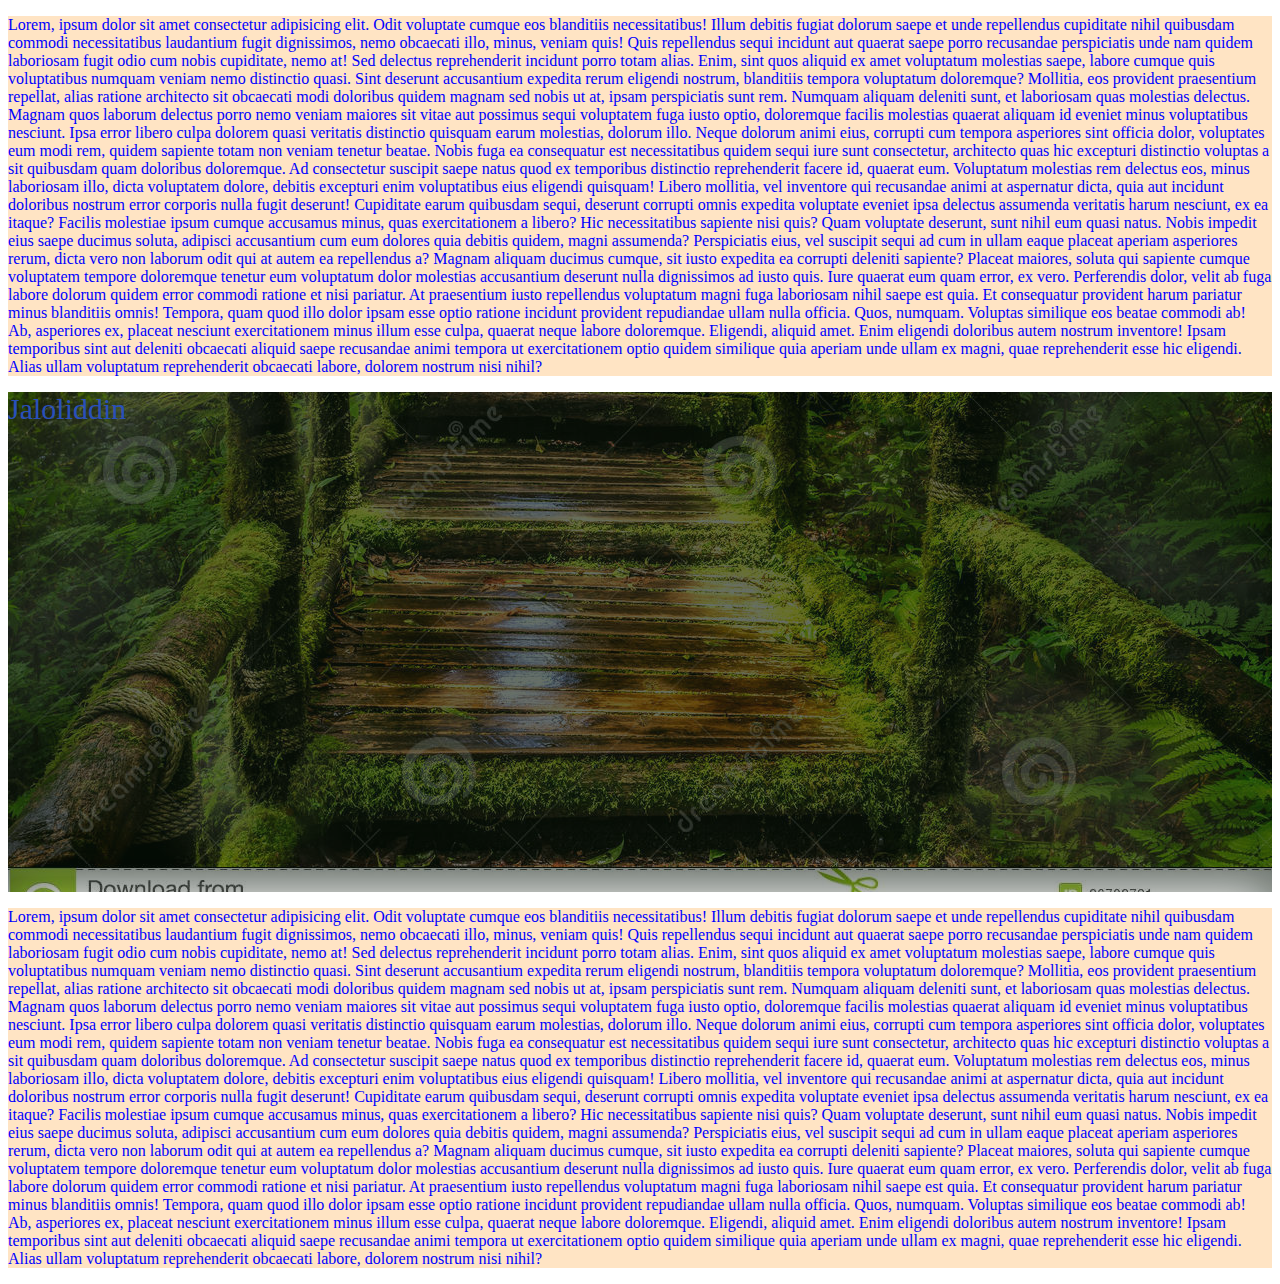
<file: index.html>
<!DOCTYPE html>
<html lang="en">
<head>
    <meta charset="UTF-8">
    <meta http-equiv="X-UA-Compatible" content="IE=edge">
    <meta name="viewport" content="width=device-width, initial-scale=1.0">
    <title>Document</title>
    <link rel="stylesheet" href="./css/style.css">
</head>
<body>
    <section class="lorem">
        <p>
            Lorem, ipsum dolor sit amet consectetur adipisicing elit. Odit voluptate cumque eos blanditiis necessitatibus! Illum debitis fugiat dolorum saepe et unde repellendus cupiditate nihil quibusdam commodi necessitatibus laudantium fugit dignissimos, nemo obcaecati illo, minus, veniam quis! Quis repellendus sequi incidunt aut quaerat saepe porro recusandae perspiciatis unde nam quidem laboriosam fugit odio cum nobis cupiditate, nemo at! Sed delectus reprehenderit incidunt porro totam alias. Enim, sint quos aliquid ex amet voluptatum molestias saepe, labore cumque quis voluptatibus numquam veniam nemo distinctio quasi. Sint deserunt accusantium expedita rerum eligendi nostrum, blanditiis tempora voluptatum doloremque? Mollitia, eos provident praesentium repellat, alias ratione architecto sit obcaecati modi doloribus quidem magnam sed nobis ut at, ipsam perspiciatis sunt rem. Numquam aliquam deleniti sunt, et laboriosam quas molestias delectus. Magnam quos laborum delectus porro nemo veniam maiores sit vitae aut possimus sequi voluptatem fuga iusto optio, doloremque facilis molestias quaerat aliquam id eveniet minus voluptatibus nesciunt. Ipsa error libero culpa dolorem quasi veritatis distinctio quisquam earum molestias, dolorum illo. Neque dolorum animi eius, corrupti cum tempora asperiores sint officia dolor, voluptates eum modi rem, quidem sapiente totam non veniam tenetur beatae. Nobis fuga ea consequatur est necessitatibus quidem sequi iure sunt consectetur, architecto quas hic excepturi distinctio voluptas a sit quibusdam quam doloribus doloremque. Ad consectetur suscipit saepe natus quod ex temporibus distinctio reprehenderit facere id, quaerat eum. Voluptatum molestias rem delectus eos, minus laboriosam illo, dicta voluptatem dolore, debitis excepturi enim voluptatibus eius eligendi quisquam! Libero mollitia, vel inventore qui recusandae animi at aspernatur dicta, quia aut incidunt doloribus nostrum error corporis nulla fugit deserunt! Cupiditate earum quibusdam sequi, deserunt corrupti omnis expedita voluptate eveniet ipsa delectus assumenda veritatis harum nesciunt, ex ea itaque? Facilis molestiae ipsum cumque accusamus minus, quas exercitationem a libero? Hic necessitatibus sapiente nisi quis? Quam voluptate deserunt, sunt nihil eum quasi natus. Nobis impedit eius saepe ducimus soluta, adipisci accusantium cum eum dolores quia debitis quidem, magni assumenda? Perspiciatis eius, vel suscipit sequi ad cum in ullam eaque placeat aperiam asperiores rerum, dicta vero non laborum odit qui at autem ea repellendus a? Magnam aliquam ducimus cumque, sit iusto expedita ea corrupti deleniti sapiente? Placeat maiores, soluta qui sapiente cumque voluptatem tempore doloremque tenetur eum voluptatum dolor molestias accusantium deserunt nulla dignissimos ad iusto quis. Iure quaerat eum quam error, ex vero. Perferendis dolor, velit ab fuga labore dolorum quidem error commodi ratione et nisi pariatur. At praesentium iusto repellendus voluptatum magni fuga laboriosam nihil saepe est quia. Et consequatur provident harum pariatur minus blanditiis omnis! Tempora, quam quod illo dolor ipsam esse optio ratione incidunt provident repudiandae ullam nulla officia. Quos, numquam. Voluptas similique eos beatae commodi ab! Ab, asperiores ex, placeat nesciunt exercitationem minus illum esse culpa, quaerat neque labore doloremque. Eligendi, aliquid amet. Enim eligendi doloribus autem nostrum inventore! Ipsam temporibus sint aut deleniti obcaecati aliquid saepe recusandae animi tempora ut exercitationem optio quidem similique quia aperiam unde ullam ex magni, quae reprehenderit esse hic eligendi. Alias ullam voluptatum reprehenderit obcaecati labore, dolorem nostrum nisi nihil?
        </p>
    </section>
    <section class="img">
Jaloliddin
    </section>
    <section class="lorem">
        <p>
            Lorem, ipsum dolor sit amet consectetur adipisicing elit. Odit voluptate cumque eos blanditiis necessitatibus! Illum debitis fugiat dolorum saepe et unde repellendus cupiditate nihil quibusdam commodi necessitatibus laudantium fugit dignissimos, nemo obcaecati illo, minus, veniam quis! Quis repellendus sequi incidunt aut quaerat saepe porro recusandae perspiciatis unde nam quidem laboriosam fugit odio cum nobis cupiditate, nemo at! Sed delectus reprehenderit incidunt porro totam alias. Enim, sint quos aliquid ex amet voluptatum molestias saepe, labore cumque quis voluptatibus numquam veniam nemo distinctio quasi. Sint deserunt accusantium expedita rerum eligendi nostrum, blanditiis tempora voluptatum doloremque? Mollitia, eos provident praesentium repellat, alias ratione architecto sit obcaecati modi doloribus quidem magnam sed nobis ut at, ipsam perspiciatis sunt rem. Numquam aliquam deleniti sunt, et laboriosam quas molestias delectus. Magnam quos laborum delectus porro nemo veniam maiores sit vitae aut possimus sequi voluptatem fuga iusto optio, doloremque facilis molestias quaerat aliquam id eveniet minus voluptatibus nesciunt. Ipsa error libero culpa dolorem quasi veritatis distinctio quisquam earum molestias, dolorum illo. Neque dolorum animi eius, corrupti cum tempora asperiores sint officia dolor, voluptates eum modi rem, quidem sapiente totam non veniam tenetur beatae. Nobis fuga ea consequatur est necessitatibus quidem sequi iure sunt consectetur, architecto quas hic excepturi distinctio voluptas a sit quibusdam quam doloribus doloremque. Ad consectetur suscipit saepe natus quod ex temporibus distinctio reprehenderit facere id, quaerat eum. Voluptatum molestias rem delectus eos, minus laboriosam illo, dicta voluptatem dolore, debitis excepturi enim voluptatibus eius eligendi quisquam! Libero mollitia, vel inventore qui recusandae animi at aspernatur dicta, quia aut incidunt doloribus nostrum error corporis nulla fugit deserunt! Cupiditate earum quibusdam sequi, deserunt corrupti omnis expedita voluptate eveniet ipsa delectus assumenda veritatis harum nesciunt, ex ea itaque? Facilis molestiae ipsum cumque accusamus minus, quas exercitationem a libero? Hic necessitatibus sapiente nisi quis? Quam voluptate deserunt, sunt nihil eum quasi natus. Nobis impedit eius saepe ducimus soluta, adipisci accusantium cum eum dolores quia debitis quidem, magni assumenda? Perspiciatis eius, vel suscipit sequi ad cum in ullam eaque placeat aperiam asperiores rerum, dicta vero non laborum odit qui at autem ea repellendus a? Magnam aliquam ducimus cumque, sit iusto expedita ea corrupti deleniti sapiente? Placeat maiores, soluta qui sapiente cumque voluptatem tempore doloremque tenetur eum voluptatum dolor molestias accusantium deserunt nulla dignissimos ad iusto quis. Iure quaerat eum quam error, ex vero. Perferendis dolor, velit ab fuga labore dolorum quidem error commodi ratione et nisi pariatur. At praesentium iusto repellendus voluptatum magni fuga laboriosam nihil saepe est quia. Et consequatur provident harum pariatur minus blanditiis omnis! Tempora, quam quod illo dolor ipsam esse optio ratione incidunt provident repudiandae ullam nulla officia. Quos, numquam. Voluptas similique eos beatae commodi ab! Ab, asperiores ex, placeat nesciunt exercitationem minus illum esse culpa, quaerat neque labore doloremque. Eligendi, aliquid amet. Enim eligendi doloribus autem nostrum inventore! Ipsam temporibus sint aut deleniti obcaecati aliquid saepe recusandae animi tempora ut exercitationem optio quidem similique quia aperiam unde ullam ex magni, quae reprehenderit esse hic eligendi. Alias ullam voluptatum reprehenderit obcaecati labore, dolorem nostrum nisi nihil?
        </p>
    </section>
</body>
</html>
</file>
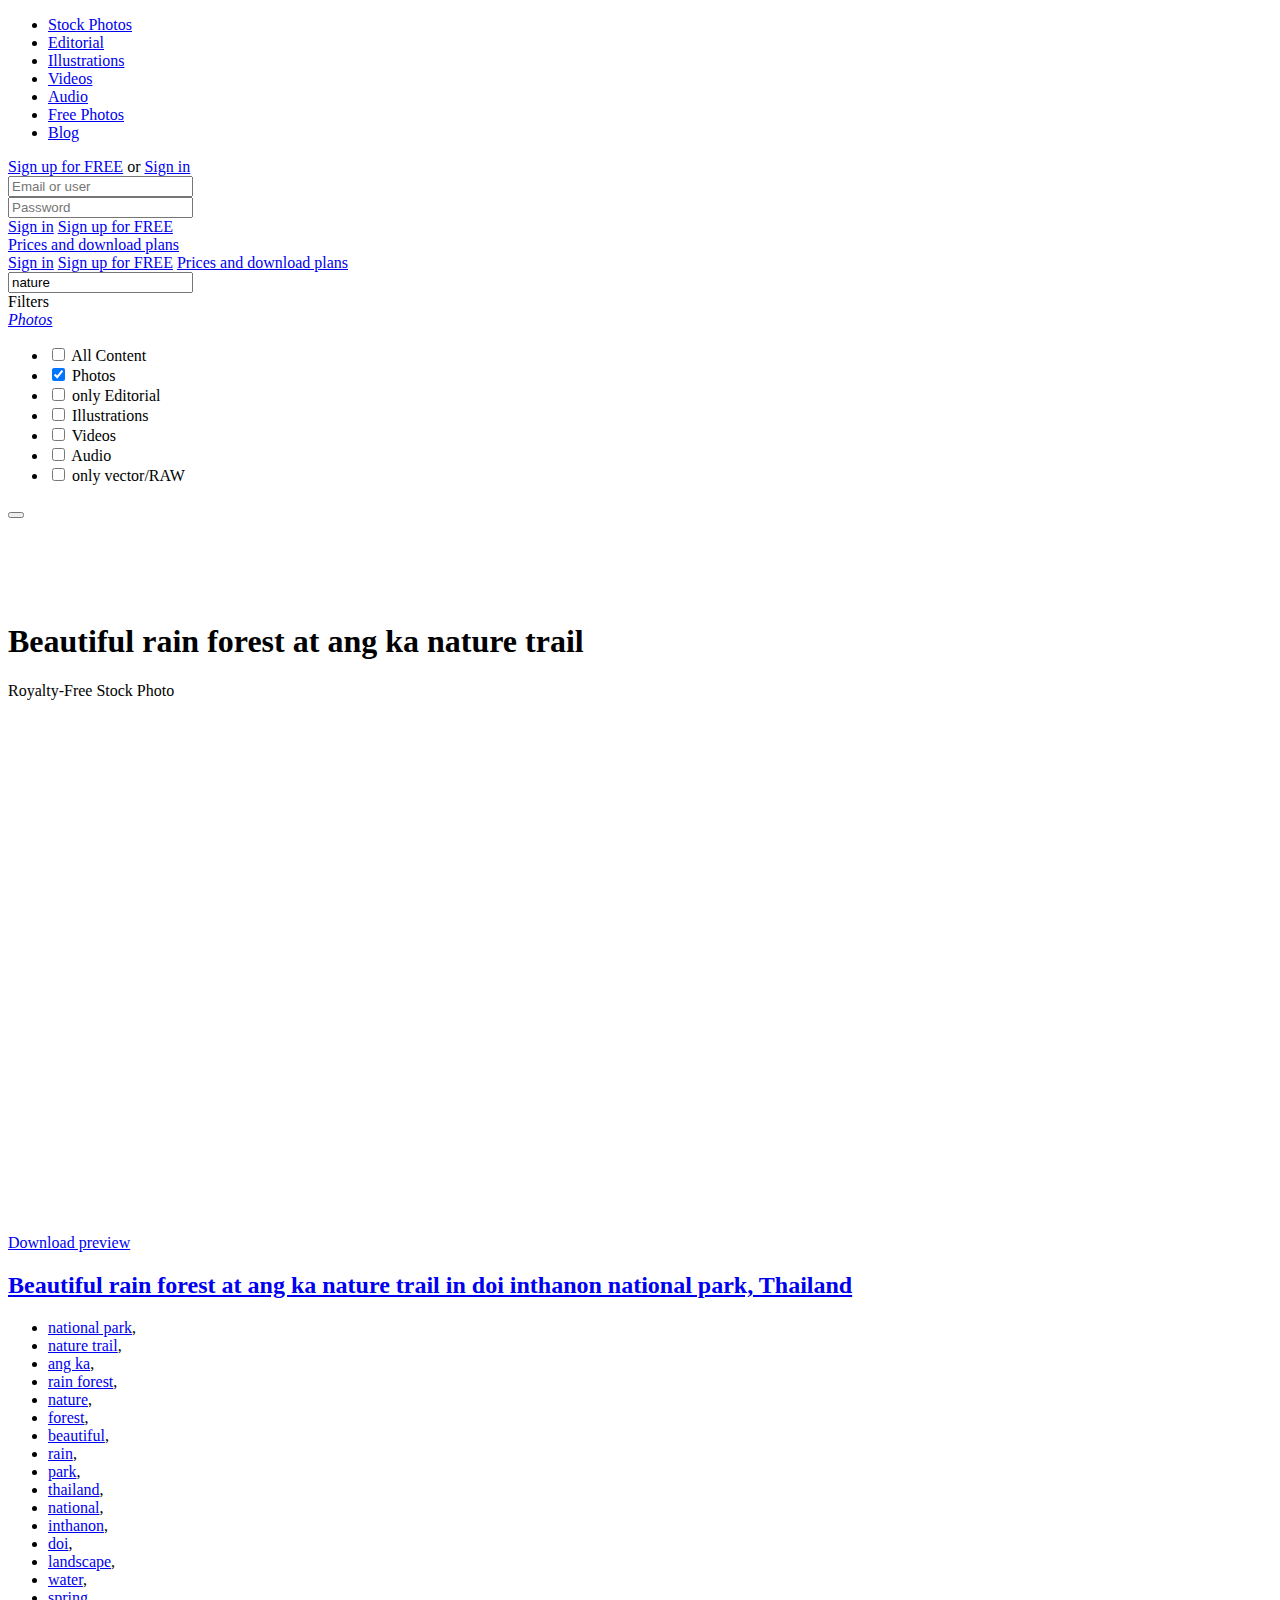
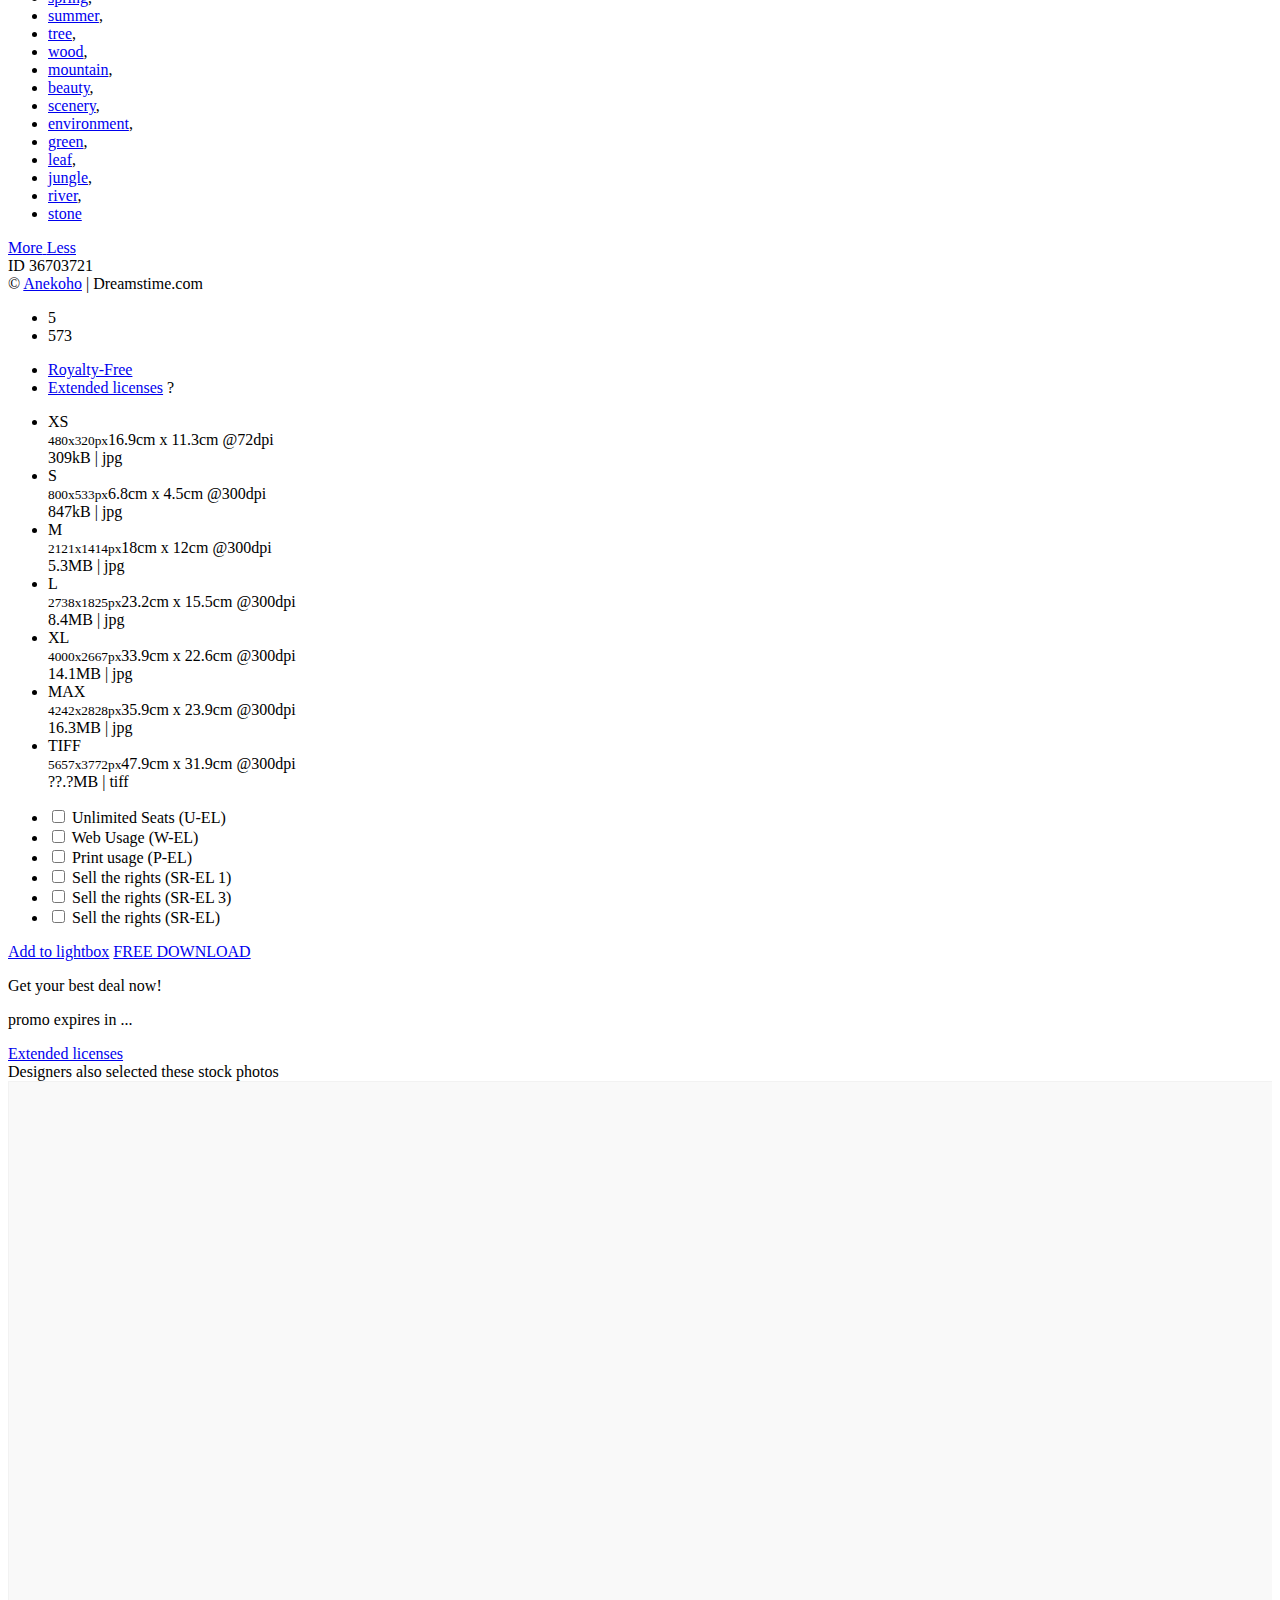
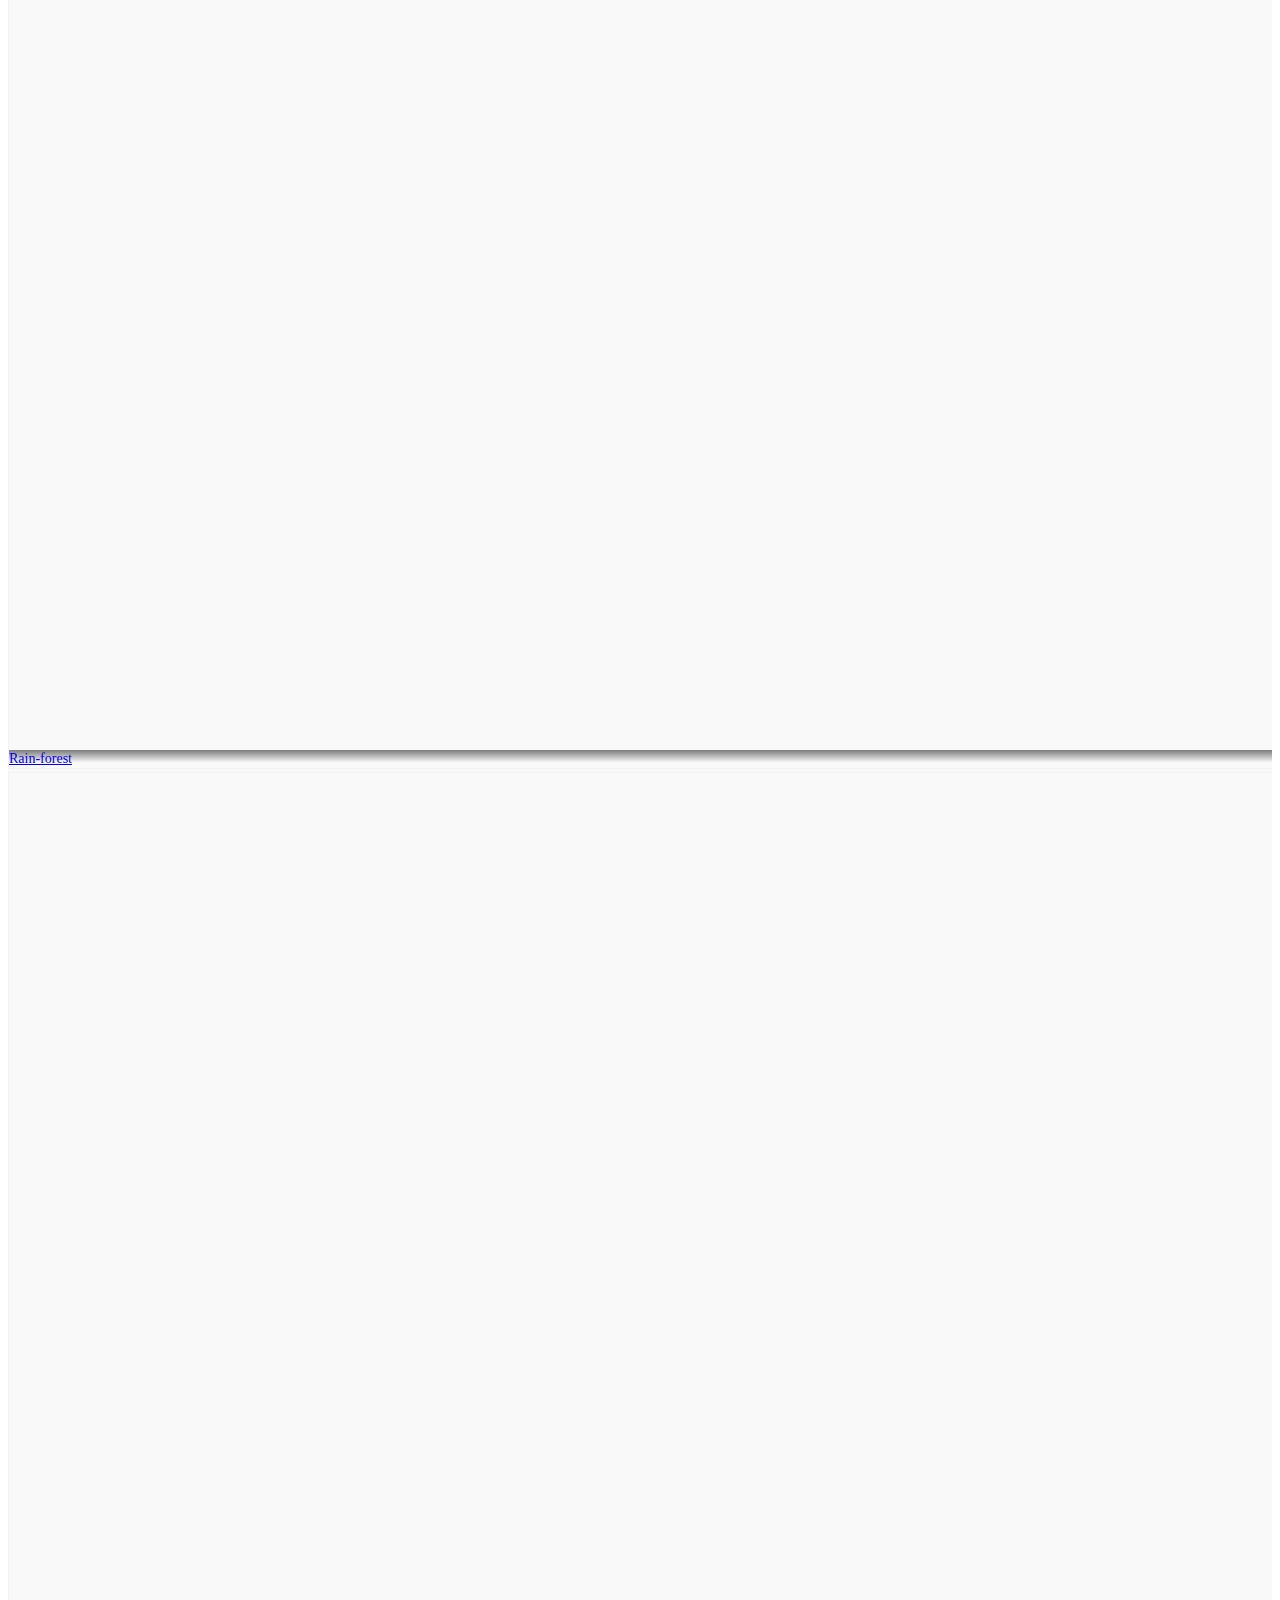
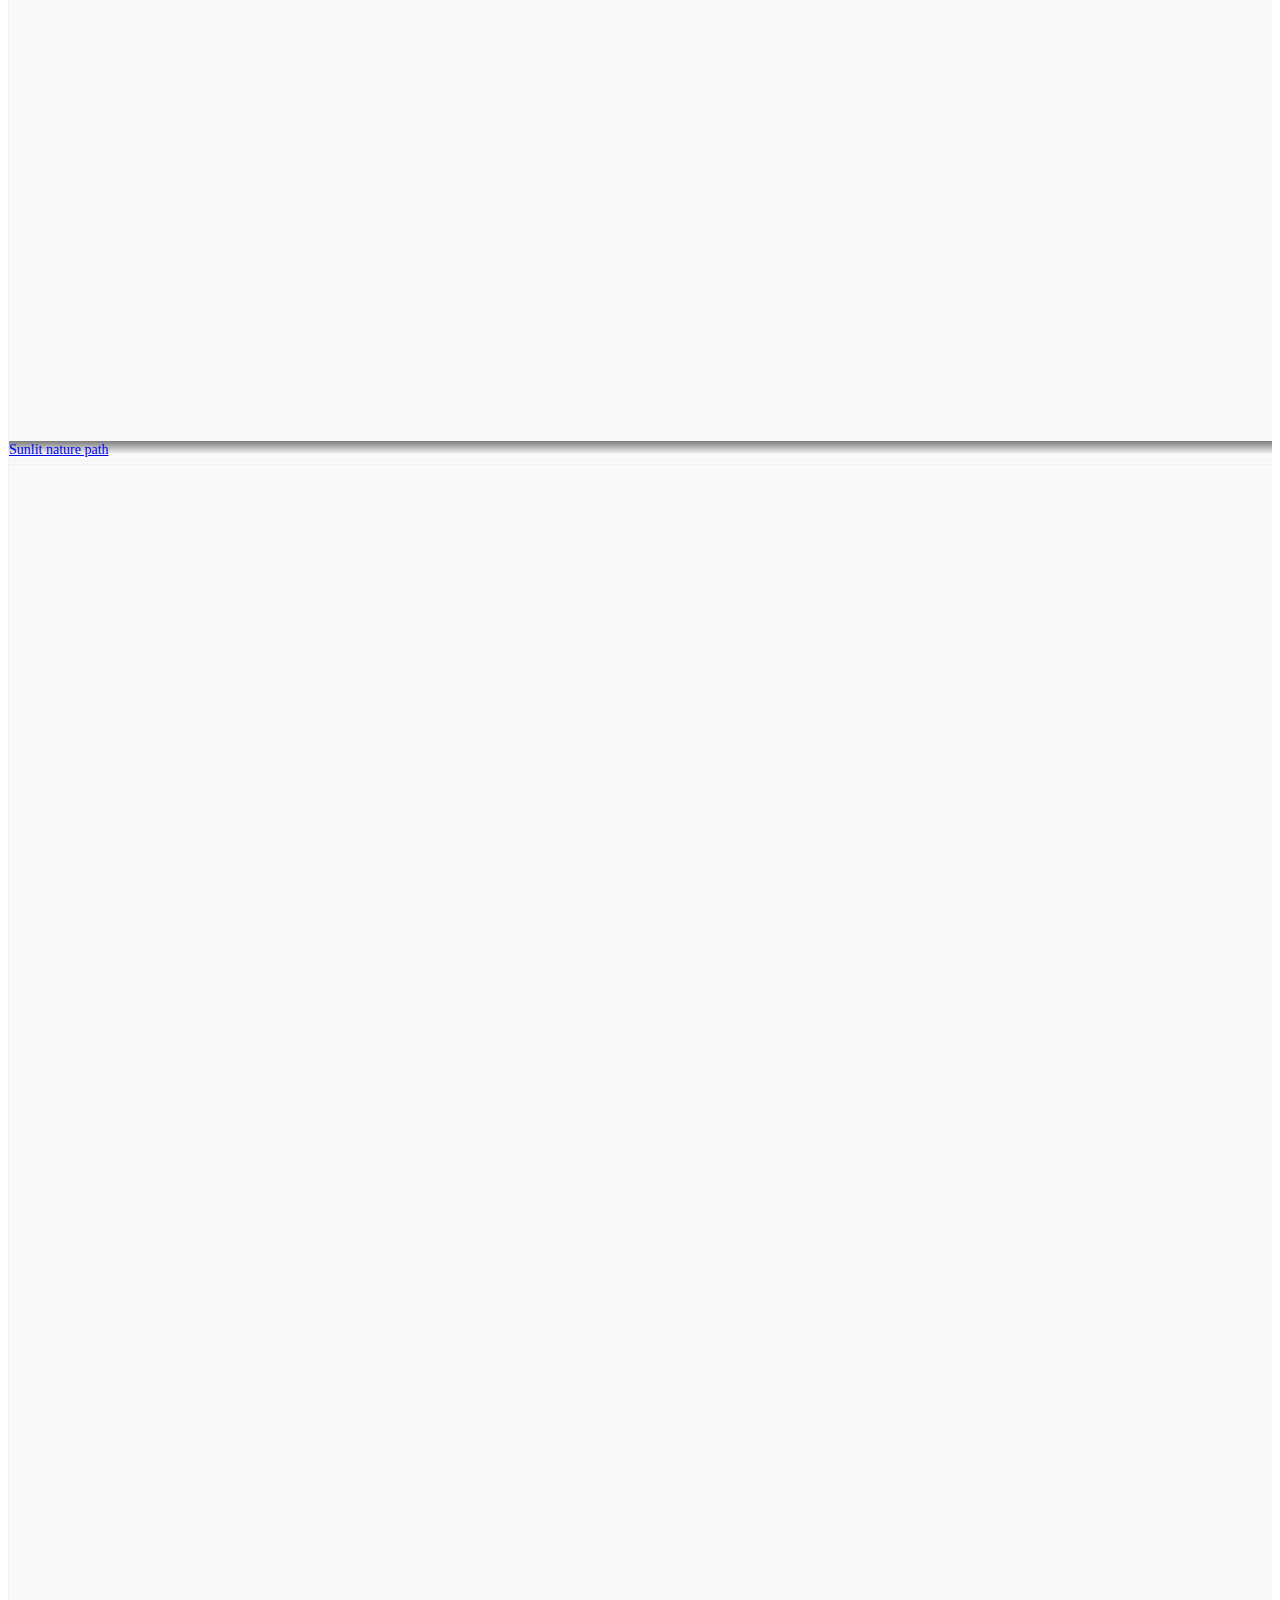
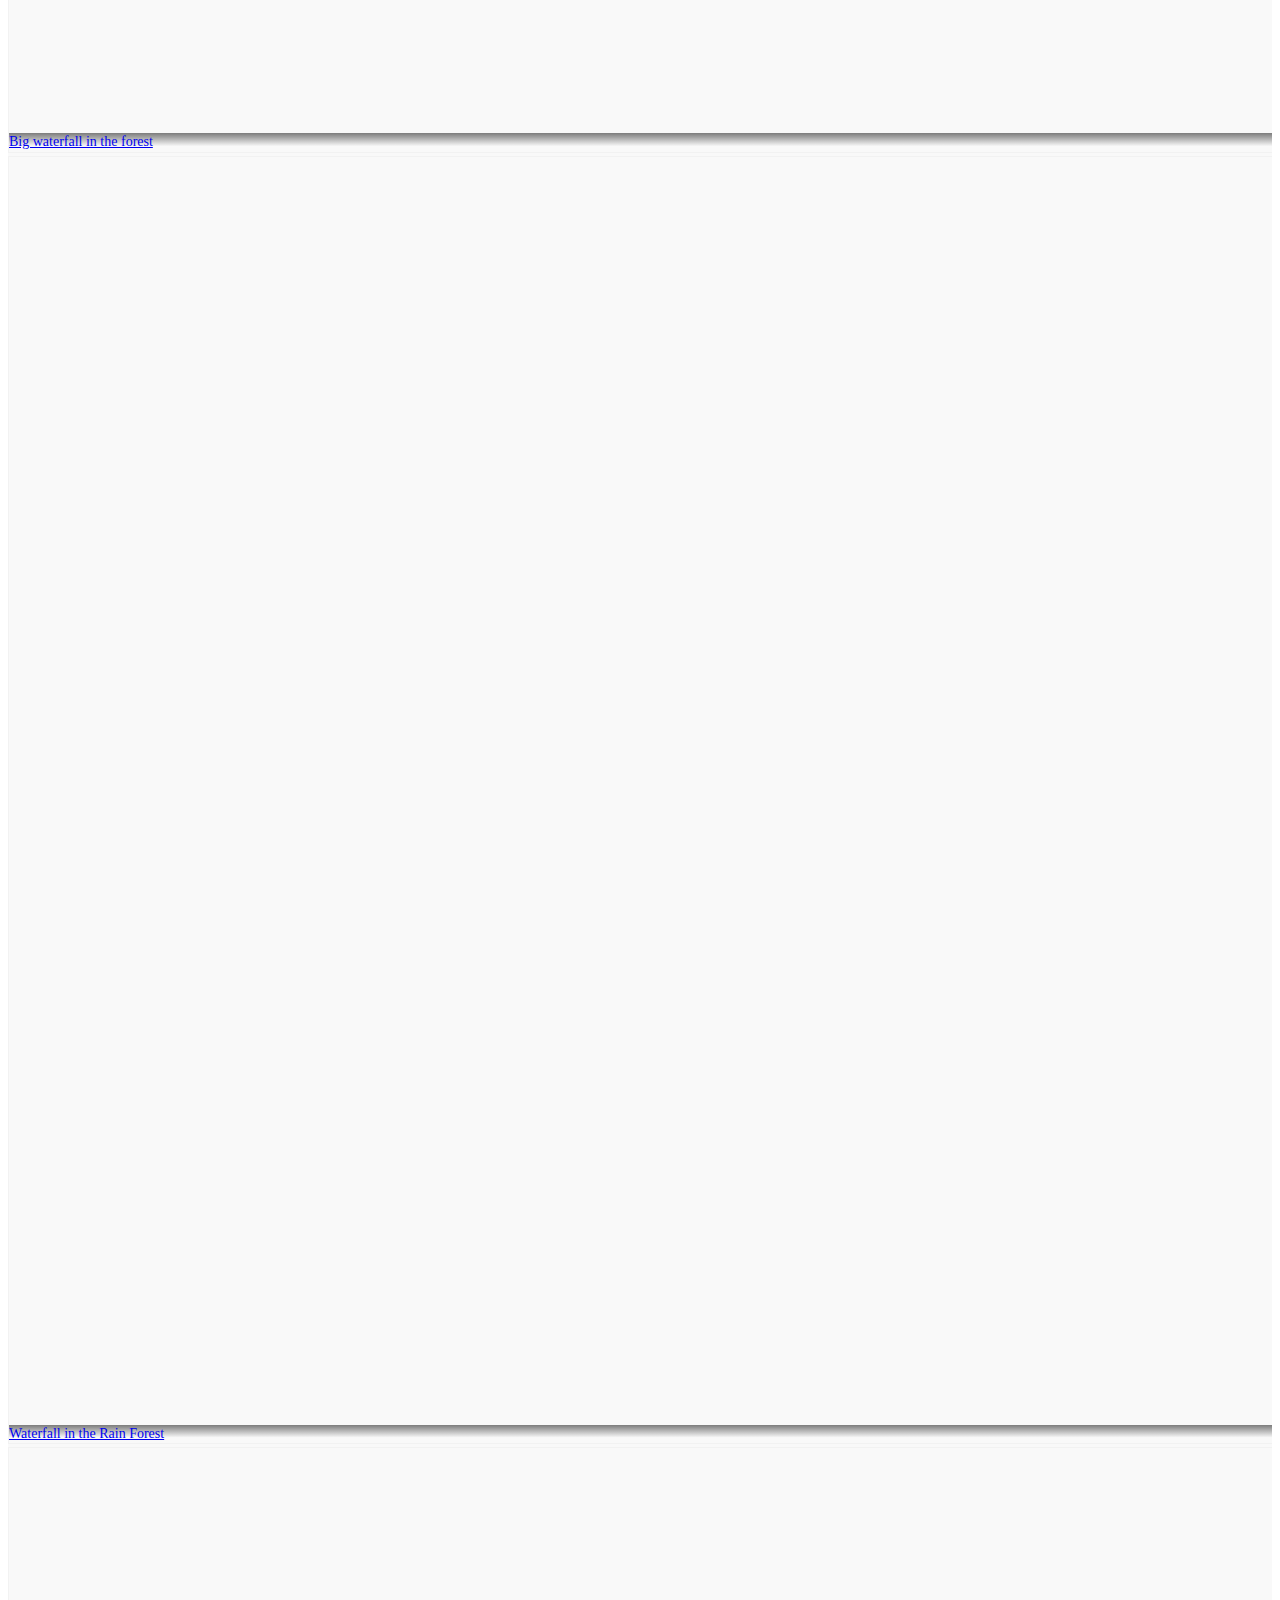
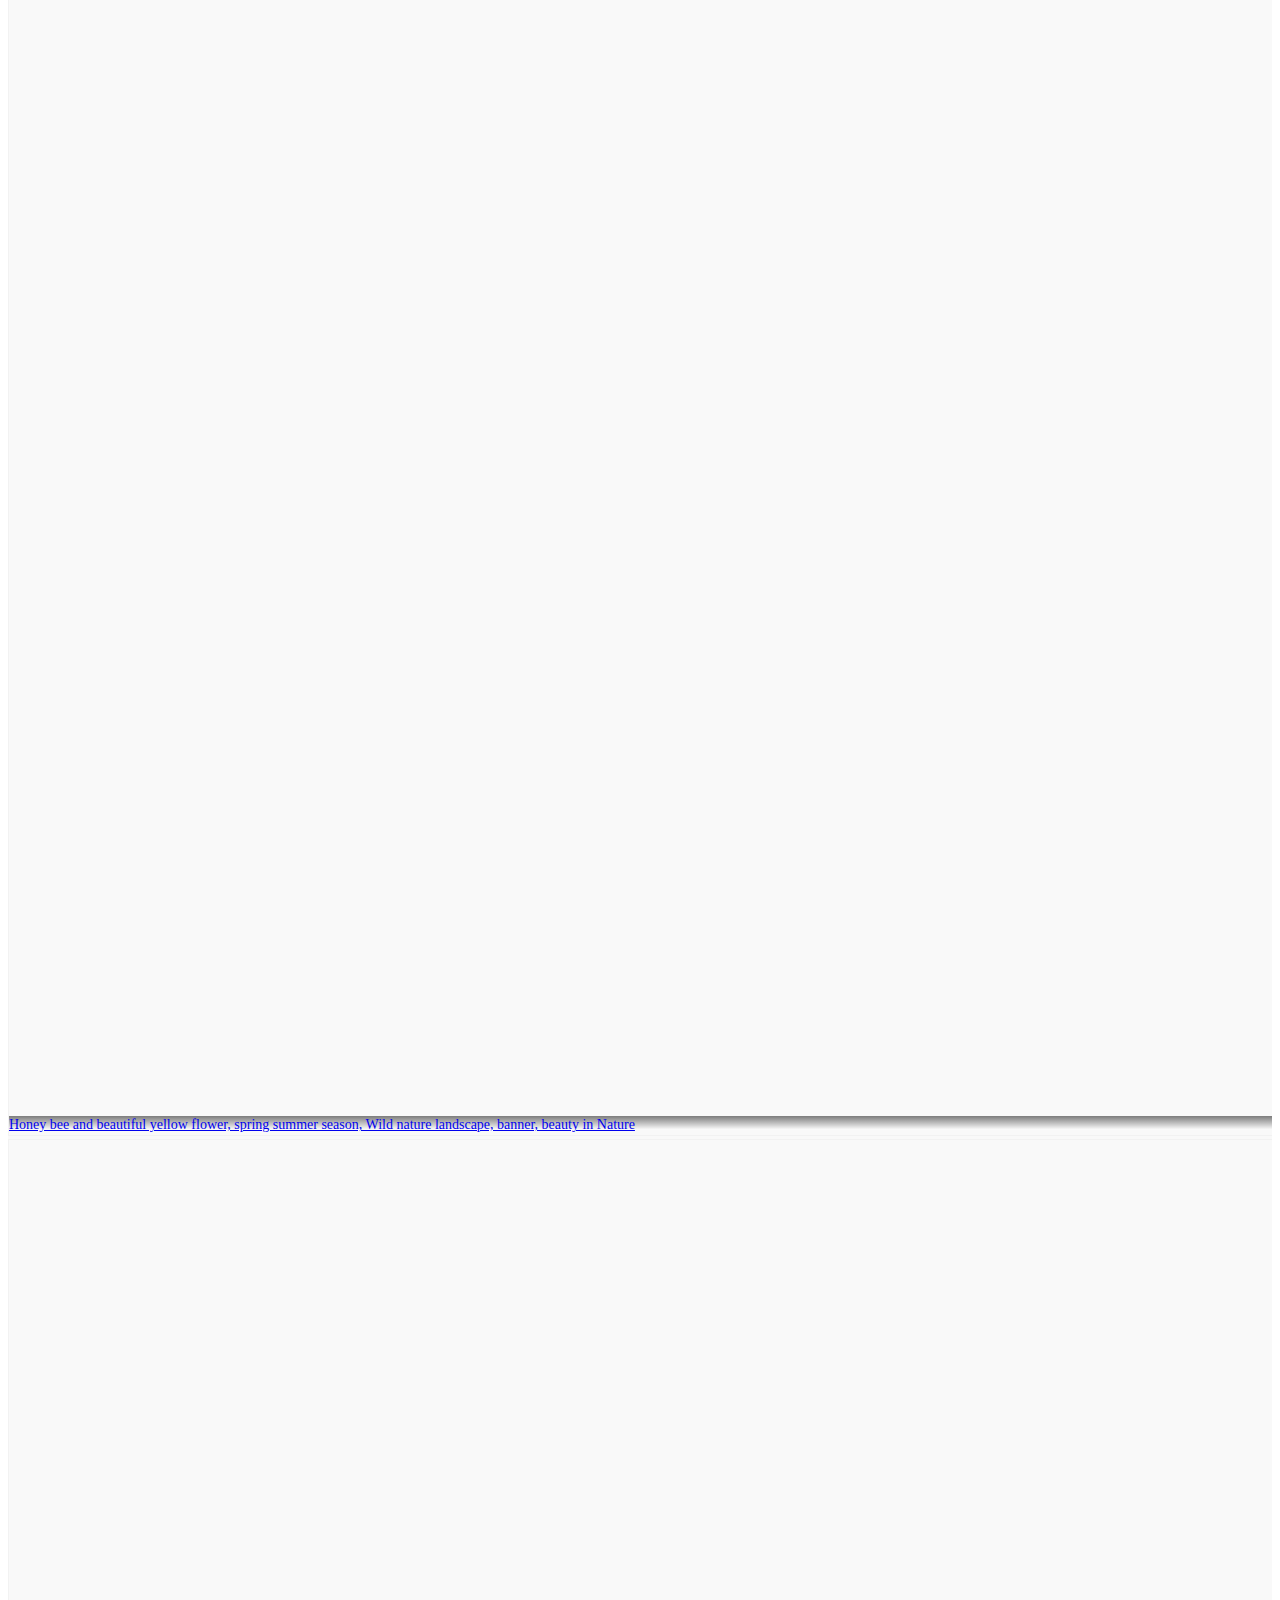
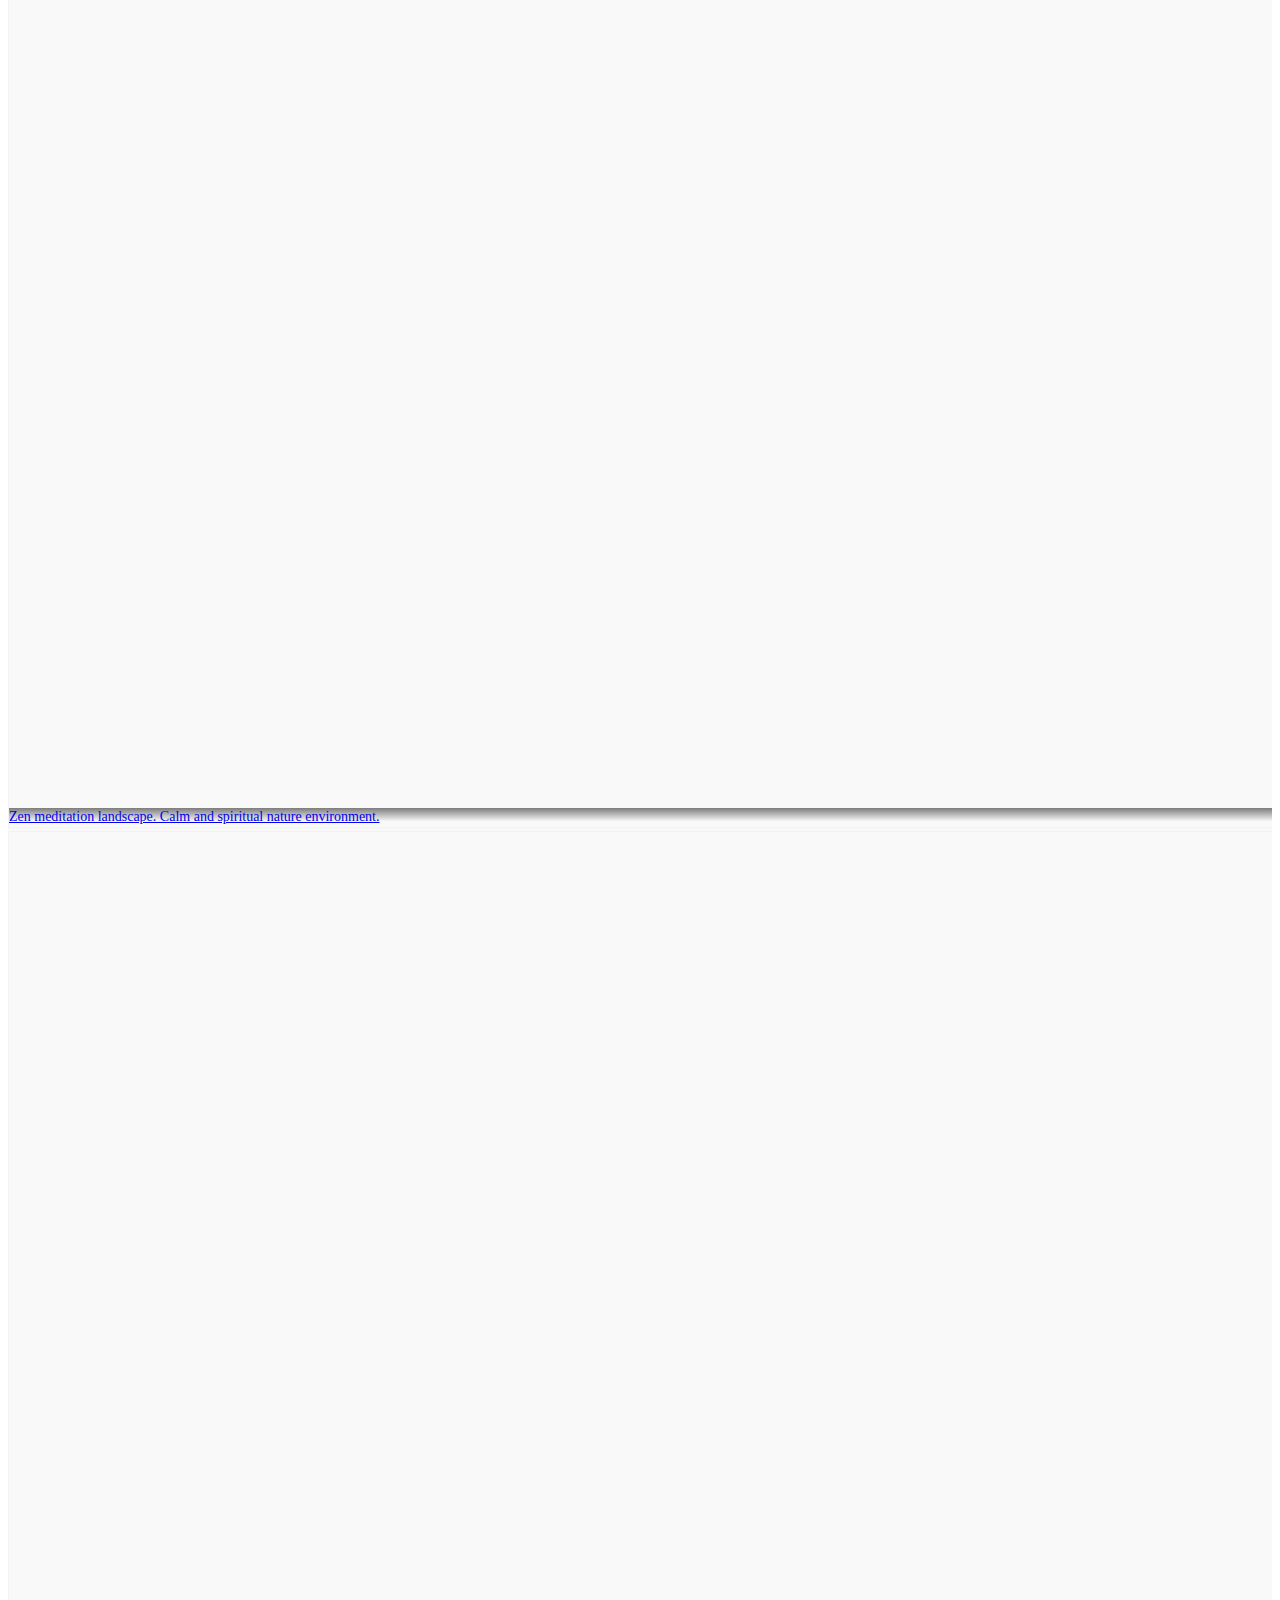
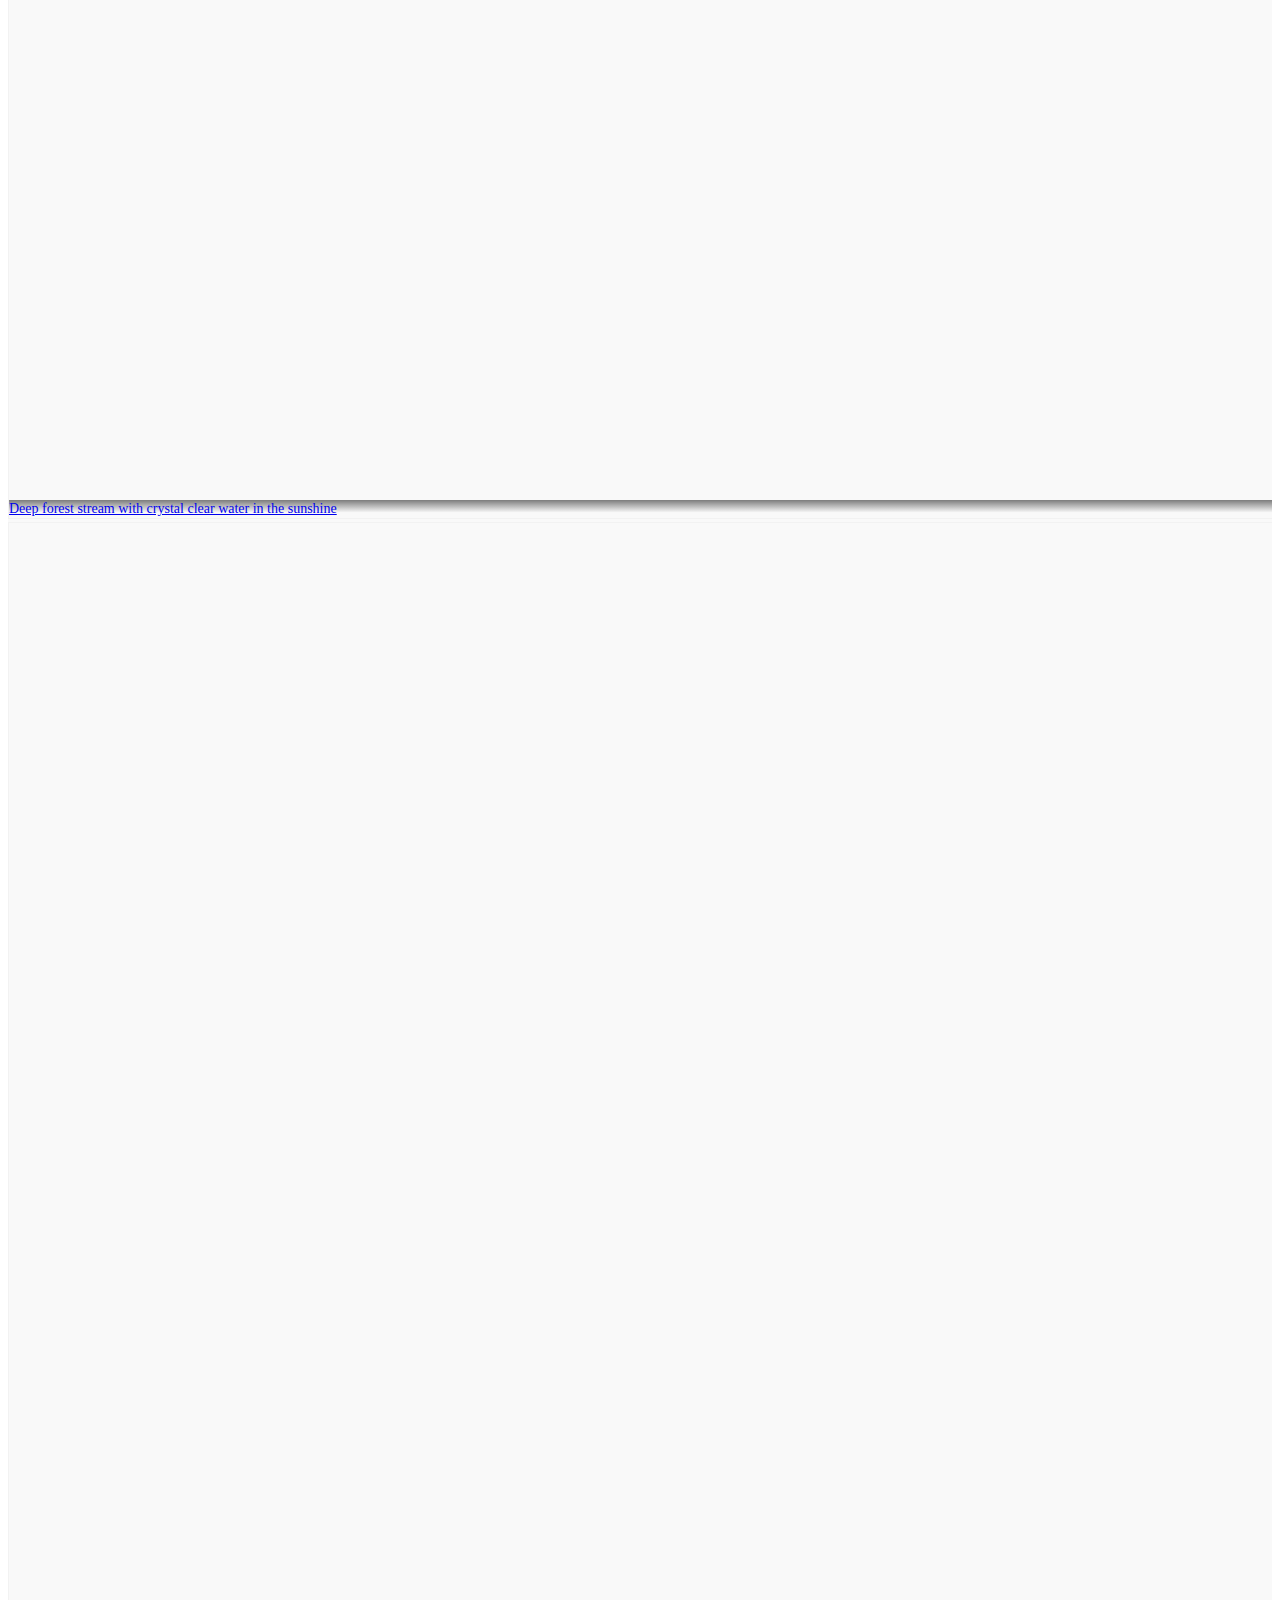
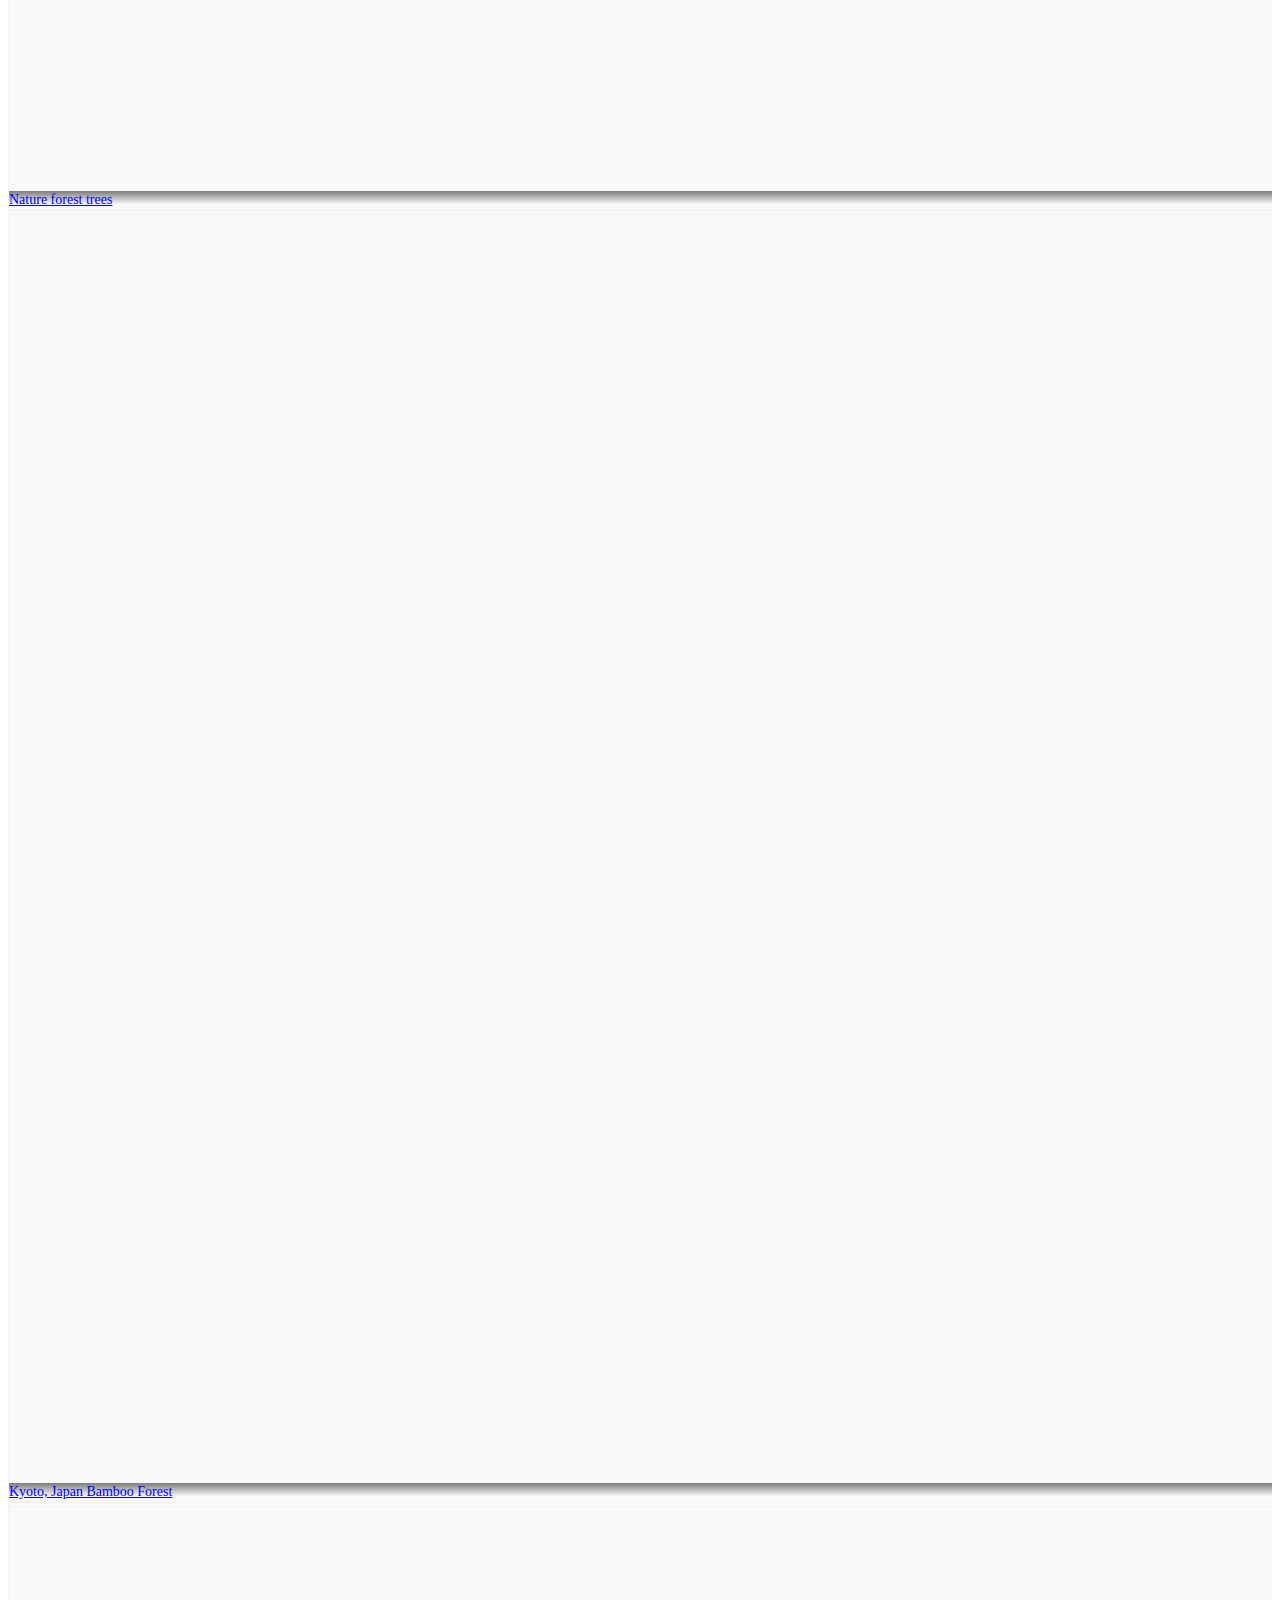
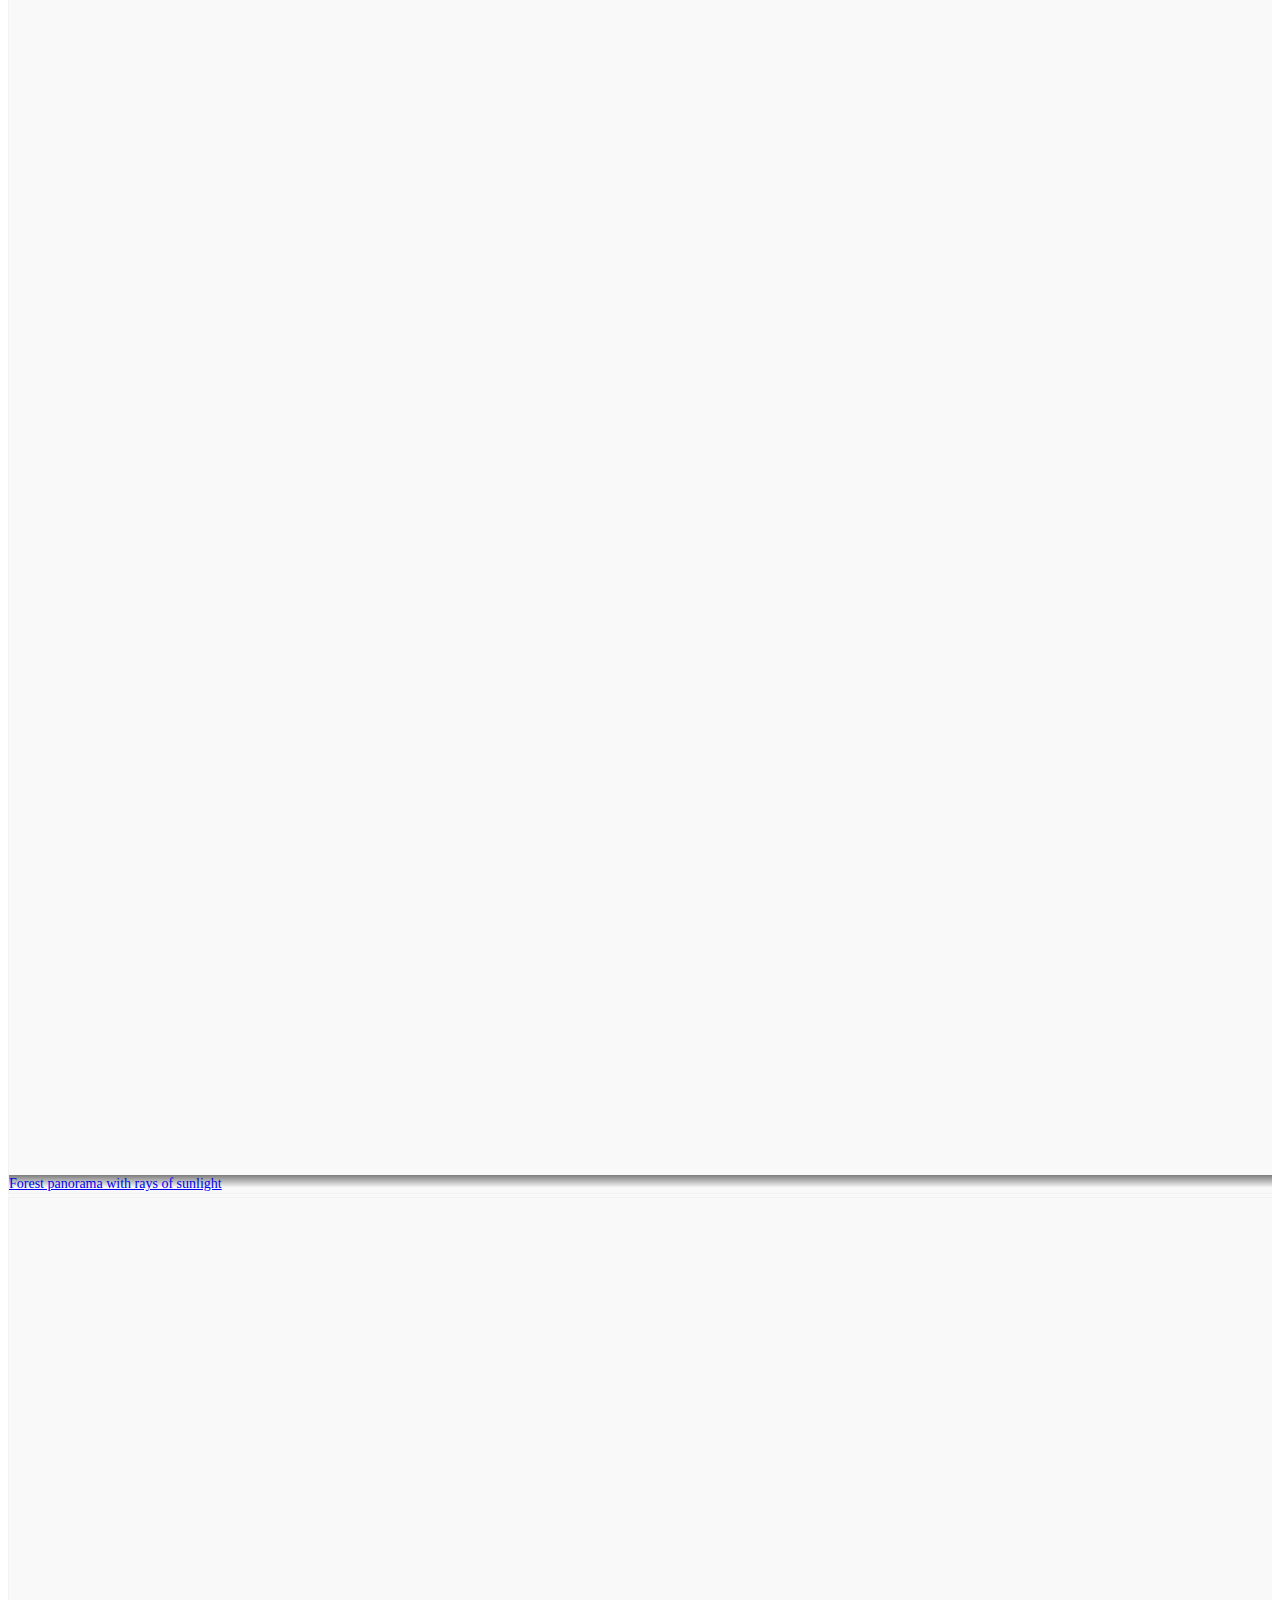
<file: css/img/stock-image-beautiful-rain-forest-ang-ka-nature-trail-doi-inthanon-national-park-thailand-image36703721.htm>
﻿
<!DOCTYPE html>
<html class="html" lang="en">
<head>
<meta charset="UTF-8">
<meta http-equiv="Content-Language" content="en" />



<meta http-equiv="X-UA-Compatible" content="IE=edge">
<meta name="viewport" content="width=device-width, initial-scale=1, minimum-scale=1, maximum-scale=5" />
<title>Beautiful Rain Forest at Ang Ka Nature Trail Stock Image - Image of inthanon, moss: 36703721</title>
<link rel="alternate" hreflang="en" href="https://www.dreamstime.com/stock-image-beautiful-rain-forest-ang-ka-nature-trail-doi-inthanon-national-park-thailand-image36703721" />
<link rel="alternate" hreflang="de" href="https://de.dreamstime.com/stockbild-schöner-regenwald-ang-kanaturlehrpfad-image36703721" />
<link rel="alternate" hreflang="es" href="https://es.dreamstime.com/imagen-de-archivo-selva-tropical-hermosa-en-el-sendero-de-ka-del-ang-image36703721" />
<link rel="alternate" hreflang="fr" href="https://fr.dreamstime.com/image-stock-belle-forêt-tropicale-à-l-itinéraire-aménagé-amateurs-nature-ka-d-ang-image36703721" />
<link rel="alternate" hreflang="it" href="https://it.dreamstime.com/immagine-stock-bella-foresta-pluviale-al-sentiero-didattico-del-ka-del-ang-image36703721" />
<link rel="alternate" hreflang="nl" href="https://nl.dreamstime.com/stock-afbeelding-mooi-regenwoud-bij-ang-de-aardsleep-van-ka-image36703721" />
<link rel="alternate" hreflang="pt" href="https://pt.dreamstime.com/imagem-de-stock-floresta-tropical-bonita-na-fuga-de-natureza-do-ka-do-ang-image36703721" />
<link rel="alternate" hreflang="ru" href="https://ru.dreamstime.com/стоковое-изображение-красивый-ож-евой-ес-на-с-е-е-приро-ы-ka-ang-image36703721" />
<link rel="alternate" hreflang="el" href="https://gr.dreamstime.com/στοκ-εικόνα-όμορφο-τροπικό-άσος-στο-ίχνος-φύσης-κα-ang-image36703721" />
<link rel="alternate" hreflang="zh" href="https://cn.dreamstime.com/库存图片-ang钾自然痕迹的美丽的雨林-image36703721" />
<link rel="alternate" hreflang="pl" href="https://pl.dreamstime.com/obraz-stock-piękny-las-tropikalny-przy-ang-ka-natury-śladem-image36703721" />
<link rel="alternate" hreflang="sv" href="https://se.dreamstime.com/fotografering-för-bildbyråer-härlig-regnskog-på-slingan-för-ang-kanatur-image36703721" />
<link rel="alternate" hreflang="x-default" href="https://www.dreamstime.com/stock-image-beautiful-rain-forest-ang-ka-nature-trail-doi-inthanon-national-park-thailand-image36703721" />
<meta name="robots" content="index, follow">
<link rel="canonical" href="https://www.dreamstime.com/stock-image-beautiful-rain-forest-ang-ka-nature-trail-doi-inthanon-national-park-thailand-image36703721">
<!-- generics -->
<link rel="shortcut icon" href="https://www.dreamstime.com/favicon.ico?v=1">
<link rel="icon" href="https://www.dreamstime.com/favicon-32.png?v=1" sizes="32x32">
<link rel="icon" href="https://www.dreamstime.com/favicon-57.png" sizes="57x57">
<link rel="icon" href="https://www.dreamstime.com/favicon-76.png" sizes="76x76">
<link rel="icon" href="https://www.dreamstime.com/favicon-96.png" sizes="96x96">
<link rel="icon" href="https://www.dreamstime.com/favicon-128.png" sizes="128x128">
<link rel="icon" href="https://www.dreamstime.com/favicon-192.png" sizes="192x192">
<link rel="icon" href="https://www.dreamstime.com/favicon-228.png" sizes="228x228">
<!-- Android -->
<link rel="shortcut icon" sizes="196x196" href="https://www.dreamstime.com/favicon-196.png">
<!-- iOS -->
<link rel="apple-touch-icon" href="https://www.dreamstime.com/favicon-120.png" sizes="120x120">
<link rel="apple-touch-icon" href="https://www.dreamstime.com/favicon-152.png" sizes="152x152">
<link rel="apple-touch-icon" href="https://www.dreamstime.com/favicon-180.png" sizes="180x180">
<!-- Windows 8 IE 10-->
<meta name="msapplication-TileColor" content="#FFFFFF">
<meta name="msapplication-TileImage" content="https://www.dreamstime.com/favicon-144.png"><meta name="google-site-verification" content="mLk9GicTwlS2VcAWCBzXgxoq7SJTAAQ4C3EVA1q9f6o" />
<meta name="yandex-verification" content="fc15fb4ee7997fd8" />
<meta name="baidu-site-verification" content="gHIgxW4qq5" />
<meta name="msvalidate.01" content="4A571D1A28241283FD1E11D94D05690D" />
<meta name="apple-itunes-app" content="app-id=961697616, app-argument=https://www.dreamstime.com/">
<meta name="viewport" content="width=device-width, initial-scale=1, maximum-scale=4.0, minimum-scale=1, user-scalable=yes"/>
<meta name="description" content="Photo about Beautiful rain forest at ang ka nature trail in doi inthanon national park, Thailand. Image of inthanon, moss, nature - 36703721">

<meta property="fb:app_id" content="102814881127" />
<meta property="og:url" content="https://www.dreamstime.com/stock-image-beautiful-rain-forest-ang-ka-nature-trail-doi-inthanon-national-park-thailand-image36703721" />
<meta property="og:type" content="website" />
<meta property="og:title" content="Beautiful Rain Forest At Ang Ka Nature Trail Stock Image - Image of inthanon, moss: 36703721" />
<meta property="og:description" content="Photo about Beautiful rain forest at ang ka nature trail in doi inthanon national park, Thailand. Image of inthanon, moss, nature - 36703721" />
<meta property="og:image" content="https://thumbs.dreamstime.com/z/beautiful-rain-forest-ang-ka-nature-trail-doi-inthanon-national-park-thailand-36703721.jpg" />
<meta name="twitter:card" content="summary_large_image" />
<meta name="twitter:site" content="@Dreamstime" />
<meta name="twitter:creator" content="@Dreamstime" />
<meta name="twitter:title" content="Photo about Beautiful rain forest at ang ka nature trail in doi inthanon national park, Thailand. Image of inthanon, moss, nature - 36703721" />
<meta name="twitter:description" content="Beautiful Rain Forest At Ang Ka Nature Trail Stock Image - Image of inthanon, moss: 36703721" />
<meta name="twitter:image" content="https://thumbs.dreamstime.com/z/beautiful-rain-forest-ang-ka-nature-trail-doi-inthanon-national-park-thailand-36703721.jpg" />
<meta name="twitter:url" content="https://www.dreamstime.com/stock-image-beautiful-rain-forest-ang-ka-nature-trail-doi-inthanon-national-park-thailand-image36703721" />
<link rel="image_src" href="https://thumbs.dreamstime.com/z/beautiful-rain-forest-ang-ka-nature-trail-doi-inthanon-national-park-thailand-36703721.jpg" /><meta name="theme-color" content="#272727">
<!-- HTML5 Shim and Respond.js IE8 support of HTML5 elements and media queries -->
<!--[if lt IE 9]>
    <script src="https://oss.maxcdn.com/libs/html5shiv/3.7.0/html5shiv.js"></script>
    <script src="https://oss.maxcdn.com/libs/respond.js/1.4.2/respond.min.js"></script>
<![endif]-->
<link rel="preload" as="image" href="https://thumbs.dreamstime.com/z/beautiful-rain-forest-ang-ka-nature-trail-doi-inthanon-national-park-thailand-36703721.jpg" />
<link rel="prefetch" href="https://thumbs.dreamstime.com/front/fonts/dreamstime.ttf?j8v4fd" as="font" type="font/ttf" crossorigin="anonymous" />
<link rel="preload" href="https://thumbs.dreamstime.com/front/fonts/dreamstime.ttf?j8v4fd" as="font" type="font/ttf" crossorigin/>

<link href="https://thumbs.dreamstime.com" rel="preconnect">
<link href="https://front.dreamstime.com" rel="preconnect">

<link href="https://fonts.googleapis.com" rel="preconnect" crossorigin>
<link href="https://connect.facebook.net" rel="preconnect" crossorigin>
<link href="https://www.gstatic.com" rel="preconnect" crossorigin>
<link href="https://mc.yandex.ru" rel="preconnect" crossorigin>
<style>@font-face{font-family:Roboto;font-style:normal;font-weight:300;src:local('Roboto Light'),local('Roboto-Light'),url(https://fonts.gstatic.com/s/roboto/v20/KFOlCnqEu92Fr1MmSU5fCRc4EsA.woff2) format('woff2');unicode-range:U+0460-052F,U+1C80-1C88,U+20B4,U+2DE0-2DFF,U+A640-A69F,U+FE2E-FE2F}@font-face{font-family:Roboto;font-style:normal;font-weight:300;src:local('Roboto Light'),local('Roboto-Light'),url(https://fonts.gstatic.com/s/roboto/v20/KFOlCnqEu92Fr1MmSU5fABc4EsA.woff2) format('woff2');unicode-range:U+0400-045F,U+0490-0491,U+04B0-04B1,U+2116}@font-face{font-family:Roboto;font-style:normal;font-weight:300;src:local('Roboto Light'),local('Roboto-Light'),url(https://fonts.gstatic.com/s/roboto/v20/KFOlCnqEu92Fr1MmSU5fCBc4EsA.woff2) format('woff2');unicode-range:U+1F00-1FFF}@font-face{font-family:Roboto;font-style:normal;font-weight:300;src:local('Roboto Light'),local('Roboto-Light'),url(https://fonts.gstatic.com/s/roboto/v20/KFOlCnqEu92Fr1MmSU5fBxc4EsA.woff2) format('woff2');unicode-range:U+0370-03FF}@font-face{font-family:Roboto;font-style:normal;font-weight:300;src:local('Roboto Light'),local('Roboto-Light'),url(https://fonts.gstatic.com/s/roboto/v20/KFOlCnqEu92Fr1MmSU5fCxc4EsA.woff2) format('woff2');unicode-range:U+0102-0103,U+0110-0111,U+0128-0129,U+0168-0169,U+01A0-01A1,U+01AF-01B0,U+1EA0-1EF9,U+20AB}@font-face{font-family:Roboto;font-style:normal;font-weight:300;src:local('Roboto Light'),local('Roboto-Light'),url(https://fonts.gstatic.com/s/roboto/v20/KFOlCnqEu92Fr1MmSU5fChc4EsA.woff2) format('woff2');unicode-range:U+0100-024F,U+0259,U+1E00-1EFF,U+2020,U+20A0-20AB,U+20AD-20CF,U+2113,U+2C60-2C7F,U+A720-A7FF}@font-face{font-family:Roboto;font-style:normal;font-weight:300;src:local('Roboto Light'),local('Roboto-Light'),url(https://fonts.gstatic.com/s/roboto/v20/KFOlCnqEu92Fr1MmSU5fBBc4.woff2) format('woff2');unicode-range:U+0000-00FF,U+0131,U+0152-0153,U+02BB-02BC,U+02C6,U+02DA,U+02DC,U+2000-206F,U+2074,U+20AC,U+2122,U+2191,U+2193,U+2212,U+2215,U+FEFF,U+FFFD}@font-face{font-family:Roboto;font-style:normal;font-weight:400;src:local('Roboto'),local('Roboto-Regular'),url(https://fonts.gstatic.com/s/roboto/v20/KFOmCnqEu92Fr1Mu72xKOzY.woff2) format('woff2');unicode-range:U+0460-052F,U+1C80-1C88,U+20B4,U+2DE0-2DFF,U+A640-A69F,U+FE2E-FE2F}@font-face{font-family:Roboto;font-style:normal;font-weight:400;src:local('Roboto'),local('Roboto-Regular'),url(https://fonts.gstatic.com/s/roboto/v20/KFOmCnqEu92Fr1Mu5mxKOzY.woff2) format('woff2');unicode-range:U+0400-045F,U+0490-0491,U+04B0-04B1,U+2116}@font-face{font-family:Roboto;font-style:normal;font-weight:400;src:local('Roboto'),local('Roboto-Regular'),url(https://fonts.gstatic.com/s/roboto/v20/KFOmCnqEu92Fr1Mu7mxKOzY.woff2) format('woff2');unicode-range:U+1F00-1FFF}@font-face{font-family:Roboto;font-style:normal;font-weight:400;src:local('Roboto'),local('Roboto-Regular'),url(https://fonts.gstatic.com/s/roboto/v20/KFOmCnqEu92Fr1Mu4WxKOzY.woff2) format('woff2');unicode-range:U+0370-03FF}@font-face{font-family:Roboto;font-style:normal;font-weight:400;src:local('Roboto'),local('Roboto-Regular'),url(https://fonts.gstatic.com/s/roboto/v20/KFOmCnqEu92Fr1Mu7WxKOzY.woff2) format('woff2');unicode-range:U+0102-0103,U+0110-0111,U+0128-0129,U+0168-0169,U+01A0-01A1,U+01AF-01B0,U+1EA0-1EF9,U+20AB}@font-face{font-family:Roboto;font-style:normal;font-weight:400;src:local('Roboto'),local('Roboto-Regular'),url(https://fonts.gstatic.com/s/roboto/v20/KFOmCnqEu92Fr1Mu7GxKOzY.woff2) format('woff2');unicode-range:U+0100-024F,U+0259,U+1E00-1EFF,U+2020,U+20A0-20AB,U+20AD-20CF,U+2113,U+2C60-2C7F,U+A720-A7FF}@font-face{font-family:Roboto;font-style:normal;font-weight:400;src:local('Roboto'),local('Roboto-Regular'),url(https://fonts.gstatic.com/s/roboto/v20/KFOmCnqEu92Fr1Mu4mxK.woff2) format('woff2');unicode-range:U+0000-00FF,U+0131,U+0152-0153,U+02BB-02BC,U+02C6,U+02DA,U+02DC,U+2000-206F,U+2074,U+20AC,U+2122,U+2191,U+2193,U+2212,U+2215,U+FEFF,U+FFFD}@font-face{font-family:Roboto;font-style:normal;font-weight:500;src:local('Roboto Medium'),local('Roboto-Medium'),url(https://fonts.gstatic.com/s/roboto/v20/KFOlCnqEu92Fr1MmEU9fCRc4EsA.woff2) format('woff2');unicode-range:U+0460-052F,U+1C80-1C88,U+20B4,U+2DE0-2DFF,U+A640-A69F,U+FE2E-FE2F}@font-face{font-family:Roboto;font-style:normal;font-weight:500;src:local('Roboto Medium'),local('Roboto-Medium'),url(https://fonts.gstatic.com/s/roboto/v20/KFOlCnqEu92Fr1MmEU9fABc4EsA.woff2) format('woff2');unicode-range:U+0400-045F,U+0490-0491,U+04B0-04B1,U+2116}@font-face{font-family:Roboto;font-style:normal;font-weight:500;src:local('Roboto Medium'),local('Roboto-Medium'),url(https://fonts.gstatic.com/s/roboto/v20/KFOlCnqEu92Fr1MmEU9fCBc4EsA.woff2) format('woff2');unicode-range:U+1F00-1FFF}@font-face{font-family:Roboto;font-style:normal;font-weight:500;src:local('Roboto Medium'),local('Roboto-Medium'),url(https://fonts.gstatic.com/s/roboto/v20/KFOlCnqEu92Fr1MmEU9fBxc4EsA.woff2) format('woff2');unicode-range:U+0370-03FF}@font-face{font-family:Roboto;font-style:normal;font-weight:500;src:local('Roboto Medium'),local('Roboto-Medium'),url(https://fonts.gstatic.com/s/roboto/v20/KFOlCnqEu92Fr1MmEU9fCxc4EsA.woff2) format('woff2');unicode-range:U+0102-0103,U+0110-0111,U+0128-0129,U+0168-0169,U+01A0-01A1,U+01AF-01B0,U+1EA0-1EF9,U+20AB}@font-face{font-family:Roboto;font-style:normal;font-weight:500;src:local('Roboto Medium'),local('Roboto-Medium'),url(https://fonts.gstatic.com/s/roboto/v20/KFOlCnqEu92Fr1MmEU9fChc4EsA.woff2) format('woff2');unicode-range:U+0100-024F,U+0259,U+1E00-1EFF,U+2020,U+20A0-20AB,U+20AD-20CF,U+2113,U+2C60-2C7F,U+A720-A7FF}@font-face{font-family:Roboto;font-style:normal;font-weight:500;src:local('Roboto Medium'),local('Roboto-Medium'),url(https://fonts.gstatic.com/s/roboto/v20/KFOlCnqEu92Fr1MmEU9fBBc4.woff2) format('woff2');unicode-range:U+0000-00FF,U+0131,U+0152-0153,U+02BB-02BC,U+02C6,U+02DA,U+02DC,U+2000-206F,U+2074,U+20AC,U+2122,U+2191,U+2193,U+2212,U+2215,U+FEFF,U+FFFD}@font-face{font-family:Roboto;font-style:normal;font-weight:700;src:local('Roboto Bold'),local('Roboto-Bold'),url(https://fonts.gstatic.com/s/roboto/v20/KFOlCnqEu92Fr1MmWUlfCRc4EsA.woff2) format('woff2');unicode-range:U+0460-052F,U+1C80-1C88,U+20B4,U+2DE0-2DFF,U+A640-A69F,U+FE2E-FE2F}@font-face{font-family:Roboto;font-style:normal;font-weight:700;src:local('Roboto Bold'),local('Roboto-Bold'),url(https://fonts.gstatic.com/s/roboto/v20/KFOlCnqEu92Fr1MmWUlfABc4EsA.woff2) format('woff2');unicode-range:U+0400-045F,U+0490-0491,U+04B0-04B1,U+2116}@font-face{font-family:Roboto;font-style:normal;font-weight:700;src:local('Roboto Bold'),local('Roboto-Bold'),url(https://fonts.gstatic.com/s/roboto/v20/KFOlCnqEu92Fr1MmWUlfCBc4EsA.woff2) format('woff2');unicode-range:U+1F00-1FFF}@font-face{font-family:Roboto;font-style:normal;font-weight:700;src:local('Roboto Bold'),local('Roboto-Bold'),url(https://fonts.gstatic.com/s/roboto/v20/KFOlCnqEu92Fr1MmWUlfBxc4EsA.woff2) format('woff2');unicode-range:U+0370-03FF}@font-face{font-family:Roboto;font-style:normal;font-weight:700;src:local('Roboto Bold'),local('Roboto-Bold'),url(https://fonts.gstatic.com/s/roboto/v20/KFOlCnqEu92Fr1MmWUlfCxc4EsA.woff2) format('woff2');unicode-range:U+0102-0103,U+0110-0111,U+0128-0129,U+0168-0169,U+01A0-01A1,U+01AF-01B0,U+1EA0-1EF9,U+20AB}@font-face{font-family:Roboto;font-style:normal;font-weight:700;src:local('Roboto Bold'),local('Roboto-Bold'),url(https://fonts.gstatic.com/s/roboto/v20/KFOlCnqEu92Fr1MmWUlfChc4EsA.woff2) format('woff2');unicode-range:U+0100-024F,U+0259,U+1E00-1EFF,U+2020,U+20A0-20AB,U+20AD-20CF,U+2113,U+2C60-2C7F,U+A720-A7FF}@font-face{font-family:Roboto;font-style:normal;font-weight:700;src:local('Roboto Bold'),local('Roboto-Bold'),url(https://fonts.gstatic.com/s/roboto/v20/KFOlCnqEu92Fr1MmWUlfBBc4.woff2) format('woff2');unicode-range:U+0000-00FF,U+0131,U+0152-0153,U+02BB-02BC,U+02C6,U+02DA,U+02DC,U+2000-206F,U+2074,U+20AC,U+2122,U+2191,U+2193,U+2212,U+2215,U+FEFF,U+FFFD}@font-face{font-family:'Roboto Condensed';font-style:normal;font-weight:300;src:local('Roboto Condensed Light'),local('RobotoCondensed-Light'),url(https://fonts.gstatic.com/s/robotocondensed/v19/ieVi2ZhZI2eCN5jzbjEETS9weq8-33mZGCkYb8td.woff2) format('woff2');unicode-range:U+0460-052F,U+1C80-1C88,U+20B4,U+2DE0-2DFF,U+A640-A69F,U+FE2E-FE2F}@font-face{font-family:'Roboto Condensed';font-style:normal;font-weight:300;src:local('Roboto Condensed Light'),local('RobotoCondensed-Light'),url(https://fonts.gstatic.com/s/robotocondensed/v19/ieVi2ZhZI2eCN5jzbjEETS9weq8-33mZGCAYb8td.woff2) format('woff2');unicode-range:U+0400-045F,U+0490-0491,U+04B0-04B1,U+2116}@font-face{font-family:'Roboto Condensed';font-style:normal;font-weight:300;src:local('Roboto Condensed Light'),local('RobotoCondensed-Light'),url(https://fonts.gstatic.com/s/robotocondensed/v19/ieVi2ZhZI2eCN5jzbjEETS9weq8-33mZGCgYb8td.woff2) format('woff2');unicode-range:U+1F00-1FFF}@font-face{font-family:'Roboto Condensed';font-style:normal;font-weight:300;src:local('Roboto Condensed Light'),local('RobotoCondensed-Light'),url(https://fonts.gstatic.com/s/robotocondensed/v19/ieVi2ZhZI2eCN5jzbjEETS9weq8-33mZGCcYb8td.woff2) format('woff2');unicode-range:U+0370-03FF}@font-face{font-family:'Roboto Condensed';font-style:normal;font-weight:300;src:local('Roboto Condensed Light'),local('RobotoCondensed-Light'),url(https://fonts.gstatic.com/s/robotocondensed/v19/ieVi2ZhZI2eCN5jzbjEETS9weq8-33mZGCsYb8td.woff2) format('woff2');unicode-range:U+0102-0103,U+0110-0111,U+0128-0129,U+0168-0169,U+01A0-01A1,U+01AF-01B0,U+1EA0-1EF9,U+20AB}@font-face{font-family:'Roboto Condensed';font-style:normal;font-weight:300;src:local('Roboto Condensed Light'),local('RobotoCondensed-Light'),url(https://fonts.gstatic.com/s/robotocondensed/v19/ieVi2ZhZI2eCN5jzbjEETS9weq8-33mZGCoYb8td.woff2) format('woff2');unicode-range:U+0100-024F,U+0259,U+1E00-1EFF,U+2020,U+20A0-20AB,U+20AD-20CF,U+2113,U+2C60-2C7F,U+A720-A7FF}@font-face{font-family:'Roboto Condensed';font-style:normal;font-weight:300;src:local('Roboto Condensed Light'),local('RobotoCondensed-Light'),url(https://fonts.gstatic.com/s/robotocondensed/v19/ieVi2ZhZI2eCN5jzbjEETS9weq8-33mZGCQYbw.woff2) format('woff2');unicode-range:U+0000-00FF,U+0131,U+0152-0153,U+02BB-02BC,U+02C6,U+02DA,U+02DC,U+2000-206F,U+2074,U+20AC,U+2122,U+2191,U+2193,U+2212,U+2215,U+FEFF,U+FFFD}@font-face{font-family:'Roboto Condensed';font-style:normal;font-weight:400;src:local('Roboto Condensed'),local('RobotoCondensed-Regular'),url(https://fonts.gstatic.com/s/robotocondensed/v19/ieVl2ZhZI2eCN5jzbjEETS9weq8-19-7DRs5.woff2) format('woff2');unicode-range:U+0460-052F,U+1C80-1C88,U+20B4,U+2DE0-2DFF,U+A640-A69F,U+FE2E-FE2F}@font-face{font-family:'Roboto Condensed';font-style:normal;font-weight:400;src:local('Roboto Condensed'),local('RobotoCondensed-Regular'),url(https://fonts.gstatic.com/s/robotocondensed/v19/ieVl2ZhZI2eCN5jzbjEETS9weq8-19a7DRs5.woff2) format('woff2');unicode-range:U+0400-045F,U+0490-0491,U+04B0-04B1,U+2116}@font-face{font-family:'Roboto Condensed';font-style:normal;font-weight:400;src:local('Roboto Condensed'),local('RobotoCondensed-Regular'),url(https://fonts.gstatic.com/s/robotocondensed/v19/ieVl2ZhZI2eCN5jzbjEETS9weq8-1967DRs5.woff2) format('woff2');unicode-range:U+1F00-1FFF}@font-face{font-family:'Roboto Condensed';font-style:normal;font-weight:400;src:local('Roboto Condensed'),local('RobotoCondensed-Regular'),url(https://fonts.gstatic.com/s/robotocondensed/v19/ieVl2ZhZI2eCN5jzbjEETS9weq8-19G7DRs5.woff2) format('woff2');unicode-range:U+0370-03FF}@font-face{font-family:'Roboto Condensed';font-style:normal;font-weight:400;src:local('Roboto Condensed'),local('RobotoCondensed-Regular'),url(https://fonts.gstatic.com/s/robotocondensed/v19/ieVl2ZhZI2eCN5jzbjEETS9weq8-1927DRs5.woff2) format('woff2');unicode-range:U+0102-0103,U+0110-0111,U+0128-0129,U+0168-0169,U+01A0-01A1,U+01AF-01B0,U+1EA0-1EF9,U+20AB}@font-face{font-family:'Roboto Condensed';font-style:normal;font-weight:400;src:local('Roboto Condensed'),local('RobotoCondensed-Regular'),url(https://fonts.gstatic.com/s/robotocondensed/v19/ieVl2ZhZI2eCN5jzbjEETS9weq8-19y7DRs5.woff2) format('woff2');unicode-range:U+0100-024F,U+0259,U+1E00-1EFF,U+2020,U+20A0-20AB,U+20AD-20CF,U+2113,U+2C60-2C7F,U+A720-A7FF}@font-face{font-family:'Roboto Condensed';font-style:normal;font-weight:400;src:local('Roboto Condensed'),local('RobotoCondensed-Regular'),url(https://fonts.gstatic.com/s/robotocondensed/v19/ieVl2ZhZI2eCN5jzbjEETS9weq8-19K7DQ.woff2) format('woff2');unicode-range:U+0000-00FF,U+0131,U+0152-0153,U+02BB-02BC,U+02C6,U+02DA,U+02DC,U+2000-206F,U+2074,U+20AC,U+2122,U+2191,U+2193,U+2212,U+2215,U+FEFF,U+FFFD}@font-face{font-family:'Roboto Condensed';font-style:normal;font-weight:700;src:local('Roboto Condensed Bold'),local('RobotoCondensed-Bold'),url(https://fonts.gstatic.com/s/robotocondensed/v19/ieVi2ZhZI2eCN5jzbjEETS9weq8-32meGCkYb8td.woff2) format('woff2');unicode-range:U+0460-052F,U+1C80-1C88,U+20B4,U+2DE0-2DFF,U+A640-A69F,U+FE2E-FE2F}@font-face{font-family:'Roboto Condensed';font-style:normal;font-weight:700;src:local('Roboto Condensed Bold'),local('RobotoCondensed-Bold'),url(https://fonts.gstatic.com/s/robotocondensed/v19/ieVi2ZhZI2eCN5jzbjEETS9weq8-32meGCAYb8td.woff2) format('woff2');unicode-range:U+0400-045F,U+0490-0491,U+04B0-04B1,U+2116}@font-face{font-family:'Roboto Condensed';font-style:normal;font-weight:700;src:local('Roboto Condensed Bold'),local('RobotoCondensed-Bold'),url(https://fonts.gstatic.com/s/robotocondensed/v19/ieVi2ZhZI2eCN5jzbjEETS9weq8-32meGCgYb8td.woff2) format('woff2');unicode-range:U+1F00-1FFF}@font-face{font-family:'Roboto Condensed';font-style:normal;font-weight:700;src:local('Roboto Condensed Bold'),local('RobotoCondensed-Bold'),url(https://fonts.gstatic.com/s/robotocondensed/v19/ieVi2ZhZI2eCN5jzbjEETS9weq8-32meGCcYb8td.woff2) format('woff2');unicode-range:U+0370-03FF}@font-face{font-family:'Roboto Condensed';font-style:normal;font-weight:700;src:local('Roboto Condensed Bold'),local('RobotoCondensed-Bold'),url(https://fonts.gstatic.com/s/robotocondensed/v19/ieVi2ZhZI2eCN5jzbjEETS9weq8-32meGCsYb8td.woff2) format('woff2');unicode-range:U+0102-0103,U+0110-0111,U+0128-0129,U+0168-0169,U+01A0-01A1,U+01AF-01B0,U+1EA0-1EF9,U+20AB}@font-face{font-family:'Roboto Condensed';font-style:normal;font-weight:700;src:local('Roboto Condensed Bold'),local('RobotoCondensed-Bold'),url(https://fonts.gstatic.com/s/robotocondensed/v19/ieVi2ZhZI2eCN5jzbjEETS9weq8-32meGCoYb8td.woff2) format('woff2');unicode-range:U+0100-024F,U+0259,U+1E00-1EFF,U+2020,U+20A0-20AB,U+20AD-20CF,U+2113,U+2C60-2C7F,U+A720-A7FF}@font-face{font-family:'Roboto Condensed';font-style:normal;font-weight:700;src:local('Roboto Condensed Bold'),local('RobotoCondensed-Bold'),url(https://fonts.gstatic.com/s/robotocondensed/v19/ieVi2ZhZI2eCN5jzbjEETS9weq8-32meGCQYbw.woff2) format('woff2');unicode-range:U+0000-00FF,U+0131,U+0152-0153,U+02BB-02BC,U+02C6,U+02DA,U+02DC,U+2000-206F,U+2074,U+20AC,U+2122,U+2191,U+2193,U+2212,U+2215,U+FEFF,U+FFFD}</style>
<link href="https://front.dreamstime.com/css/dt-item.css?1062" type="text/css" rel="stylesheet" />
<script>
var front_adr='https://front.dreamstime.com/';
var memberid='';
var securitycheck='fd6e4d67fcbadfb35da0939c7cf8703c';
var securityhashjson='{"data":{"securitycheck":"fd6e4d67fcbadfb35da0939c7cf8703c"}}';
var show_wpn=1;
var cssfiles = '';
var jQl={q:[],dq:[],gs:[],ready:function(a){"function"==typeof a&&jQl.q.push(a);return jQl},getScript:function(a,c){jQl.gs.push([a,c])},unq:function(){for(var a=0;a<jQl.q.length;a++)jQl.q[a]();jQl.q=[]},ungs:function(){for(var a=0;a<jQl.gs.length;a++)jQuery.getScript(jQl.gs[a][0],jQl.gs[a][1]);jQl.gs=[]},bId:null,boot:function(a){"undefined"==typeof window.jQuery.fn?jQl.bId||(jQl.bId=setInterval(function(){jQl.boot(a)},25)):(jQl.bId&&clearInterval(jQl.bId),jQl.bId=0,jQl.unqjQdep(),jQl.ungs(),jQuery(jQl.unq()), "function"==typeof a&&a())},booted:function(){return 0===jQl.bId},loadjQ:function(a,c){setTimeout(function(){var b=document.createElement("script");b.src=a;document.getElementsByTagName("head")[0].appendChild(b)},1);jQl.boot(c)},loadjQdep:function(a){jQl.loadxhr(a,jQl.qdep)},qdep:function(a){a&&("undefined"!==typeof window.jQuery.fn&&!jQl.dq.length?jQl.rs(a):jQl.dq.push(a))},unqjQdep:function(){if("undefined"==typeof window.jQuery.fn)setTimeout(jQl.unqjQdep,50);else{for(var a=0;a<jQl.dq.length;a++)jQl.rs(jQl.dq[a]); jQl.dq=[]}},rs:function(a){var c=document.createElement("script");document.getElementsByTagName("head")[0].appendChild(c);c.text=a},loadxhr:function(a,c){var b;b=jQl.getxo();b.onreadystatechange=function(){4!=b.readyState||200!=b.status||c(b.responseText,a)};try{b.open("GET",a,!0),b.send("")}catch(d){}},getxo:function(){var a=!1;try{a=new XMLHttpRequest}catch(c){for(var b=["MSXML2.XMLHTTP.5.0","MSXML2.XMLHTTP.4.0","MSXML2.XMLHTTP.3.0","MSXML2.XMLHTTP","Microsoft.XMLHTTP"],d=0;d<b.length;++d){try{a= new ActiveXObject(b[d])}catch(e){continue}break}}finally{return a}}};if("undefined"==typeof window.jQuery){var $=jQl.ready,jQuery=$;$.getScript=jQl.getScript};


(function(i,s,o,g,r,a,m) {
    i['GoogleAnalyticsObject']=r;
    i[r]=i[r] || function(){
        (i[r].q=i[r].q||[]).push(arguments)
    },i[r].l=1*new Date();
    a=s.createElement(o),m=s.getElementsByTagName(o)[0];
    a.async=1;
    a.src=g;
    m.parentNode.insertBefore(a,m);
})(window,document,'script','//www.google-analytics.com/analytics.js','ga');

ga('require', 'linkid', 'linkid.js');
// ga('create', 'UA-140717-1', {'cookieDomain': 'dreamstime.com'});
//ga('set', 'campaignSource', location.search.match(/.*(\?|&)referrer=.+/) ? 'referrer' : 'utm_source');
if(window.location.hash != '')
    {
    var trackurl = '/stock-image-beautiful-rain-forest-ang-ka-nature-trail-doi-inthanon-national-park-thailand-image36703721?cpg=item&imageid=36703721&author=3583329&type=2&orientation=landscape&multiword=a';
    ga('send', 'pageview', trackurl+window.location.hash);
    }
else
    ga('send', 'pageview','/stock-image-beautiful-rain-forest-ang-ka-nature-trail-doi-inthanon-national-park-thailand-image36703721?cpg=item&imageid=36703721&author=3583329&type=2&orientation=landscape&multiword=a');
var dtl_language_js = 'en';
var dtl_SearchSubmit_006 = "enter keyword or file ID";
var ua = navigator.userAgent.toLowerCase();

<!-- Google Tag Manager -->
(function(w,d,s,l,i){w[l]=w[l]||[];w[l].push({'gtm.start':
new Date().getTime(),event:'gtm.js'});var f=d.getElementsByTagName(s)[0],
j=d.createElement(s),dl=l!='dataLayer'?'&l='+l:'';j.async=true;j.src=
'//www.googletagmanager.com/gtm.js?id='+i+dl;f.parentNode.insertBefore(j,f);
})(window,document,'script','dataLayer','GTM-PT44P2');

var gtm_clientid = 0;
var gtm_page = 'item.php';
var gtm_imageid = 36703721;
<!-- End Google Tag Manager -->
</script>
    <script type="application/ld+json">{"@context":"http://schema.org","@type":"ImageObject","name":"Beautiful rain forest at ang ka nature trail","creditText": "Dreamstime","copyrightNotice": "Anekoho","creator": { "@type": "Person", "name": "Anekoho" },"author":{"@type":"Person","name":"Anekoho"},"copyrightHolder":"Anekoho / Dreamstime","description":"Beautiful rain forest at ang ka nature trail in doi inthanon national park, Thailand","datePublished":"","thumbnailURL":"https://thumbs.dreamstime.com/z/beautiful-rain-forest-ang-ka-nature-trail-doi-inthanon-national-park-thailand-36703721.jpg","contentUrl":"https://thumbs.dreamstime.com/z/beautiful-rain-forest-ang-ka-nature-trail-doi-inthanon-national-park-thailand-36703721.jpg","fileFormat":"image/jpeg","url":"https://thumbs.dreamstime.com/z/beautiful-rain-forest-ang-ka-nature-trail-doi-inthanon-national-park-thailand-36703721.jpg","license":"https://www.dreamstime.com/about-stock-image-licenses?id=36703721","acquireLicensePage":"https://www.dreamstime.com/stock-image-beautiful-rain-forest-ang-ka-nature-trail-doi-inthanon-national-park-thailand-image36703721","sourceOrganization":"Dreamstime.com"}</script>
<style>
.item-list-container .more.more-maxrows2 {height: calc(100% - 10px);}
	.breadcrumbs span {max-width: none; text-overflow: initial; white-space: break-spaces; }
	/* ============================================================================
 * CAMPAIN > Help charities fight the war against Ukraine!
 * ========================================================================= */

/**
 * BANNER
 */

.top-banner--support-ukraine {
    background-color: #F2F2F2;
    position: relative;
}

.top-banner--support-ukraine .top-banner__close {
    background-color: #DEDEDE;
    color: #444444;
    display: block;
    font-size: 8px;
    height: 20px;
    line-height: 2.5;
    position: absolute;
    right: 0;
    text-align: center;
    top: 0;
    width: 20px;
}

.top-banner--support-ukraine .top-banner__close .icn {
    line-height: 2.5;
}

.top-banner--support-ukraine .top-banner__content {
    background-image: url('//thumbs.dreamstime.com/front/img/campaigns/ukraine2022/ukraine2022-symbol.svg');
    background-repeat: no-repeat;
    background-size: auto 44px;
    color: #181818;
    cursor: default;
    position: relative;
}

.top-banner--support-ukraine .top-banner__title {
    font-weight: 700;
}

.top-banner--support-ukraine .top-banner__description {
    font-size: 14px;
}

.top-banner--support-ukraine .top-banner__row {
    margin-top: 5px;
}

.top-banner--support-ukraine .top-banner__title a,
.top-banner--support-ukraine .top-banner__description a {
    color: #181818;
}

.top-banner--support-ukraine .top-banner__title a:hover,
.top-banner--support-ukraine .top-banner__description a:hover {
    color: #117DF0;
}

.top-banner__outer-link a {
    color: #656565;
    font-size: 12px;
}

@media (max-width: 767.99px){
    .top-banner--support-ukraine .top-banner__content {
        background-position: center 19px;
        padding: 75px 10px 15px;
        text-align: center;
    }

    .top-banner--support-ukraine .top-banner__title {
        font-size: 17px;
        margin-bottom: 5px;
        padding: 0 20px;
    }

    .top-banner--support-ukraine .top-banner__btn-wrapper {
        margin-bottom: 20px;
        text-align: center;
    }
}

@media (min-width: 768px){
    .top-banner--support-ukraine {
        font-size: 0;
    }

    .top-banner--support-ukraine .row > div {
        display: inline-block;
        float: none;
        position: unset;
        vertical-align: middle;
    }

    .top-banner--support-ukraine .top-banner__content {
        background-position: 20px center;
        padding: 10px 20px 10px 90px;
    }

    .top-banner--support-ukraine .top-banner__title {
        font-size: 18px;
        margin-bottom: 2px;
    }

    .top-banner--support-ukraine .top-banner__btn-wrapper {
        float: right;
    }

    .top-banner--support-ukraine .btn {
        height: auto;
        line-height: 1.1;
        padding-top: 5px;
        padding-bottom: 5px;
        position: relative;
        z-index: 1;
    }
}

@media (min-width: 768px) and (max-width: 991.99px){
    .top-banner--support-ukraine .row > div {
        position: unset;
    }

    .top-banner--support-ukraine .top-banner__btn-wrapper {
        padding-right: 25px;
    }
}

@media (min-width: 992px){
    .top-banner--support-ukraine .top-banner__btn-wrapper {
        margin-right: 35px;
    }
}




/**
 * Banner position allocation
 */
main .banner-container {
    min-height: 83px;
}

@media (min-width: 768px) and (max-width: 991.99px) {
    main .banner-container {
        min-height: 99px;
    }
}

@media (min-width: 515px) and (max-width: 767.99px) {
    main .banner-container {
        min-height: 205px;
    }
}

@media (min-width: 391px) and (max-width: 514.99px) {
    main .banner-container {
        min-height: 221px;
    }
}

@media (min-width: 320px) and (max-width: 390.99px) {
    main .banner-container {
        min-height: 238px;
    }
}
	.banner-container {
    display: block;
    min-height: 70px;
}




/**
* WELCOME / LANDING / BOARDS / COLLECTION / BLOG
*/

.welcome .banner-container,
.p-landing .banner-container,
.p-boards .banner-container,
.p-collection .banner-container,
.p-blog .banner-container {
    margin-bottom: 20px;
}




/**
* ITEM
*/

@media (max-width: 767.99px) {
    .item .banner-container {
        margin-bottom: 5px;
        margin-top: 10px;
    }
}

@media (min-width: 768px) and (max-width: 991.99px) {
    .item .banner-container {
        margin-top: 20px;
    }
}

@media (min-width: 992px) {
    .item .banner-container {
        margin-bottom: 20px;
    }
}




/**
* BLOG IDNEX
*/

.p-blog-index .banner-container {
    margin-top: -10px;
}




/**
* PAGES WITH TITLE & FILTERS
*/

.t-wtf .banner-container {
    margin-top: 15px;
}




/**
* PROMO CODE
*/

.promo-bottom .banner-container {
    margin-bottom: 40px;
}
	.request-license a.request {cursor: pointer;}
	.item-list .more, .item-list-container .more:not(.more1row) { display: block !important; height: calc(100% - 10px);}
        .item-list .more, .item-list-container .more.more1row { display: block !important; min-height: 50px; height: auto; top: auto; bottom: 10px;}
        .item-list.item-list-page .item-photo:hover .item-title, .item-list.item-list-page .item-video:hover .item-title{
            opacity: 1;
            text-shadow: 1px 1px 3px rgba(0, 0, 0, 0.91);
        }
    
        .item-list.item-list-page .item-photo .icon.icon-plus, .item-list.item-list-page .item-video .icon.icon-plus{
            opacity: 0;
            transition: all 0.3s ease-in-out;
            z-index: 21;
        }
        .item-list.item-list-page .item-photo .icon, .item-list.item-list-page .item-video .icon, .item-list-container .item-video .icon{
            text-shadow: 1px 1px 3px rgba(0, 0, 0, 0.85);
        }
        .item-list.item-list-page .item-photo:hover .icon.icon-plus, .item-list.item-list-page .item-video:hover .icon.icon-plus{
            opacity: 1;
        }
        
        .item-list.item-list-page .item-photo .item-title, .item-list.item-list-page .item-video .item-title{
            font-size: 10.5pt;
            line-height: 14pt;
            max-height: 25%;
            overflow: hidden;
            text-overflow: ellipsis;
            background: -moz-linear-gradient(top,rgba(0,0,0,.5) 0%,rgba(0,0,0,0) 70%);
            background: -webkit-linear-gradient(top,rgba(0,0,0,.5) 0%,rgba(0,0,0,0) 70%);
            background: linear-gradient(to bottom,rgba(0,0,0,.5) 0%,rgba(0,0,0,0) 70%);
            filter: progid:DXImageTransform.Microsoft.gradient(startColorstr='#80000000',endColorstr='#00000000',GradientType=0);
            z-index: 30;
    
            white-space: nowrap;
            overflow: hidden;
            text-overflow: ellipsis;
        }
        .item-list.item-list-page .item-video .item-title {
            padding-right: 3.2em;
        }
        .item-list-container .item-video .icon-video-quality { 
            position: absolute; 
            z-index: 11; 
            top: 10px; 
            right: 30px; 
            font-size: 13px;
            font-weight: 700;
            font-family: 'Roboto',sans-serif !important;
            color: #fff; 
            display: block; 
        }
        .item-list.item-list-page .item-photo > a, .item-list.item-list-page .item-video > a{
            border: 1px solid #f2f2f2;
            position: relative;
        }
    
        .item-list.item-list-page .item-video .inline-video, .item-list.item-list-row .item-video .inline-video {
            position: absolute;
            top: 0; bottom: 0; right: 0; left: 0;
            z-index: 20;
        }
        .item-list.item-list-page .item-video .inline-video video, .item-list.item-list-row .item-video .inline-video video{
            position: relative;
            z-index: 9;
        }
        .item-list.item-list-page .item-video .video-loading, .item-list.item-list-row .item-video .video-loading{
            position: absolute;
            z-index: 19;
            top:0;left:0;bottom:0;right:0;
            background: url('https://thumbs.dreamstime.com/front/img/assets/loading.gif') center center no-repeat rgba(255,255,255,.15);
            background-image: url('https://thumbs.dreamstime.com/front/img/assets/loading.apng');
            background-size: 15%;
    
            transition: all 0.3s ease-in-out;
            opacity: 1;
        }
        .item-list.item-list-page .item-video .video-loading.loaded, .item-list.item-list-row .item-video .video-loading.loaded{
            opacity: 0;
        }
        .item-list.item-list-page .item-video .icon {
            z-index: 20;
        }
        .item-list-container .item-video .icon-video {
            z-index: 11;
        }
        .item-list.item-list-page .item-video video {
            object-fit: cover;
        }
        .dt-jqm .item-audio a{
            height: auto;
        }
        html.html.documentLocked {
            margin-right: 0;
        }
	.dt-jqm{width:100%;float:left;-webkit-box-sizing:border-box;-moz-box-sizing:border-box;box-sizing:border-box;overflow:hidden}.dt-jqm>div,.dt-jqm>a,.dt-jqm>img{float:left}.dt-jqm>.item{position:relative}.dt-jqm>.item{background-size:cover}.dt-jqm>.item>.overlay{opacity:0;position:absolute;left:0;right:0;top:0;bottom:0;transition:opacity .2s ease-in-out;-moz-transition:opacity .2s ease-in-out;-webkit-transition:opacity .2s ease-in-out}.dt-jqm>.item:hover>.overlay{opacity:1}.dt-jqm>.item>.overlay>.texts{position:absolute;left:0;right:0;bottom:0;padding:15pt;background:rgba(0,0,0,.2);color:#fff}.dt-jqm>.item>.overlay>.texts h1,.dt-jqm>.item>.overlay>.texts h2{margin:0;line-height:1.3em}.dt-jqm>.item>.overlay>.texts h1{font-size:17pt}.dt-jqm>.item>.overlay>.texts h2{font-size:13pt}

                .item-list-row::after, .item-list-page::after{display: block; content: ''; clear:both;}

                .dt-image-wall.item-list-container.dt-jqm { visibility: visible; }
                .dt-image-wall.item-list-container { visibility: hidden; }

                .item-slide { position: relative; background-color: #f9f9f9; overflow: hidden;}
                .item-slide a { display: inline-block; position: relative; height: 100%; width: 100%; }
                .item-slide img { height: 100%; width: 100%; position: relative; z-index: 9}

                .item-slide:not(.item-audio) .item-title {
                    padding-right: 1.6em;
                    font-size: 10.5pt;
                    line-height: 14pt;
                    max-height: 25%;
                    
                    overflow: hidden;
                    text-overflow: ellipsis;
                    white-space: nowrap;

                    background: -moz-linear-gradient(top,rgba(0,0,0,.5) 0%,rgba(0,0,0,0) 70%);
                    background: -webkit-linear-gradient(top,rgba(0,0,0,.5) 0%,rgba(0,0,0,0) 70%);
                    background: linear-gradient(to bottom,rgba(0,0,0,.5) 0%,rgba(0,0,0,0) 70%);
                    filter: progid:DXImageTransform.Microsoft.gradient(startColorstr='#80000000',endColorstr='#00000000',GradientType=0);
                    z-index: 10;
            
                }
                .item-slide:hover:not(.item-audio) .item-title{
                    opacity: 1;
                    text-shadow: 1px 1px 3px rgba(0, 0, 0, 0.91);
                }
                .item-list-container.dt-jqm .item-audio img { height: auto; max-height: 167px}
                .item-slide.item-snippet {width: 240px; height: 180px;}
                .item-slide.item-snippet[data-state="opened"] { overflow: visible; z-index: 99; }
                .item-slide.item-snippet .item-snippet__wrapper { background-color: #F2F2F2; position: relative; }
                .item-slide.item-snippet .item-snippet__content { cursor: pointer; }
                .item-snippet__wrapper > a { cursor: pointer; }
            @media (max-width: 767px) {
                .item-list.item-list-page .item-list-container--more {padding-right: 45px;}
	main .thb-large-box { padding-left: 0px; padding-right:0px; }

        .item-list.item-list-page .item-photo > a, .item-list.item-list-page .item-video > a{
            border: none;
        }

        .item-list.item-list-page .item-photo > a::after, .item-list.item-list-page .item-video > a::after{
            content: "";
            display: block;
            position: absolute;
            top: 0;
            right: 0;
            bottom:0;
            left: 0;
            background-color: rgba(209, 209, 209, 0.10);
            z-index: 7;
        }

        .item-list.item-list-page .item-photo .item-title, .item-list.item-list-page .item-video .item-title{
            font-size: 9pt;
        }
        .item-list.item-list-page .item-video .video-loading{
            background-size: 20pt;
        }
        a.next-button-v2{
            margin-top: 10px;
        }
        .pagination-n__counter, .pagination-n__nav{
            display: none;
        }
        .item-slide.item-snippet {width: 240px; height: 48px;}
        .item-slide.item-snippet[data-state="closed"] .item-snippet__wrapper { height: calc(100% - 10px); overflow: hidden;}
            }
            @media screen and (min-width: 768px) and (max-width:991px) {
                .item-list.item-list-page .item-list-container--more {padding-right: 55px;}
	.item-list.item-list-page .item-photo .item-title, .item-list.item-list-page .item-video .item-title{
            font-size: 9.5pt;
        }
        .item-list.item-list-page .item-video .video-loading{
            background-size: 30pt;
        }
        .item-slide.item-snippet {width: 240px; height: 240px;}
        .item-slide.item-snippet[data-state="closed"] .item-snippet__wrapper { height: calc(100% - 20px); overflow: hidden;}
            }
            @media screen and (min-width: 992px) {
                .item-list.item-list-page .item-list-container--more {padding-right: 55px;}
	.item-list.item-list-page .item-photo .item-title, .item-list.item-list-page .item-video .item-title{
            font-size: 10.5pt;
        }
        .item-list.item-list-page .item-video .video-loading{
            background-size: 40pt;
        }
        .item-slide.item-snippet[data-state="closed"] .item-snippet__wrapper { height: calc(100% - 20px); overflow: hidden;}
            }
</style>

<noscript><style>
.item-preview .photo-wrapper img {content:url('https://thumbs.dreamstime.com/b/beautiful-rain-forest-ang-ka-nature-trail-doi-inthanon-national-park-thailand-36703721.jpg');}
	#imageSpot .loader{
            display: none;
        }
        .item-list.item-list-row::after{
            content: "";
            display: block;
            clear: both;
        }
        .item-list.item-list-row .showonload {
            visibility: visible !important;
        }
        .item-list.item-list-row .showonload > a{
            float: left;
            height: 260px;
            text-align: center;
            font-size: 12pt;
            padding: 0.5em;
            padding-bottom: 6em;
            overflow: hidden;
        }

        .item-list.item-list-row .showonload > a img {
            width: auto;
            height: 100%;
            display: block;
            margin: 0 auto;
        }
        .item-list.item-list-row .showonload > a img::after{
            content:"";
            display: block;
            clear: both;
        }

        @media (max-width: 415px) {
            .item-list.item-list-row .showonload > a{
                width: 100%;
            }
        }
        @media (min-width: 416px) and (max-width: 767px) {
            .item-list.item-list-row .showonload > a{
                width: 50%;
            }
        }
        @media screen and (min-width: 768px) and (max-width:991px) {
            .item-list.item-list-row .showonload > a{
                width: calc(100% / 4);
            }
        }
        @media screen and (min-width: 992px) {
            .item-list.item-list-row .showonload > a{
                width: calc(100% / 6);
            }
        }
	.item1621136 img {content:url('https://thumbs.dreamstime.com/b/rain-forest-1621136.jpg');}
	.item11182408 img {content:url('https://thumbs.dreamstime.com/b/sunlit-nature-path-11182408.jpg');}
	.item14638783 img {content:url('https://thumbs.dreamstime.com/b/big-waterfall-forest-14638783.jpg');}
	.item16456620 img {content:url('https://thumbs.dreamstime.com/b/waterfall-rain-forest-16456620.jpg');}
	.item27533578 img {content:url('https://thumbs.dreamstime.com/b/bee-flower-27533578.jpg');}
	.item41286757 img {content:url('https://thumbs.dreamstime.com/b/zen-meditation-landscape-calm-spiritual-nature-environment-stone-balance-41286757.jpg');}
	.item41645592 img {content:url('https://thumbs.dreamstime.com/b/deep-forest-stream-crystal-clear-water-sunshine-plitvice-lakes-croatia-41645592.jpg');}
	.item42907586 img {content:url('https://thumbs.dreamstime.com/b/nature-forest-trees-growing-to-upward-to-sun-wallpaper-42907586.jpg');}
	.item46429221 img {content:url('https://thumbs.dreamstime.com/b/kyoto-japan-bamboo-forest-arashiyama-46429221.jpg');}
	.item53826213 img {content:url('https://thumbs.dreamstime.com/b/forest-panorama-rays-sunlight-scenic-fresh-green-deciduous-trees-sun-casting-its-light-foliage-53826213.jpg');}
	.item76824355 img {content:url('https://thumbs.dreamstime.com/b/landscape-nature-mountan-alps-rainbow-76824355.jpg');}
	.item97979511 img {content:url('https://thumbs.dreamstime.com/b/panoramic-autumn-landscape-wooden-path-fall-nature-backgro-sunset-background-97979511.jpg');}
	.item115358410 img {content:url('https://thumbs.dreamstime.com/b/scenic-nature-landscape-path-near-lake-forest-path-tunnel-trees-near-lake-scenic-nature-autumn-landscape-panorama-view-115358410.jpg');}
	.item121459679 img {content:url('https://thumbs.dreamstime.com/b/landscape-nature-view-background-view-window-landscape-nature-view-background-view-window-wonderful-landscape-121459679.jpg');}
	.item-list.item-list-page::after{
            content: "";
            display: block;
            clear: both;
        }
        .dt-image-wall.item-list-container {
            visibility: visible !important;
        }
        .item-list.item-list-page .item-slide, .item-list.item-list-row .item-slide{
            float: left;
            height: 260px;
            text-align: center;
            font-size: 12pt;
            padding: 0.5em;
            padding-bottom: 1em;
            overflow: hidden;
        }
        .item-list.item-list-page .item-slide > a.more, .item-list.item-list-row .item-slide > a.more {
            position: relative;
            padding: 0;
            margin: 0.5em;
            height: calc(260px - 1.5em);
            width: 45px;
        }

        .item-list.item-list-page .item-slide > a img, .item-list.item-list-row .item-slide > a img {
            width: auto;
            height: 100%;
            display: block;
            margin: 0 auto;
        }
        .item-list.item-list-page .item-slide > a img::after, .item-list.item-list-row .item-slide > a img::after{
            content:"";
            display: block;
            clear: both;
        }
        @media (max-width: 415px) {
            .item-list.item-list-page .item-slide, .item-list.item-list-row .item-slide{
                width: 100%;
            }
            .item-list.item-list-page .item-slide > a.more, .item-list.item-list-row .item-slide > a.more {
                width: 35px;
            }
        }
        @media (min-width: 416px) and (max-width: 767px) {
            .item-list.item-list-page .item-slide , .item-list.item-list-row .item-slide {
                width: 50%;
            }
            .item-list.item-list-page .item-slide > a.more, .item-list.item-list-row .item-slide > a.more {
                width: 35px;
            }
        }
        @media screen and (min-width: 768px) and (max-width:991px) {
            .item-list.item-list-page .item-slide, .item-list.item-list-row .item-slide{
                width: calc(100% / 4);
            }
        }
        @media screen and (min-width: 992px) {
            .item-list.item-list-page .item-slide, .item-list.item-list-row .item-slide{
                width: calc(100% / 6);
            }
        }
	.item44702230 img {content:url('https://thumbs.dreamstime.com/b/beautiful-rain-forest-ang-ka-nature-trail-doi-inthanon-national-park-thailand-44702230.jpg');}
	.item48122175 img {content:url('https://thumbs.dreamstime.com/b/wooden-bridge-angka-nature-trail-doi-inthanon-national-park-chiangmai-thailand-48122175.jpg');}
	.item32940224 img {content:url('https://thumbs.dreamstime.com/b/evergreen-forest-doi-inthanon-chiang-mai-thailand-32940224.jpg');}
	.item25076143 img {content:url('https://thumbs.dreamstime.com/b/rain-forest-25076143.jpg');}
	.item21566830 img {content:url('https://thumbs.dreamstime.com/b/beautiful-rain-forest-21566830.jpg');}
	.item37520686 img {content:url('https://thumbs.dreamstime.com/b/rain-forest-doi-intanon-chiang-mai-detail-37520686.jpg');}
	.item27850851 img {content:url('https://thumbs.dreamstime.com/b/rain-forest-doi-intanon-27850851.jpg');}
	.item79248764 img {content:url('https://thumbs.dreamstime.com/b/rain-forest-walk-way-ang-ka-nature-trail-located-doi-inthanon-national-park-highest-peak-thailand-79248764.jpg');}
	.item30457269 img {content:url('https://thumbs.dreamstime.com/b/moss-around-wooden-walkway-rain-forest-autumn-tone-chiang-mai-province-thailand-30457269.jpg');}
	.item35102198 img {content:url('https://thumbs.dreamstime.com/b/step-tropical-rain-forest-thailand-35102198.jpg');}
	.item42008286 img {content:url('https://thumbs.dreamstime.com/b/outdoor-hiking-nature-trail-deep-green-forest-northern-thailand-42008286.jpg');}
	.item31497297 img {content:url('https://thumbs.dreamstime.com/b/wood-footpath-tropical-rain-forest-thailand-chinag-mai-31497297.jpg');}
	.item14474565 img {content:url('https://thumbs.dreamstime.com/b/nationalpark-14474565.jpg');}
	.item31080879 img {content:url('https://thumbs.dreamstime.com/b/forest-stairs-footpath-rainforest-garajonay-national-park-la-gomera-canary-islands-spain-31080879.jpg');}
	.item42963785 img {content:url('https://thumbs.dreamstime.com/b/heo-suwat-waterfall-khao-yai-national-park-thailand-42963785.jpg');}
	.item30069469 img {content:url('https://thumbs.dreamstime.com/b/hornbill-bird-isolated-background-30069469.jpg');}
	.item25097350 img {content:url('https://thumbs.dreamstime.com/b/rhinoceros-hornbill-perched-branch-25097350.jpg');}
	.item75565456 img {content:url('https://thumbs.dreamstime.com/b/tiger-s-face-bare-teeth-bengal-deep-jungle-75565456.jpg');}
	.item56256036 img {content:url('https://thumbs.dreamstime.com/b/little-cute-girl-holding-umbrella-close-up-portrait-56256036.jpg');}
	.item45585881 img {content:url('https://thumbs.dreamstime.com/b/heo-suwat-waterfall-cave-khao-yai-national-park-thailand-45585881.jpg');}
	.item32370986 img {content:url('https://thumbs.dreamstime.com/b/tiger-isolated-white-clipping-path-32370986.jpg');}
	.item112336900 img {content:url('https://thumbs.dreamstime.com/b/chinese-lady-model-old-umbrella-chinese-lady-model-old-umbrella-white-isolated-background-112336900.jpg');}
	.item96014745 img {content:url('https://thumbs.dreamstime.com/b/asian-lady-sitting-book-rain-alphabet-asian-lady-sitting-book-rain-alphabet-student-university-96014745.jpg');}
	.item77187024 img {content:url('https://thumbs.dreamstime.com/b/heo-suwat-waterfall-cave-khao-yai-national-park-thailand-77187024.jpg');}
	.item77185169 img {content:url('https://thumbs.dreamstime.com/b/beautiful-rain-forest-ang-ka-nature-trail-doi-inthanon-national-park-thailand-77185169.jpg');}
	.item77184177 img {content:url('https://thumbs.dreamstime.com/b/ang-ka-nature-trail-doi-inthanon-national-park-beautiful-rain-forest-thailand-77184177.jpg');}
	.item81273570 img {content:url('https://thumbs.dreamstime.com/b/heo-suwat-waterfall-cave-khao-yai-national-park-thailand-81273570.jpg');}
	.item75565297 img {content:url('https://thumbs.dreamstime.com/b/tiger-sit-deep-wild-animal-jungle-concept-75565297.jpg');}
</style></noscript>
<script>

var lesshome=1;
var popuphandler = [];
popuphandler["renewoffer"] = 0;

var discountonleave = 0;
var openfreetrial=1;
var openblogcontest=1;
var popupsignupvalidate=1;
var popupsignupvalidatev=0;
var popupsignup=0;
var site_adr = 'https://www.dreamstime.com/';

var alertpopup = 0;
var topup = 0;
var show_dgpr_text = 0;
var typo_notification_email =  0;
var cpage= 'item.php';

</script></head>
    <body class="userNotLogged headerSmall searchOn body-en">
        <noscript><iframe src="//www.googletagmanager.com/ns.html?id=GTM-PT44P2" height="0" width="0" style="display:none;visibility:hidden"></iframe></noscript>
        <header>
            <div class="header-menu clearfix">                <a class="logo vector" href="https://www.dreamstime.com/" title="Dreamstime"></a>
                <nav class="primary-menu ">
                    <ul class="primary-menu__top js-primary-menu">
                        <li  >
                            <a class="js-menu-main-link" href="https://www.dreamstime.com/stock-photos" title="Stock Photos" >Stock Photos</a>
                        </li>
                        <li  >
                            <a class="js-menu-main-link" href="https://www.dreamstime.com/editorial-stock-photos-images" title="Editorial" >Editorial</a>
                        </li>
                        <li  >
                            <a class="js-menu-main-link" href="https://www.dreamstime.com/stock-vector-illustrations-clipart" title="Illustrations" >Illustrations</a>
                        </li>
                        <li  >
                            <a class="js-menu-main-link" href="https://www.dreamstime.com/stock-video-footage" title="Videos" >Videos</a>
                        </li>
                        <li  >
                            <a class="js-menu-main-link" href="https://www.dreamstime.com/royalty-free-stock-audio-music" title="Audio" >Audio</a>
                        </li>
                        <li  >
                            <a class="js-menu-main-link" href="https://www.dreamstime.com/free-photos" title="Free Photos" >Free Photos</a>
                        </li>
                        <li  >
                            <a class="js-menu-main-link" href="https://www.dreamstime.com/blog" title="Photography blogs" onClick="ga('send', 'event', { eventCategory: 'Blog', eventAction: 'Click', eventLabel: 'Blog Header Link'});">Blog</a>
                        </li>
                    </ul>
                </nav>
                <nav class="secondary-menu">
                    <a class="toggleAccount js-mobile-account-toggle" href="javascript:void(0)"><i class="icn icn--profile"></i></a>
                    <a class="toggleNav js-mobile-menu-toggle" href="javascript:void(0)"><span></span></a>                    <a class="signdrop" href="#" onclick="toggle_parent_class(this,'#login-form');"><i class="icon icon-profile"></i></a>
                    <div id="login-form" class="login-form">
                        <a class="button green"  href="javascript:void(0)" onclick="SignUPPopup_load()">Sign up for FREE</a>
                        <span>or</span>
                        <a class="button pink" href="javascript:void(0);" onclick="toggle_parent_class(this,'#login-form');">Sign in</a>
                        <form method="post" action="https://www.dreamstime.com/securelogin.php" id="loginfrm" name="loginfrm">
                        <input type="hidden" name="securitycheck" value="fd6e4d67fcbadfb35da0939c7cf8703c">
                        <input type="hidden" name="do_action" value="log_into_system">
                        <input type="hidden" name="jump_to" value="https://www.dreamstime.com/stock-image-beautiful-rain-forest-ang-ka-nature-trail-doi-inthanon-national-park-thailand-image36703721">
                            <input class="input-text first" type="text" name="uname" maxlength="50" tabindex="1" autocomplete="off" placeholder="Email or user" value="">
                            <div class="input-container">
                                <input class="input-text" type="password" name="pass" maxlength="50" tabindex="2" autocomplete="off" placeholder="Password" value="">
                                <a class="forget-pass" href="/passwordforgot.php" rel="nofollow" target="_blank" title="Forgot your password?"></a>
                            </div>
                            <a class="button signin pink" href="javascript:void(0);" onclick="if (checkLogin()) document.loginfrm.submit();">Sign in</a>
                            <a class="button signup green"  href="javascript:void(0)" onclick="SignUPPopup_load()" rel="nofollow">Sign up for FREE</a>
                        </form>
                    </div>
                    <a class="menu-button button pink" href="https://www.dreamstime.com/credits" rel="nofollow"><i class="icon icon-prices"></i>
                        <span>
                                Prices and download plans                                                </span>
                    </a>
                </nav>

                <div id="mobile-menu" class="mobile-menu clearfix">
                    <div class="mobile-secondary-menu">
                        <a class="button white" href="https://www.dreamstime.com/login"><span class="avatar" style="background-image:url('https://thumbs.dreamstime.com/images2012/dt-avatar-4.png');"></span>Sign in</a>
                        <a class="button green" href="javascript:void(0)" onclick="SignUPPopup_load()" rel="nofollow">Sign up for FREE</a>
                        <a class="button pink" href="https://www.dreamstime.com/credits">
                                                            Prices and download plans                                                    </a>
                    </div>
                </div>
            </div>
            <div class="header-search ">
                <div class="container">
                    <div class="row">
                        <div class="col-md-offset-1 col-md-10 col-lg-offset-2 col-lg-8 col-xs-12">


                            <div class="search-form clearfix">
                                <form id="searchfrm" name="searchfrm" action="https://www.dreamstime.com/search.php" method="get" onsubmit="return SearchSubmit2018()" >
                                    <input type="hidden" name="securitycheck" value="fd6e4d67fcbadfb35da0939c7cf8703c">
                                    <input type="hidden" name="firstvalue" id="firstvalue" value="nature">
                                    <input type="hidden" name="lastsearchvalue" id="lastsearchvalue" value="">
<a class="puzzle-button" rel="nofollow" title="Search by image"></a>
                                    <input type="text" name="srh_field" id="srh_field" placeholder="Find your perfect stock photo..." value="nature" onkeypress="return submitenter(this,event)" autocomplete="off" class="ui-autocomplete-input text-input">
                                    <div class="hidden-sm-up mobile-btn">
                                        <span class="filters-btn">Filters</span>
                                    </div>

                                    <div id="formbuttons" class="form-buttons">
                                        <div class="search-dropdown">
                                            <a class="selection" id="allcontentsrh" href="javascript:void(0);" onclick="toggle_parent_class(this,$(this).parent());"><i class="icon icon-dropdown-v1"></i><em>Photos</em></a>
                                            <div class="dropdown">
                                                <ul>
                                                    <li>
                                                        <input value="y" type="checkbox" name="s_all" id="s_all" onclick="gglabel($(this).attr('name'));">
                                                        <label for="s_all"><span class="icon icon-checkbox"></span>All Content</label>
                                                    </li>
                                                    <li>
                                                        <input value="y" checked type="checkbox" name="s_ph" id="s_ph" onclick="gglabel($(this).attr('name'));">
                                                        <label for="s_ph"><span class="icon icon-checkbox"></span>Photos</label>
                                                    </li>
                                                    <li>
                                                        <input value="y" type="checkbox" name="s_ed" id="s_ed" onclick="gglabel($(this).attr('name'));">
                                                        <label for="s_ed"><span class="icon icon-checkbox"></span>only Editorial</label>
                                                    </li>
                                                    <li>
                                                        <input value="y" type="checkbox" name="s_il" id="s_il" onclick="gglabel($(this).attr('name'));">
                                                        <label for="s_il"><span class="icon icon-checkbox"></span>Illustrations</label>
                                                    </li>
                                                    <li>
                                                        <input value="y" type="checkbox" name="s_video" id="s_video" onclick="gglabel($(this).attr('name'));">
                                                        <label for="s_video"><span class="icon icon-checkbox"></span>Videos</label>
                                                    </li>
                                                    <li class="border">
                                                        <input value="y" type="checkbox" name="s_audio" id="s_audio" onclick="gglabel($(this).attr('name'));">
                                                        <label for="s_audio"><span class="icon icon-checkbox"></span>Audio</label>
                                                    </li>
                                                    <li class="border small">
                                                        <input value="y" type="checkbox" name="s_ad" id="s_ad" onclick="gglabel($(this).attr('name'));">
                                                        <label for="s_ad"><span class="icon icon-checkbox"></span>only vector/RAW</label>
                                                    </li>






                                                </ul>
                                            </div>
                                        </div>
                                                                                <button aria-label="Search"><i class="icon icon-search"></i></button>
                                    </div>
                                </form>
                            </div>

                        </div>
                    </div>
                </div>

            </div>

        </header>
<main class="item bt">
    <div class="container">
<script class="js-init-banners-ajax">
    var bannersToLoad = [];
</script>

<!--googleoff: index-->
<script class="js-banner-ajax-add">
    bannersToLoad.push(' <div data-nosnippet class="top-banner top-banner--support-ukraine js-banner js-banner-top" data-state="hidden"> <div class="row"> <div class="col-sm-8 top-banner__col"> <div class="top-banner__content"> <div class="top-banner__title"><a href="https://www.dreamstime.com/blog/protect-ukraine-57556">Stand with Ukraine!</a></div> <div class="top-banner__description">5% of our sales go to <a href="https://www.dreamstime.com/fight-war-against-ukraine"><u>NGOs supporting Ukrainian causes and war refugees</u></a>. <div class="top-banner__row"><a href="https://www.dreamstime.com/supporting-community">More about Dreamstime Giving Fund</a>. <a href="https://www.dreamstime.com/photographers/countries/ukraine"><u>Our Ukrainian photographers and illustrators</u></a>.</div></div> </div> </div> <div class="col-sm-4 top-banner__col"> <div class="top-banner__btn-wrapper"> <a href="https://www.dreamstime.com/credits" class="top-banner__btn btn btn--pink btn--mdm">Get 15 images free trial</a> </div> </div> </div> <a href="#" onclick="hideBannerAjax(event)" class="top-banner__close"><i class="icn icn--close"></i></a> </div>');
</script>
<div class="banner-container js-banner-ajax-placeholder"></div>
<!--googleon: index-->


        <div class="row item-main"  >
            <div class="col-lg-4 col-lg-pull-0 col-md-8 col-md-pull-4 col-xs-12 pull-right">
                <div class="item-title clearfix">
                    <a class="hidden-sm hidden-md hidden-lg" href="javascript:history.back()"><i class="icon icon-pag-prev"></i></a>
                    <h1>Beautiful rain forest at ang ka nature trail</h1>
                                    </div>
            </div>

            <div class="col-md-8 col-xs-12">
                <div class="item-preview item-photo">
                    <div class="stamp">Royalty-Free Stock Photo</div>
                    <div class="photo-wrapper photo-landscape" id="imageSpot">
                        <div class="loader"></div>
                    <a data-fancybox data-animation-duration="500" data-src="https://thumbs.dreamstime.com/z/beautiful-rain-forest-ang-ka-nature-trail-doi-inthanon-national-park-thailand-36703721.jpg" style="cursor: pointer;">
                        <span><img src="[data-uri]" width="795" height="530" data-src="https://thumbs.dreamstime.com/b/beautiful-rain-forest-ang-ka-nature-trail-doi-inthanon-national-park-thailand-36703721.jpg" alt="Beautiful rain forest at ang ka nature trail" class="image-zoom" itemprop="image" id="image-item"/></span>
                    </a>
                    <script>var dtItemLazyLoad = true;var dtNewImageResize = true; </script>
    
                    </div>
                    <div class="photo-tools">
                                                                            <a class="tool download-comp" href="#_" onclick="SignUPPopup_load()">Download preview</a>
                                                                        <div class="share">
                            <a class="tool js-share-media-btn" href="#" data-content-url="/ajax/ajax_item_share.php?imageid=36703721"><i class="icon icon-share"></i></a>
                            <div class="share-details js-share-media-content" data-state="hidden"></div>
                        </div>
                    </div>
                </div>
                <div class="item-description-desktop hidden-sm-down">
                    <div class="item-description">
                        <h2>

                                                    <a class="img-popup-link2" href="https://thumbs.dreamstime.com/z/beautiful-rain-forest-ang-ka-nature-trail-doi-inthanon-national-park-thailand-36703721.jpg" data-fancybox data-animation-duration="500" data-src="https://thumbs.dreamstime.com/z/beautiful-rain-forest-ang-ka-nature-trail-doi-inthanon-national-park-thailand-36703721.jpg" style="cursor: pointer;">
                                                Beautiful rain forest at ang ka nature trail in doi inthanon national park, Thailand                                                    </a>
                        
                        </h2>
                                        </div>
                </div>
                <div class="item-keywords-desktop hidden-sm-down">
                    <div class="item-keywords">
                        <ul  class="item-keywords-container"><li><a href="https://www.dreamstime.com/photos-images/national-park.html" title="National park images">national park</a>,</li><li><a href="https://www.dreamstime.com/photos-images/nature-trail.html" title="Nature trail images">nature trail</a>,</li><li><a href="https://www.dreamstime.com/photos-images/ang-ka.html" title="Ang ka images">ang ka</a>,</li><li><a href="https://www.dreamstime.com/photos-images/rain-forest.html" title="Rain forest images">rain forest</a>,</li><li><a href="https://www.dreamstime.com/photos-images/nature.html" title="Nature images">nature</a>,</li><li><a href="https://www.dreamstime.com/photos-images/forest.html" title="Forest images">forest</a>,</li><li><a href="https://www.dreamstime.com/photos-images/beautiful.html" title="Beautiful images">beautiful</a>,</li><li><a href="https://www.dreamstime.com/photos-images/rain.html" title="Rain images">rain</a>,</li><li><a href="https://www.dreamstime.com/photos-images/park.html" title="Park images">park</a>,</li><li><a href="https://www.dreamstime.com/photos-images/thailand.html" title="Thailand images">thailand</a>,</li><li><a href="https://www.dreamstime.com/photos-images/national.html" title="National images">national</a>,</li><li><a href="https://www.dreamstime.com/photos-images/inthanon.html" title="Inthanon images">inthanon</a>,</li><li><a href="https://www.dreamstime.com/photos-images/doi.html" title="Doi images">doi</a>,</li><li><a href="https://www.dreamstime.com/photos-images/landscape.html" title="Landscape images">landscape</a>,</li><li><a href="https://www.dreamstime.com/photos-images/water.html" title="Water images">water</a>,</li><li><a href="https://www.dreamstime.com/photos-images/spring.html" title="Spring images">spring</a>,</li><li><a href="https://www.dreamstime.com/photos-images/summer.html" title="Summer images">summer</a>,</li><li><a href="https://www.dreamstime.com/photos-images/tree.html" title="Tree images">tree</a>,</li><li><a href="https://www.dreamstime.com/photos-images/wood.html" title="Wood images">wood</a>,</li><li><a href="https://www.dreamstime.com/photos-images/mountain.html" title="Mountain images">mountain</a>,</li><li><a href="https://www.dreamstime.com/photos-images/beauty.html" title="Beauty images">beauty</a>,</li><li><a href="https://www.dreamstime.com/photos-images/scenery.html" title="Scenery images">scenery</a>,</li><li><a href="https://www.dreamstime.com/photos-images/environment.html" title="Environment images">environment</a>,</li><li><a href="https://www.dreamstime.com/photos-images/green.html" title="Green images">green</a>,</li><li><a href="https://www.dreamstime.com/photos-images/leaf.html" title="Leaf images">leaf</a>,</li><li><a href="https://www.dreamstime.com/photos-images/jungle.html" title="Jungle images">jungle</a>,</li><li><a href="https://www.dreamstime.com/photos-images/river.html" title="River images">river</a>,</li><li><a href="https://www.dreamstime.com/photos-images/stone.html" title="Stone images">stone</a></li></ul>
                        <a class="more js-tags-toggle" href="#">
                            <span class="show-more">More</span>
                            <span class="show-less">Less</span>
                        </a>
                    </div>
                </div>

                            </div>

            <div class="col-lg-4 col-md-4 col-xs-12 pull-right">
                <div class="item-aside">
                    <div class="item-author-desktop hidden-sm-down">
                        <div class="item-author author">
                            <a href="https://www.dreamstime.com/anekoho_info" class="authorthumb" style="background-image:url('https://thumbs.dreamstime.com/faces/1309017562s3l.jpg')"></a>
                            <div class="item-author-copy">
<input type="hidden" value="Photo &lt;a href=&quot;https://www.dreamstime.com/stock-image-beautiful-rain-forest-ang-ka-nature-trail-doi-inthanon-national-park-thailand-image36703721&quot;&gt;36703721&lt;/a&gt; © &lt;a href=&quot;https://www.dreamstime.com/anekoho_info&quot; itemprop=&quot;author&quot;&gt;Anekoho&lt;/a&gt; - &lt;a href=&quot;https://www.dreamstime.com/photos-images/nature.html&quot;&gt;Dreamstime.com&lt;/a&gt;">
                                <div class="item-id">ID 36703721</div>
                                <span class="author-name">© <a href="https://www.dreamstime.com/anekoho_info" itemprop="author">Anekoho</a></span>
                                <span class="dreamstime"> | Dreamstime.com</span>
                            </div>
                            <ul class="image-stats">
                                <li title="Level"><i class="icon icon-level-v2"></i>5</li>
                                <li title="Downloads"><i class="icon icon-download-v3"></i>573</li>
                            </ul>
                        </div>
                    </div>


<script>
var requio = 0;
var showpostfreedownload = 0;
var site_addr = 'https://www.dreamstime.com/';
var showpostdld = 1;
var viewMoreOptions = "View more options";
var profileText = "View profile";
var clipboardText1 = "Click to copy to clipboard";
var clipboardText2 = "Copied to clipboard!";
var clipboardText3 = "Error! Please use CTRL + C to copy";
var redirectText1 = "Click to copy to clipboard, then go to profile";
var redirectText2 = "Copied to clipboard. Redirecting";
var logo = 0;
var client = 0;
var imageid = 36703721;
var media_type = 'image';
var selected_size = 'max';
var preapproved = false;
var count = 86350;
var zoomurl = 'https://thumbs.dreamstime.com/z/beautiful-rain-forest-ang-ka-nature-trail-doi-inthanon-national-park-thailand-36703721.jpg';
var originalWidth = 4000, originalHeight = 2667;
var thumbOrientation = 'landscape';
var thumbWidth = 1300, thumbHeight = 954;
var feedback_post_download=1;
var upgrade_type = 0; //0: upgrade on the spot 1: go to buycredits
var payondemand = 0;

</script>

                    <div class="item-actions-mobile"></div>
                    <div class="item-tabs">
                        <ul class="tabs-menu clearfix">
                            <li class="tab-active current"><a class="tab_opener" href="#tab1">Royalty-Free</a></li>
                            <li class="tab-question"><a class="tab_opener" href="#tab2">Extended licenses</a> <span class="tooltip" id="extended_question">?</span></li>
                        </ul>
                        <div class="tabs">
                            <div id="tab1" class="tab-content tab-sizes">
                                <ul class="size-table">
                                    <li class="size-row">
                                        <a id="aidxs" data-price="4" data-alternateprice="11">
                                            <div class="name"><span>XS</span></div>
                                            <div class="res"><span class="js-size-px-desktop"><small>480x320px</small></span><span>16.9cm x 11.3cm @72dpi</span></div>
                                            <div class="ext" data-mb="">309kB | jpg<span class="js-size-px-mobile"></span></div>
                                        </a>
                                    </li>
                                    <li class="size-row">
                                        <a id="aids" data-price="6" data-alternateprice="13">
                                            <div class="name"><span>S</span></div>
                                            <div class="res"><span class="js-size-px-desktop"><small>800x533px</small></span><span>6.8cm x 4.5cm @300dpi</span></div>
                                            <div class="ext" data-mb="">847kB | jpg<span class="js-size-px-mobile"></span></div>
                                        </a>
                                    </li>
                                    <li class="size-row">
                                        <a id="aidm" data-price="8" data-alternateprice="16">
                                            <div class="name"><span>M</span></div>
                                            <div class="res"><span class="js-size-px-desktop"><small>2121x1414px</small></span><span>18cm x 12cm @300dpi</span></div>
                                            <div class="ext" data-mb="">5.3MB | jpg<span class="js-size-px-mobile"></span></div>
                                        </a>
                                    </li>
                                    <li class="size-row">
                                        <a id="aidl" data-price="10" data-alternateprice="17">
                                            <div class="name"><span>L</span></div>
                                            <div class="res"><span class="js-size-px-desktop"><small>2738x1825px</small></span><span>23.2cm x 15.5cm @300dpi</span></div>
                                            <div class="ext" data-mb="">8.4MB | jpg<span class="js-size-px-mobile"></span></div>
                                        </a>
                                    </li>
                                    <li class="size-row">
                                        <a id="aidxl" data-price="13" data-alternateprice="18">
                                            <div class="name"><span>XL</span></div>
                                            <div class="res"><span class="js-size-px-desktop"><small>4000x2667px</small></span><span>33.9cm x 22.6cm @300dpi</span></div>
                                            <div class="ext" data-mb="">14.1MB | jpg<span class="js-size-px-mobile"></span></div>
                                        </a>
                                    </li>
                                    <li class="size-row">
                                        <a id="aidmax" data-price="15" data-alternateprice="19">
                                            <div class="name"><span>MAX</span></div>
                                            <div class="res"><span class="js-size-px-desktop"><small>4242x2828px</small></span><span>35.9cm x 23.9cm @300dpi</span></div>
                                            <div class="ext" data-mb="">16.3MB | jpg<span class="js-size-px-mobile"></span></div>
                                        </a>
                                    </li>
                                    <li class="size-row">
                                        <a id="aidtiff" data-price="23" data-alternateprice="29">
                                            <div class="name"><span>TIFF</span></div>
                                            <div class="res"><span class="js-size-px-desktop"><small>5657x3772px</small></span><span>47.9cm x 31.9cm @300dpi</span></div>
                                            <div class="ext" data-mb="61MB | tiff">??.?MB | tiff<span class="js-size-px-mobile"></span></div>
                                        </a>
                                    </li>
                                </ul>
                                <div class="price-mobile"></div>
                            </div>
                            <div id="tab2" class="tab-content tab-extended extended-licenses-desktop hidden-sm-down">
                                <form class="extended-licenses">
                                    <ul class="licenses-table">
                                        <li>
                                            <div class="form-checkbox-wrapper">
                                                <input class="form-checkbox" name="l1" id="U-EL" data-price="50" type="checkbox">
                                                <label for="U-EL">Unlimited Seats (<span class="tooltip" data-tooltip-content="#description_U-EL">U-EL</span>)</label>
                                            </div>
                                        </li>
                                        <li>
                                            <div class="form-checkbox-wrapper">
                                                <input class="form-checkbox" name="l3" id="W-EL" data-price="50" type="checkbox">
                                                <label for="W-EL">Web Usage (<span class="tooltip" data-tooltip-content="#description_W-EL">W-EL</span>)</label>
                                            </div>
                                        </li>
                                        <li>
                                            <div class="form-checkbox-wrapper">
                                                <input class="form-checkbox" name="l4" id="P-EL" data-price="50" type="checkbox">
                                                <label for="P-EL">Print usage (<span class="tooltip" data-tooltip-content="#description_P-EL">P-EL</span>)</label>
                                            </div>
                                        </li>
                                        <li>
                                            <div class="form-checkbox-wrapper">
                                                <input class="form-checkbox" name="e5" id="SR-EL1" data-price="$1,250.00USD" type="checkbox">
                                                <label for="SR-EL1">Sell the rights (<span class="tooltip" data-tooltip-content="#description_SR-EL1">SR-EL 1</span>)</label>
                                            </div>
                                        </li>
                                        <li>
                                            <div class="form-checkbox-wrapper">
                                                <input class="form-checkbox" name="e6" id="SR-EL3" data-price="$3,000.00USD" type="checkbox">
                                                <label for="SR-EL3">Sell the rights (<span class="tooltip" data-tooltip-content="#description_SR-EL3">SR-EL 3</span>)</label>
                                            </div>
                                        </li>
                                        <li>
                                            <div class="form-checkbox-wrapper">
                                                <input class="form-checkbox" name="e7" id="SR-EL" data-price="$5,000.00USD" type="checkbox">
                                                <label for="SR-EL">Sell the rights (<span class="tooltip" data-tooltip-content="#description_SR-EL">SR-EL</span>)</label>
                                            </div>
                                        </li>
                                    </ul>
                                </form>
                                <div class="tooltip_templates"></div>
                            </div>
                        </div>
                    </div>

                    <div class="item-actions-desktop hidden-sm-down">
                        <div class="item-actions gradient">
                            <a class="btn btn--green addtolightbox" href="Javascript:lightbox_addImage(36703721,($('.size-table .selected').attr('id')||'').substring(3),$('form.extended-licenses input[type=checkbox]:checked').attr('id'));"><i class="icon icon-plus"></i><span>Add to lightbox</span></a>
                            <a class="btn btn--pink download" href="Javascript:SignUPPopup_load()" onclick="if($(this).attr('href').substr(1,8) == 'download' && $(window).width() < 767) { $(this).attr('data-state','loading'); }"><i class="icon icon-download-v2"></i><span>FREE DOWNLOAD</span></a>
                        </div>
                    </div>

                    <div class="item-info">
                    
                        <div class="grey-info new-user">
                            <p>Get your best deal now!</p>
                            <p class="highlight">promo expires in  <span class="countdown">...</span></p>
                        </div>
                    </div>
                    <div class="mobile-info">
                        <a class="extended-licenses-open" href="#">Extended licenses</a>
                        <div class="item-description-mobile"></div>
                        <div class="item-author-mobile"></div>
                    </div>
                </div>
            </div>

        </div>
<div class="item-list item-list-page">
<div class="item-list-title ">
   <div class="title">Designers also selected these stock photos</div>
</div>
<div class="dt-image-mini-wall item-list-container  " data-maxrows="2" id="ilc1">
<div class="item-slide item-photo item1621136 thcell thcell1621136" id="thcell1621136" data-width="748.00759013283" data-height="450" data-status="">
    
    <a href="https://www.dreamstime.com/royalty-free-stock-image-rain-forest-image1621136">
        <img class="dt-image lazy" src="[data-uri]" data-src="https://thumbs.dreamstime.com/b/rain-forest-1621136.jpg" alt="Rain-forest royalty free stock image" title="Rain-forest royalty free stock image" data-urt="-1" />
                        <div class="item-title">Rain-forest</div>
    </a>
    
</div><div class="item-slide item-photo item11182408 thcell thcell11182408" id="thcell11182408" data-width="675" data-height="450" data-status="">
    
    <a href="https://www.dreamstime.com/royalty-free-stock-photos-sunlit-nature-path-image11182408">
        <img class="dt-image lazy" src="[data-uri]" data-src="https://thumbs.dreamstime.com/b/sunlit-nature-path-11182408.jpg" alt="Sunlit nature path royalty free stock photos" title="Sunlit nature path royalty free stock photos" data-urt="-1" />
                        <div class="item-title">Sunlit nature path</div>
    </a>
    
</div><div class="item-slide item-photo item14638783 thcell thcell14638783" id="thcell14638783" data-width="941.94455604661" data-height="450" data-status="">
    
    <a href="https://www.dreamstime.com/stock-photos-big-waterfall-forest-image14638783">
        <img class="dt-image lazy" src="[data-uri]" data-src="https://thumbs.dreamstime.com/b/big-waterfall-forest-14638783.jpg" alt="Big waterfall in the forest stock photos" title="Big waterfall in the forest stock photos" data-urt="-1" />
                        <div class="item-title">Big waterfall in the forest</div>
    </a>
    
</div><div class="item-slide item-photo item16456620 thcell thcell16456620" id="thcell16456620" data-width="675" data-height="450" data-status="">
    
    <a href="https://www.dreamstime.com/stock-photo-waterfall-rain-forest-image16456620">
        <img class="dt-image lazy" src="[data-uri]" data-src="https://thumbs.dreamstime.com/b/waterfall-rain-forest-16456620.jpg" alt="Waterfall in the Rain Forest stock photo" title="Waterfall in the Rain Forest stock photo" data-urt="-1" />
                        <div class="item-title">Waterfall in the Rain Forest</div>
    </a>
    
</div><div class="item-slide item-photo item27533578 thcell thcell27533578" id="thcell27533578" data-width="800" data-height="450" data-status="">
    
    <a href="https://www.dreamstime.com/royalty-free-stock-photos-bee-flower-image27533578">
        <img class="dt-image lazy" src="[data-uri]" data-src="https://thumbs.dreamstime.com/b/bee-flower-27533578.jpg" alt="Honey bee and beautiful yellow flower, spring summer season, Wild nature landscape, banner, beauty in Nature royalty free stock photos" title="Honey bee and beautiful yellow flower, spring summer season, Wild nature landscape, banner, beauty in Nature royalty free stock photos" data-urt="-1" />
                        <div class="item-title">Honey bee and beautiful yellow flower, spring summer season, Wild nature landscape, banner, beauty in Nature</div>
    </a>
    
</div><div class="item-slide item-photo item41286757 thcell thcell41286757" id="thcell41286757" data-width="642.51219512195" data-height="450" data-status="">
    
    <a href="https://www.dreamstime.com/stock-photo-zen-meditation-landscape-calm-spiritual-nature-environment-stone-balance-image41286757">
        <img class="dt-image lazy" src="[data-uri]" data-src="https://thumbs.dreamstime.com/b/zen-meditation-landscape-calm-spiritual-nature-environment-stone-balance-41286757.jpg" alt="Zen meditation landscape. Calm and spiritual nature environment. royalty free stock photography" title="Zen meditation landscape. Calm and spiritual nature environment. royalty free stock photography" data-urt="-1" />
                        <div class="item-title">Zen meditation landscape. Calm and spiritual nature environment.</div>
    </a>
    
</div><div class="item-slide item-photo item41645592 thcell thcell41645592" id="thcell41645592" data-width="675" data-height="450" data-status="">
    
    <a href="https://www.dreamstime.com/stock-photo-deep-forest-stream-crystal-clear-water-sunshine-plitvice-lakes-croatia-image41645592">
        <img class="dt-image lazy" src="[data-uri]" data-src="https://thumbs.dreamstime.com/b/deep-forest-stream-crystal-clear-water-sunshine-plitvice-lakes-croatia-41645592.jpg" alt="Deep forest stream with crystal clear water in the sunshine stock photography" title="Deep forest stream with crystal clear water in the sunshine stock photography" data-urt="-1" />
                        <div class="item-title">Deep forest stream with crystal clear water in the sunshine</div>
    </a>
    
</div><div class="item-slide item-photo item42907586 thcell thcell42907586" id="thcell42907586" data-width="677.52808988764" data-height="450" data-status="">
    
    <a href="https://www.dreamstime.com/stock-photo-nature-forest-trees-growing-to-upward-to-sun-wallpaper-image42907586">
        <img class="dt-image lazy" src="[data-uri]" data-src="https://thumbs.dreamstime.com/b/nature-forest-trees-growing-to-upward-to-sun-wallpaper-42907586.jpg" alt="Nature forest trees royalty free stock image" title="Nature forest trees royalty free stock image" data-urt="-1" />
                        <div class="item-title">Nature forest trees</div>
    </a>
    
</div><div class="item-slide item-photo item46429221 thcell thcell46429221" id="thcell46429221" data-width="675" data-height="450" data-status="">
    
    <a href="https://www.dreamstime.com/stock-photo-kyoto-japan-bamboo-forest-arashiyama-image46429221">
        <img class="dt-image lazy" src="[data-uri]" data-src="https://thumbs.dreamstime.com/b/kyoto-japan-bamboo-forest-arashiyama-46429221.jpg" alt="Kyoto, Japan Bamboo Forest stock image" title="Kyoto, Japan Bamboo Forest stock image" data-urt="-1" />
                        <div class="item-title">Kyoto, Japan Bamboo Forest</div>
    </a>
    
</div><div class="item-slide item-photo item53826213 thcell thcell53826213" id="thcell53826213" data-width="1258.5456805469" data-height="450" data-status="">
    
    <a href="https://www.dreamstime.com/stock-photo-forest-panorama-rays-sunlight-scenic-fresh-green-deciduous-trees-sun-casting-its-light-foliage-image53826213">
        <img class="dt-image lazy" src="[data-uri]" data-src="https://thumbs.dreamstime.com/b/forest-panorama-rays-sunlight-scenic-fresh-green-deciduous-trees-sun-casting-its-light-foliage-53826213.jpg" alt="Forest panorama with rays of sunlight stock photos" title="Forest panorama with rays of sunlight stock photos" data-urt="-1" />
                        <div class="item-title">Forest panorama with rays of sunlight</div>
    </a>
    
</div><div class="item-slide item-photo item76824355 thcell thcell76824355" id="thcell76824355" data-width="656.71875" data-height="450" data-status="">
    
    <a href="https://www.dreamstime.com/stock-photo-landscape-nature-mountan-alps-rainbow-image76824355">
        <img class="dt-image lazy" src="[data-uri]" data-src="https://thumbs.dreamstime.com/b/landscape-nature-mountan-alps-rainbow-76824355.jpg" alt="Landscape nature mountan in Alps with rainbow royalty free stock photo" title="Landscape nature mountan in Alps with rainbow royalty free stock photo" data-urt="-1" />
                        <div class="item-title">Landscape nature mountan in Alps with rainbow</div>
    </a>
    
</div><div class="item-slide item-photo item97979511 thcell thcell97979511" id="thcell97979511" data-width="1275.9063444109" data-height="450" data-status="">
    
    <a href="https://www.dreamstime.com/stock-photo-panoramic-autumn-landscape-wooden-path-fall-nature-backgro-sunset-background-image97979511">
        <img class="dt-image lazy" src="[data-uri]" data-src="https://thumbs.dreamstime.com/b/panoramic-autumn-landscape-wooden-path-fall-nature-backgro-sunset-background-97979511.jpg" alt="Panoramic autumn landscape with wooden path. Fall nature background stock image" title="Panoramic autumn landscape with wooden path. Fall nature background stock image" data-urt="-1" />
                        <div class="item-title">Panoramic autumn landscape with wooden path. Fall nature background</div>
    </a>
    
</div><div class="item-slide item-photo item115358410 thcell thcell115358410" id="thcell115358410" data-width="928.6432160804" data-height="450" data-status="">
    
    <a href="https://www.dreamstime.com/scenic-nature-landscape-path-near-lake-forest-path-tunnel-trees-near-lake-scenic-nature-autumn-landscape-panorama-view-image115358410">
        <img class="dt-image lazy" src="[data-uri]" data-src="https://thumbs.dreamstime.com/b/scenic-nature-landscape-path-near-lake-forest-path-tunnel-trees-near-lake-scenic-nature-autumn-landscape-panorama-view-115358410.jpg" alt="Scenic nature landscape of path near lake stock photo" title="Scenic nature landscape of path near lake stock photo" data-urt="-1" />
                        <div class="item-title">Scenic nature landscape of path near lake</div>
    </a>
    
</div><div class="item-slide item-photo item121459679 thcell thcell121459679" id="thcell121459679" data-width="675" data-height="450" data-status="">
    
    <a href="https://www.dreamstime.com/landscape-nature-view-background-view-window-landscape-nature-view-background-view-window-wonderful-landscape-image121459679">
        <img class="dt-image lazy" src="[data-uri]" data-src="https://thumbs.dreamstime.com/b/landscape-nature-view-background-view-window-landscape-nature-view-background-view-window-wonderful-landscape-121459679.jpg" alt="Landscape nature view background. view from window royalty free stock images" title="Landscape nature view background. view from window royalty free stock images" data-urt="-1" />
                        <div class="item-title">Landscape nature view background. view from window</div>
    </a>
    
</div></div>
</div>
<div class="item-list item-list-page">
<div class="item-list-title ">
   <div class="title">More similar stock images</div>
</div>
<div class="dt-image-mini-wall item-list-container  item-list-container--more" data-maxrows="2" id="ilc2">
<div class="item-slide item-photo item44702230 thcell thcell44702230" id="thcell44702230" data-width="572.72727272727" data-height="450" data-status="">
    
    <a href="https://www.dreamstime.com/stock-photo-beautiful-rain-forest-ang-ka-nature-trail-doi-inthanon-national-park-thailand-image44702230">
        <img class="dt-image lazy" src="[data-uri]" data-src="https://thumbs.dreamstime.com/b/beautiful-rain-forest-ang-ka-nature-trail-doi-inthanon-national-park-thailand-44702230.jpg" alt="Beautiful rain forest at ang ka nature trail stock photo" title="Beautiful rain forest at ang ka nature trail stock photo" data-urt="-1" />
                        <div class="item-title">Beautiful rain forest at ang ka nature trail</div>
    </a>
    
</div><div class="item-slide item-photo item48122175 thcell thcell48122175" id="thcell48122175" data-width="684.56375838926" data-height="450" data-status="">
    
    <a href="https://www.dreamstime.com/stock-photo-wooden-bridge-angka-nature-trail-doi-inthanon-national-park-chiangmai-thailand-image48122175">
        <img class="dt-image lazy" src="[data-uri]" data-src="https://thumbs.dreamstime.com/b/wooden-bridge-angka-nature-trail-doi-inthanon-national-park-chiangmai-thailand-48122175.jpg" alt="Wooden bridge at angka nature trail in doi inthanon national park royalty free stock photo" title="Wooden bridge at angka nature trail in doi inthanon national park royalty free stock photo" data-urt="-1" />
                        <div class="item-title">Wooden bridge at angka nature trail in doi inthanon national park</div>
    </a>
    
</div><div class="item-slide item-photo item32940224 thcell thcell32940224" id="thcell32940224" data-width="300.03225112879" data-height="450" data-status="">
    
    <a href="https://www.dreamstime.com/stock-images-evergreen-forest-doi-inthanon-chiang-mai-thailand-image32940224">
        <img class="dt-image lazy" src="[data-uri]" data-src="https://thumbs.dreamstime.com/b/evergreen-forest-doi-inthanon-chiang-mai-thailand-32940224.jpg" alt="Evergreen Forest of Doi Inthanon stock images" title="Evergreen Forest of Doi Inthanon stock images" data-urt="-1" />
                        <div class="item-title">Evergreen Forest of Doi Inthanon</div>
    </a>
    
</div><div class="item-slide item-photo item25076143 thcell thcell25076143" id="thcell25076143" data-width="298.88059701493" data-height="450" data-status="">
    
    <a href="https://www.dreamstime.com/stock-photos-rain-forest-image25076143">
        <img class="dt-image lazy" src="[data-uri]" data-src="https://thumbs.dreamstime.com/b/rain-forest-25076143.jpg" alt="Rain forest stock photos" title="Rain forest stock photos" data-urt="-1" />
                        <div class="item-title">Rain forest</div>
    </a>
    
</div><div class="item-slide item-photo item21566830 thcell thcell21566830" id="thcell21566830" data-width="299.97" data-height="450" data-status="">
    
    <a href="https://www.dreamstime.com/stock-photo-beautiful-rain-forest-image21566830">
        <img class="dt-image lazy" src="[data-uri]" data-src="https://thumbs.dreamstime.com/b/beautiful-rain-forest-21566830.jpg" alt="Beautiful rain forest stock photo" title="Beautiful rain forest stock photo" data-urt="-1" />
                        <div class="item-title">Beautiful rain forest</div>
    </a>
    
</div><div class="item-slide item-photo item37520686 thcell thcell37520686" id="thcell37520686" data-width="676.8" data-height="450" data-status="">
    
    <a href="https://www.dreamstime.com/royalty-free-stock-image-rain-forest-doi-intanon-chiang-mai-detail-image37520686">
        <img class="dt-image lazy" src="[data-uri]" data-src="https://thumbs.dreamstime.com/b/rain-forest-doi-intanon-chiang-mai-detail-37520686.jpg" alt="Rain forest at Doi intanon Chiang Mai royalty free stock image" title="Rain forest at Doi intanon Chiang Mai royalty free stock image" data-urt="-1" />
                        <div class="item-title">Rain forest at Doi intanon Chiang Mai</div>
    </a>
    
</div><div class="item-slide item-photo item27850851 thcell thcell27850851" id="thcell27850851" data-width="298.88059701493" data-height="450" data-status="">
    
    <a href="https://www.dreamstime.com/stock-image-rain-forest-doi-intanon-image27850851">
        <img class="dt-image lazy" src="[data-uri]" data-src="https://thumbs.dreamstime.com/b/rain-forest-doi-intanon-27850851.jpg" alt="Rain forest at Doi intanon stock image" title="Rain forest at Doi intanon stock image" data-urt="-1" />
                        <div class="item-title">Rain forest at Doi intanon</div>
    </a>
    
</div><div class="item-slide item-photo item79248764 thcell thcell79248764" id="thcell79248764" data-width="674.91493383743" data-height="450" data-status="">
    
    <a href="https://www.dreamstime.com/stock-photo-rain-forest-walk-way-ang-ka-nature-trail-located-doi-inthanon-national-park-highest-peak-thailand-image79248764">
        <img class="dt-image lazy" src="[data-uri]" data-src="https://thumbs.dreamstime.com/b/rain-forest-walk-way-ang-ka-nature-trail-located-doi-inthanon-national-park-highest-peak-thailand-79248764.jpg" alt="Rain forest walk way, Ang Ka Nature Trail stock images" title="Rain forest walk way, Ang Ka Nature Trail stock images" data-urt="-1" />
                        <div class="item-title">Rain forest walk way, Ang Ka Nature Trail</div>
    </a>
    
</div><div class="item-slide item-photo item30457269 thcell thcell30457269" id="thcell30457269" data-width="676.30459992269" data-height="450" data-status="">
    
    <a href="https://www.dreamstime.com/royalty-free-stock-images-moss-around-wooden-walkway-rain-forest-autumn-tone-chiang-mai-province-thailand-image30457269">
        <img class="dt-image lazy" src="[data-uri]" data-src="https://thumbs.dreamstime.com/b/moss-around-wooden-walkway-rain-forest-autumn-tone-chiang-mai-province-thailand-30457269.jpg" alt="Moss around the wooden walkway in rain forest in Autumn Tone royalty free stock images" title="Moss around the wooden walkway in rain forest in Autumn Tone royalty free stock images" data-urt="-1" />
                        <div class="item-title">Moss around the wooden walkway in rain forest in Autumn Tone</div>
    </a>
    
</div><div class="item-slide item-photo item35102198 thcell thcell35102198" id="thcell35102198" data-width="675" data-height="450" data-status="">
    
    <a href="https://www.dreamstime.com/royalty-free-stock-photos-step-tropical-rain-forest-thailand-image35102198">
        <img class="dt-image lazy" src="[data-uri]" data-src="https://thumbs.dreamstime.com/b/step-tropical-rain-forest-thailand-35102198.jpg" alt="Step in the tropical rain forest royalty free stock photos" title="Step in the tropical rain forest royalty free stock photos" data-urt="-1" />
                        <div class="item-title">Step in the tropical rain forest</div>
    </a>
    
</div><div class="item-slide item-photo item42008286 thcell thcell42008286" id="thcell42008286" data-width="480.47748052828" data-height="450" data-status="">
    
    <a href="https://www.dreamstime.com/stock-photo-outdoor-hiking-nature-trail-deep-green-forest-northern-thailand-image42008286">
        <img class="dt-image lazy" src="[data-uri]" data-src="https://thumbs.dreamstime.com/b/outdoor-hiking-nature-trail-deep-green-forest-northern-thailand-42008286.jpg" alt="Outdoor hiking nature trail in deep green forest royalty free stock image" title="Outdoor hiking nature trail in deep green forest royalty free stock image" data-urt="-1" />
                        <div class="item-title">Outdoor hiking nature trail in deep green forest</div>
    </a>
    
</div><div class="item-slide item-photo item31497297 thcell thcell31497297" id="thcell31497297" data-width="675.12201735358" data-height="450" data-status="">
    
    <a href="https://www.dreamstime.com/royalty-free-stock-photography-wood-footpath-tropical-rain-forest-thailand-chinag-mai-image31497297">
        <img class="dt-image lazy" src="[data-uri]" data-src="https://thumbs.dreamstime.com/b/wood-footpath-tropical-rain-forest-thailand-chinag-mai-31497297.jpg" alt="Wood footpath in tropical rain forest in Thailand royalty free stock photography" title="Wood footpath in tropical rain forest in Thailand royalty free stock photography" data-urt="-1" />
                        <div class="item-title">Wood footpath in tropical rain forest in Thailand</div>
    </a>
    
</div><div class="item-slide item-photo item14474565 thcell thcell14474565" id="thcell14474565" data-width="300" data-height="450" data-status="">
    
    <a href="https://www.dreamstime.com/royalty-free-stock-photo-nationalpark-image14474565">
        <img class="dt-image lazy" src="[data-uri]" data-src="https://thumbs.dreamstime.com/b/nationalpark-14474565.jpg" alt="Nationalpark royalty free stock photo" title="Nationalpark royalty free stock photo" data-urt="-1" />
                        <div class="item-title">Nationalpark</div>
    </a>
    
</div><div class="item-slide item-photo item31080879 thcell thcell31080879" id="thcell31080879" data-width="675" data-height="450" data-status="">
    
    <a href="https://www.dreamstime.com/royalty-free-stock-images-forest-stairs-footpath-rainforest-garajonay-national-park-la-gomera-canary-islands-spain-image31080879">
        <img class="dt-image lazy" src="[data-uri]" data-src="https://thumbs.dreamstime.com/b/forest-stairs-footpath-rainforest-garajonay-national-park-la-gomera-canary-islands-spain-31080879.jpg" alt="Forest stairs royalty free stock images" title="Forest stairs royalty free stock images" data-urt="-1" />
                        <div class="item-title">Forest stairs</div>
    </a>
    
</div>          <a class="more more-maxrows2" href="https://www.dreamstime.com/search.php?srh_field=beautiful+rain+forest+ang+ka+nature+trail" rel="nofollow"  data-no-mosaic="true"><i class="icon icon-pag-next"></i></a>
</div>
</div>
<div class="item-list item-list-page">
<div class="item-list-title ">
   <div class="title">More stock photos from <a href="https://www.dreamstime.com/anekoho_info">Anekoho</a>'s  portfolio</div>
</div>
<div class="dt-image-mini-wall item-list-container  " data-maxrows="2" id="ilc3">
<div class="item-slide item-photo item42963785 thcell thcell42963785" id="thcell42963785" data-width="675" data-height="450" data-status="">
    
    <a href="https://www.dreamstime.com/stock-photo-heo-suwat-waterfall-khao-yai-national-park-thailand-image42963785">
        <img class="dt-image lazy" src="[data-uri]" data-src="https://thumbs.dreamstime.com/b/heo-suwat-waterfall-khao-yai-national-park-thailand-42963785.jpg" alt="Heo Suwat Waterfall royalty free stock photo" title="Heo Suwat Waterfall royalty free stock photo" data-urt="-1" />
                        <div class="item-title">Heo Suwat Waterfall</div>
    </a>
    
</div><div class="item-slide item-photo item30069469 thcell thcell30069469" id="thcell30069469" data-width="323.77684303741" data-height="450" data-status="">
    
    <a href="https://www.dreamstime.com/royalty-free-stock-images-hornbill-bird-isolated-background-image30069469">
        <img class="dt-image lazy" src="[data-uri]" data-src="https://thumbs.dreamstime.com/b/hornbill-bird-isolated-background-30069469.jpg" alt="Hornbill royalty free stock images" title="Hornbill royalty free stock images" data-urt="-1" />
                        <div class="item-title">Hornbill</div>
    </a>
    
</div><div class="item-slide item-photo item25097350 thcell thcell25097350" id="thcell25097350" data-width="564.14484869092" data-height="450" data-status="">
    
    <a href="https://www.dreamstime.com/stock-photo-rhinoceros-hornbill-perched-branch-image25097350">
        <img class="dt-image lazy" src="[data-uri]" data-src="https://thumbs.dreamstime.com/b/rhinoceros-hornbill-perched-branch-25097350.jpg" alt="Rhinoceros Hornbill perched on a branch stock photo" title="Rhinoceros Hornbill perched on a branch stock photo" data-urt="-1" />
                        <div class="item-title">Rhinoceros Hornbill perched on a branch</div>
    </a>
    
</div><div class="item-slide item-photo item75565456 thcell thcell75565456" id="thcell75565456" data-width="675.06066325155" data-height="450" data-status="">
    
    <a href="https://www.dreamstime.com/stock-photo-tiger-s-face-bare-teeth-bengal-deep-jungle-image75565456">
        <img class="dt-image lazy" src="[data-uri]" data-src="https://thumbs.dreamstime.com/b/tiger-s-face-bare-teeth-bengal-deep-jungle-75565456.jpg" alt="Tiger royalty free stock image" title="Tiger royalty free stock image" data-urt="-1" />
                        <div class="item-title">Tiger</div>
    </a>
    
</div><div class="item-slide item-photo item56256036 thcell thcell56256036" id="thcell56256036" data-width="675" data-height="450" data-status="">
    
    <a href="https://www.dreamstime.com/stock-photo-little-cute-girl-holding-umbrella-close-up-portrait-image56256036">
        <img class="dt-image lazy" src="[data-uri]" data-src="https://thumbs.dreamstime.com/b/little-cute-girl-holding-umbrella-close-up-portrait-56256036.jpg" alt="Little cute girl holding an umbrella royalty free stock image" title="Little cute girl holding an umbrella royalty free stock image" data-urt="-1" />
                        <div class="item-title">Little cute girl holding an umbrella</div>
    </a>
    
</div><div class="item-slide item-photo item45585881 thcell thcell45585881" id="thcell45585881" data-width="675" data-height="450" data-status="">
    
    <a href="https://www.dreamstime.com/stock-photo-heo-suwat-waterfall-cave-khao-yai-national-park-thailand-image45585881">
        <img class="dt-image lazy" src="[data-uri]" data-src="https://thumbs.dreamstime.com/b/heo-suwat-waterfall-cave-khao-yai-national-park-thailand-45585881.jpg" alt="Heo Suwat Waterfall stock image" title="Heo Suwat Waterfall stock image" data-urt="-1" />
                        <div class="item-title">Heo Suwat Waterfall</div>
    </a>
    
</div><div class="item-slide item-photo item32370986 thcell thcell32370986" id="thcell32370986" data-width="450.18007202881" data-height="450" data-status="">
    
    <a href="https://www.dreamstime.com/royalty-free-stock-image-tiger-isolated-white-clipping-path-image32370986">
        <img class="dt-image lazy" src="[data-uri]" data-src="https://thumbs.dreamstime.com/b/tiger-isolated-white-clipping-path-32370986.jpg" alt="Tiger Isolated royalty free stock image" title="Tiger Isolated royalty free stock image" data-urt="-1" />
                        <div class="item-title">Tiger Isolated</div>
    </a>
    
</div><div class="item-slide item-photo item112336900 thcell thcell112336900" id="thcell112336900" data-width="300" data-height="450" data-status="">
    
    <a href="https://www.dreamstime.com/chinese-lady-model-old-umbrella-chinese-lady-model-old-umbrella-white-isolated-background-image112336900">
        <img class="dt-image lazy" src="[data-uri]" data-src="https://thumbs.dreamstime.com/b/chinese-lady-model-old-umbrella-chinese-lady-model-old-umbrella-white-isolated-background-112336900.jpg" alt="Chinese lady model with old umbrella stock photo" title="Chinese lady model with old umbrella stock photo" data-urt="-1" />
                        <div class="item-title">Chinese lady model with old umbrella</div>
    </a>
    
</div><div class="item-slide item-photo item96014745 thcell thcell96014745" id="thcell96014745" data-width="613.92655956603" data-height="450" data-status="">
    
    <a href="https://www.dreamstime.com/stock-photo-asian-lady-sitting-book-rain-alphabet-asian-lady-sitting-book-rain-alphabet-student-university-image96014745">
        <img class="dt-image lazy" src="[data-uri]" data-src="https://thumbs.dreamstime.com/b/asian-lady-sitting-book-rain-alphabet-asian-lady-sitting-book-rain-alphabet-student-university-96014745.jpg" alt="Asian lady sitting with a book and rain of alphabet royalty free stock photo" title="Asian lady sitting with a book and rain of alphabet royalty free stock photo" data-urt="-1" />
                        <div class="item-title">Asian lady sitting with a book and rain of alphabet</div>
    </a>
    
</div><div class="item-slide item-photo item77187024 thcell thcell77187024" id="thcell77187024" data-width="675" data-height="450" data-status="">
    
    <a href="https://www.dreamstime.com/stock-photo-heo-suwat-waterfall-cave-khao-yai-national-park-thailand-image77187024">
        <img class="dt-image lazy" src="[data-uri]" data-src="https://thumbs.dreamstime.com/b/heo-suwat-waterfall-cave-khao-yai-national-park-thailand-77187024.jpg" alt="Heo Suwat Waterfall stock images" title="Heo Suwat Waterfall stock images" data-urt="-1" />
                        <div class="item-title">Heo Suwat Waterfall</div>
    </a>
    
</div><div class="item-slide item-photo item77185169 thcell thcell77185169" id="thcell77185169" data-width="675" data-height="450" data-status="">
    
    <a href="https://www.dreamstime.com/stock-photo-beautiful-rain-forest-ang-ka-nature-trail-doi-inthanon-national-park-thailand-image77185169">
        <img class="dt-image lazy" src="[data-uri]" data-src="https://thumbs.dreamstime.com/b/beautiful-rain-forest-ang-ka-nature-trail-doi-inthanon-national-park-thailand-77185169.jpg" alt="Beautiful rain forest at ang ka nature trail royalty free stock images" title="Beautiful rain forest at ang ka nature trail royalty free stock images" data-urt="-1" />
                        <div class="item-title">Beautiful rain forest at ang ka nature trail</div>
    </a>
    
</div><div class="item-slide item-photo item77184177 thcell thcell77184177" id="thcell77184177" data-width="649.22303473492" data-height="450" data-status="">
    
    <a href="https://www.dreamstime.com/stock-photo-ang-ka-nature-trail-doi-inthanon-national-park-beautiful-rain-forest-thailand-image77184177">
        <img class="dt-image lazy" src="[data-uri]" data-src="https://thumbs.dreamstime.com/b/ang-ka-nature-trail-doi-inthanon-national-park-beautiful-rain-forest-thailand-77184177.jpg" alt="Ang ka nature trail in doi inthanon national park royalty free stock photography" title="Ang ka nature trail in doi inthanon national park royalty free stock photography" data-urt="-1" />
                        <div class="item-title">Ang ka nature trail in doi inthanon national park</div>
    </a>
    
</div><div class="item-slide item-photo item81273570 thcell thcell81273570" id="thcell81273570" data-width="675" data-height="450" data-status="">
    
    <a href="https://www.dreamstime.com/stock-photo-heo-suwat-waterfall-cave-khao-yai-national-park-thailand-image81273570">
        <img class="dt-image lazy" src="[data-uri]" data-src="https://thumbs.dreamstime.com/b/heo-suwat-waterfall-cave-khao-yai-national-park-thailand-81273570.jpg" alt="Heo Suwat Waterfall stock photo" title="Heo Suwat Waterfall stock photo" data-urt="-1" />
                        <div class="item-title">Heo Suwat Waterfall</div>
    </a>
    
</div><div class="item-slide item-photo item75565297 thcell thcell75565297" id="thcell75565297" data-width="942.84132841328" data-height="450" data-status="">
    
    <a href="https://www.dreamstime.com/stock-photo-tiger-sit-deep-wild-animal-jungle-concept-image75565297">
        <img class="dt-image lazy" src="[data-uri]" data-src="https://thumbs.dreamstime.com/b/tiger-sit-deep-wild-animal-jungle-concept-75565297.jpg" alt="Tiger sit in deep wild royalty free stock photography" title="Tiger sit in deep wild royalty free stock photography" data-urt="-1" />
                        <div class="item-title">Tiger sit in deep wild</div>
    </a>
    
</div></div>
</div>
        <div class="row item-categories">
            <div class="col-sm-6 col-xs-12">
                <div class="title">Related categories</div>
                <ul>
                    <li>
                        <a href="https://www.dreamstime.com/nature-stock-photos">Nature</a>
                        <i class="icon icon-pag-next"></i>
                        <a href="https://www.dreamstime.com/plants-trees-cat12"><strong>Plants and trees</strong></a>
                    </li>
                    <li>
                        <a href="https://www.dreamstime.com/nature-stock-photos">Nature</a>
                        <i class="icon icon-pag-next"></i>
                        <a href="https://www.dreamstime.com/mountains-cat15"><strong>Mountains</strong></a>
                    </li>
                    <li>
                        <a href="https://www.dreamstime.com/travel-stock-photos">Travel</a>
                        <i class="icon icon-pag-next"></i>
                        <a href="https://www.dreamstime.com/asia-stock-photos"><strong>Asia</strong></a>
                    </li>
                </ul>
            </div>
            <div class="col-sm-6 col-sm-12 hidden-xs hidden-sm">
                <div class="title">Browse categories</div>
                <ul class="row">
                    <li class="col-sm-4 col-xs-12"><a href="https://www.dreamstime.com/abstract-stock-photos">Abstract</a></li>
                    <li class="col-sm-4 col-xs-12"><a href="https://www.dreamstime.com/animal-stock-photos">Animals</a></li>
                    <li class="col-sm-4 col-xs-12"><a href="https://www.dreamstime.com/arts-architecture-stock-photos">Arts & Architecture</a></li>
                    <li class="col-sm-4 col-xs-12"><a href="https://www.dreamstime.com/business-stock-photos">Business</a></li>
                    <li class="col-sm-4 col-xs-12"><a href="https://www.dreamstime.com/editorial-stock-photos">Editorial</a></li>
                    <li class="col-sm-4 col-xs-12"><a href="https://www.dreamstime.com/holiday-stock-photos">Holidays</a></li>
                    <li class="col-sm-4 col-xs-12"><a href="https://www.dreamstime.com/it-computer-stock-photos">IT & C</a></li>
                    <li class="col-sm-4 col-xs-12"><a href="https://www.dreamstime.com/stock-illustrations-clipart">Illustrations & Clipart</a></li>
                    <li class="col-sm-4 col-xs-12"><a href="https://www.dreamstime.com/industries-stock-photos">Industries</a></li>
                    <li class="col-sm-4 col-xs-12"><a href="https://www.dreamstime.com/objects-stock-photos">Objects</a></li>
                    <li class="col-sm-4 col-xs-12"><a href="https://www.dreamstime.com/people-stock-photos">People</a></li>
                    <li class="col-sm-4 col-xs-12"><a href="https://www.dreamstime.com/technology-stock-photos">Technology</a></li>
                    <li class="col-sm-4 col-xs-12"><a href="https://www.dreamstime.com/stock-web-design-graphics">Web Design Graphics</a></li>
                </ul>
            </div>
        </div>
        <div class="item-keywords-mobile"></div>
        <div class="extended-licenses-mobile-wrapper">
            <div class="extended-licenses-mobile-container">
                <div class="extended-licenses-mobile-header">Extended licenses</a></div>
                <a class="close" href="#"><i class="icon icon-close"></i></a>
                <div class="extended-licenses-mobile"></div>
            </div>
        </div>

    <div class="row">
        <div class="col-sm-12">
    <div class="breadcrumbs"><ul itemscope itemtype="http://schema.org/BreadcrumbList"><li itemprop="itemListElement" itemscope itemtype="http://schema.org/ListItem"><a itemprop="item" href="https://www.dreamstime.com/" title="Royalty Free Stock Photos, Images & Video"><span itemprop="name">Home</span><meta itemprop="position" content="1" /></a></li>
<li itemprop="itemListElement" itemscope itemtype="http://schema.org/ListItem"><a itemprop="item" href="https://www.dreamstime.com/stock-photos" ><span itemprop="name">Stock Photos</span><meta itemprop="position" content="2" /></a></li>
<li itemprop="itemListElement" itemscope itemtype="http://schema.org/ListItem"><a itemprop="item" href="https://www.dreamstime.com/plants-trees-cat12" ><span itemprop="name">Plants and trees</span><meta itemprop="position" content="3" /></a></li>
<li itemprop="itemListElement" itemscope itemtype="http://schema.org/ListItem"><a itemprop="item" href="https://www.dreamstime.com/photos-images/national-park.html" title="National park"><span itemprop="name">National park</span><meta itemprop="position" content="4" /></a></li>
<li itemprop="itemListElement" itemscope itemtype="http://schema.org/ListItem"><a itemprop="item" href="https://www.dreamstime.com/stock-image-beautiful-rain-forest-ang-ka-nature-trail-doi-inthanon-national-park-thailand-image36703721" title="Beautiful rain forest at ang ka nature trail"><span itemprop="name">Beautiful rain forest at ang ka nature trail</span><meta itemprop="position" content="5" /></a></li>
</ul></div>        </div>
    </div>

    </div>
</main>
        <footer >
            <div class="container">
                <div class="row">
                    <div class="col-sm-1">
                        <a class="logo symbol" href="https://www.dreamstime.com/"></a>
                    </div>
                    <div class="col-lg-8 col-sm-11">
                        <div class="row">
                            <div class="col-sm-3">
                                <div class="accordion-toggle active">Support Center<span class="icon icon-dropdown-v1"></span></div>
                                <div class="accordion-content" style="display:block">
                                    <ul>
                                        <li><a href="https://www.dreamstime.com/about-stock-image-licenses" rel="nofollow" title="About our photos">About our photos</a></li>
                                        <li><a href="https://www.dreamstime.com/terms" rel="nofollow" title="Legal / Terms of use">Legal / Terms of use</a></li>
                                        <li><a href="https://www.dreamstime.com/contact" title="Contact Us">Contact Us</a></li>
                                        <li><a href="https://www.dreamstime.com/faq" title="Frequently asked questions">FAQ</a></li>
                                        <li><a href="https://www.dreamstime.com/sitemap" title="Sitemap">Sitemap</a></li>
                                        <li><a href="https://www.dreamstime.com/privacy" rel="nofollow" title="Privacy policy">Privacy policy</a></li>
                                        <li><a href="https://www.dreamstime.com/credits" title="Plans &amp; Pricing">Plans &amp; Pricing</a></li>
                                    </ul>
                                </div>
                            </div>
                            <div class="col-sm-3">
                                <div class="accordion-toggle active">Dreamstime<span class="icon icon-dropdown-v1"></span></div>
                                <div class="accordion-content" style="display:block">
                                    <ul>
                                        <li><a href="https://www.dreamstime.com/new-stock-photos-images" title="Latest Pictures">Latest images</a></li>                                        <li><a href="https://www.dreamstime.com/extended-stock-photography-licenses" rel="nofollow" title="Exclusive rights">Exclusive rights</a></li>
                                        <li><a href="https://www.dreamstime.com/about" title="About us">About us</a></li>
                                        <li><a href="https://www.dreamstime.com/media-room" title="Media Room">Media Room</a></li>
                                        <li><a href="https://www.dreamstime.com/careers" rel="nofollow" title="Careers at Dreamstime">Careers</a></li>
                                        <li><a href="https://www.dreamstime.com/merchandise" rel="nofollow" title="Dreamstime Merchandise">Merchandise</a></li>
                                    </ul>
                                </div>
                            </div>
                            <div class="col-sm-3">
                                <div class="accordion-toggle active">Community<span class="icon icon-dropdown-v1"></span></div>
                                <div class="accordion-content" style="display:block">
                                    <ul>
                                        <li><a href="https://www.dreamstime.com/sell-stock-photos-images" title="Sell your images">Sell your images</a></li>
<li><a href="https://www.dreamstime.com/blog" title="Photography blogs">Blog</a></li>
                                        <li><a href="https://www.dreamstime.com/boards" title="Photography forum">Message boards</a></li>
                                        <li><a href="https://www.dreamstime.com/social-networking" rel="nofollow" title="Social media feeds">Social hub</a></li>
                                        <li><a href="https://www.dreamstime.com/uploadfile" rel="nofollow" class="text green" title="Upload image">Upload image</a></li>
                                        <li><a href="https://www.dreamstime.com/dreamstime-api" rel="nofollow" class="text green" title="API" onClick="ga('set', 'nonInteraction', true); ga('send', 'event', { eventCategory: 'Tools', eventAction: 'Click', eventLabel: 'Footer API'});">API</a> / <a href="https://www.dreamstime.com/affiliate-referral-program" rel="nofollow" class="text green" title="Referral program">Referral program</a></li>
                                        <li><a href="https://www.dreamstime.com/contest" rel="nofollow" title="Contest">Contest</a></li>
                                    </ul>
                                </div>
                            </div>
                            <div class="col-sm-3">
                                <div class="accordion-toggle active">Tools<span class="icon icon-dropdown-v1"></span></div>
                                <div class="accordion-content" style="display:block">
                                    <ul>
                                        <li><a href="https://www.dreamstime.com/corporate" rel="nofollow" title="Corporate accounts">Corporate accounts</a></li>
                                        <li><a href="https://www.dreamstime.com/world-stock-photos" rel="nofollow" title="Pictures from around the world">Photo map</a></li>
                                        <li><a href="https://www.dreamstime.com/free-photos" title="Free pictures">Free photos</a></li>
                                                                                <li><a href="https://www.dreamstime.com/free-public-domain-images" title="Public Domain Images">Public Domain Images</a></li>
<li><a href="https://www.dreamstime.com/collections" title="Collections">Collections</a></li>
                                                                                <li><a href="https://www.dreamstime.com/photographers" title="Our photographers">Our photographers</a></li>
<li><a href="https://www.dreamstime.com/photo-tools" title="Photo Tools">Photo Tools</a></li>
                                    </ul>
                                </div>
                            </div>
                        </div>
                    </div>
                    <div class="footer-tools">
                        <a class="footer-tools__item" href="https://www.dreamstime.com/affiliate-referral-program" rel="nofollow" title="Referral program">
                            <i class="icn icn--referral-f"></i>
                            <span>Affiliate / Reseller</span>
                        </a>
                        <a class="footer-tools__item" href="https://www.dreamstime.com/uploadfile" rel="nofollow" title="Upload & sell photos">
                            <i class="icn icn--upload-f"></i>
                            <span>Upload & sell photos</span>
                        </a>
                    </div>
                </div>
            </div>
            <div class="copy">
                <div class="container">
                    <div class="row">
                        <div class="col-lg-3 col-md-6 col-sm-12">
                            <div class="social">
                                <a target="_blank" href="https://www.facebook.com/dreamstime" rel="noopener noreferrer"><span class="icon icon-facebook"></span><span class="screen-reader-text">Dreamstime Facebook</span></a>
                                <a target="_blank" href="https://twitter.com/dreamstime" rel="noopener noreferrer"><span class="icon icon-twitter"></span><span class="screen-reader-text">Dreamstime Twitter</span></a>
                                <a target="_blank" href="https://www.pinterest.com/dreamstime/" rel="noopener noreferrer"><span class="icon icon-pinterest"></span><span class="screen-reader-text">Dreamstime Pinterest</span></a>
                                <a target="_blank" href="https://www.instagram.com/dreamstime/" rel="noopener noreferrer"><span class="icon icon-instagram"></span><span class="screen-reader-text">Dreamstime Instagram</span></a>
                                <a target="_blank" href="https://www.linkedin.com/company/dreamstime" rel="noopener noreferrer"><span class="icon icon-linkedin"></span><span class="screen-reader-text">Dreamstime Linkedin</span></a>
                                <a target="_blank" href="https://www.youtube.com/user/dreamstime?sub_confirmation=1" rel="noopener noreferrer"><span class="icon icon-youtube"></span><span class="screen-reader-text">Dreamstime YouTube</span></a>
                            </div>
                        </div>
                        <div class="col-lg-3 col-lg-push-6 col-md-6 col-sm-12">
                            <div class="language">
                                <div class="label">Language</div>
                                <div class="select">
                                    <a  href="#" onclick="toggle_parent_class(this,$(this).parent());">
                                        English                                        <span class="icon icon-dropdown-v2"></span>
                                    </a>
                                    <div id="change_lang">
                                        <ul>
                                            <li><a class="lang-en active" href="https://www.dreamstime.com/stock-image-beautiful-rain-forest-ang-ka-nature-trail-doi-inthanon-national-park-thailand-image36703721">English</a></li>
                                            <li><a class="lang-de" href="https://de.dreamstime.com/stockbild-schöner-regenwald-ang-kanaturlehrpfad-image36703721">Deutsch</a></li>
                                            <li><a class="lang-es" href="https://es.dreamstime.com/imagen-de-archivo-selva-tropical-hermosa-en-el-sendero-de-ka-del-ang-image36703721">Español</a></li>
                                            <li><a class="lang-fr" href="https://fr.dreamstime.com/image-stock-belle-forêt-tropicale-à-l-itinéraire-aménagé-amateurs-nature-ka-d-ang-image36703721">Français</a></li>
                                            <li><a class="lang-it" href="https://it.dreamstime.com/immagine-stock-bella-foresta-pluviale-al-sentiero-didattico-del-ka-del-ang-image36703721">Italiano</a></li>
                                            <li><a class="lang-pt" href="https://pt.dreamstime.com/imagem-de-stock-floresta-tropical-bonita-na-fuga-de-natureza-do-ka-do-ang-image36703721">Português</a></li>
                                            <li><a class="lang-nl" href="https://nl.dreamstime.com/stock-afbeelding-mooi-regenwoud-bij-ang-de-aardsleep-van-ka-image36703721">Nederlands</a></li>
                                            <li><a class="lang-ru" href="https://ru.dreamstime.com/стоковое-изображение-красивый-ож-евой-ес-на-с-е-е-приро-ы-ka-ang-image36703721">Pусский</a></li>
                                            <li><a class="lang-gr" href="https://gr.dreamstime.com/στοκ-εικόνα-όμορφο-τροπικό-άσος-στο-ίχνος-φύσης-κα-ang-image36703721">ελληνικά</a></li>
                                            <li><a class="lang-cn" href="https://cn.dreamstime.com/库存图片-ang钾自然痕迹的美丽的雨林-image36703721">汉语</a></li>
                                            <li><a class="lang-pl" href="https://pl.dreamstime.com/obraz-stock-piękny-las-tropikalny-przy-ang-ka-natury-śladem-image36703721">Polski</a></li>
                                            <li><a class="lang-se" href="https://se.dreamstime.com/fotografering-för-bildbyråer-härlig-regnskog-på-slingan-för-ang-kanatur-image36703721">Svenskt</a></li>
                                        </ul>
                                    </div>
                                </div>
                            </div>
                        </div>
                        <div class="col-lg-6 col-lg-pull-3 col-sm-12">
                            <p>Copyright &copy; 2000-2022 Dreamstime. All rights reserved.
</p>
                        </div>
                    </div>
                </div>
            </div>
        </footer>
		<!-- dtcore -->
		<script src="https://front.dreamstime.com/js/dt-core.js?v=2"></script>
		<script src="https://front.dreamstime.com/js/dt-item.js?l=en&1473&nsl=1&core=1"></script>
<script type="text/javascript">
    (function(){
        window._pxAppId = 'PX2e972lwZ';
        // Custom parameters
        // window._pxParam1 = "<param1>";
        var p = document.getElementsByTagName('script')[0],
            s = document.createElement('script');
        s.async = 1;
        s.src = '//client.px-cloud.net/PX2e972lwZ/main.min.js';
        p.parentNode.insertBefore(s,p);
    }());
</script>

<script>var dtrfr = 'https://www.dreamstime.com/photos-images/nature.html';</script>
<script>
var mres = window.location.hash.match(/\#res(\d+)/);
    if(mres){
        var ref = document.referrer || '';
if(!ref)
dtrfr = ref;
        if(ref && ref != '' && ref.indexOf('.dreamstime.com') == -1 ){
            var img = new Image();
            img.src = '/img404.php?ref=' + encodeURIComponent(ref);
        }
    }
</script>

<script>
var google_tag_params = {dynx_loggeduser:false,dynx_itemid:'image36703721',dynx_pagetype:'offerdetail',dynx_categorytype:['cat12','cat15','cat57'],dynx_contenttype:'image'};
</script>
<script>
/* <![CDATA[ */
var google_conversion_id = 1008246980;
var google_conversion_language = "en";
var google_conversion_format = "3";
var google_conversion_color = "ffffff";
var google_conversion_value = 0;
var google_custom_params = window.google_tag_params;
var google_remarketing_only = true;

var oldDocumentWrite = document.write 
document.write = function(node){
        $("body").append(node)
}
$.getScript( "https://www.googleadservices.com/pagead/conversion.js", function() {
        setTimeout(function() {
            document.write = oldDocumentWrite
        }, 100)
});
/* ]]> */
</script>
<noscript>
<div style="display:inline;">
<img height="1" width="1" style="border:none;" alt="" src="//googleads.g.doubleclick.net/pagead/viewthroughconversion/1008246980/?value=0&amp;guid=ON&amp;script=0"/>
</div>
</noscript>
<!-- Global site tag (gtag.js) - Google Analytics -->
<script async src="https://www.googletagmanager.com/gtag/js?id=UA-140717-1"></script>
<script>
window.dataLayer = window.dataLayer || [];
function gtag(){dataLayer.push(arguments);}
gtag('js', new Date());
gtag('config', 'UA-140717-1');


</script>    <script>initMainImageLoad(true);</script></body>
</html>

<!-- en: 2022-11-29 07:49:18 -->
</file>
<file: css/style.css>
.img{
    height: 500px;
    background-image: url(./img/img.jpg);
    background-position: center 0;
    border-style: cover;
    background-attachment: fixed;
    color: rgb(41, 80, 187);
    font-size: 30px;
    box-shadow:inset 0 500px 50px rgba(6, 20, 9, 0.606);
 
}
.lorem{
    color: blue;
    background-color: bisque;
}
</file>
